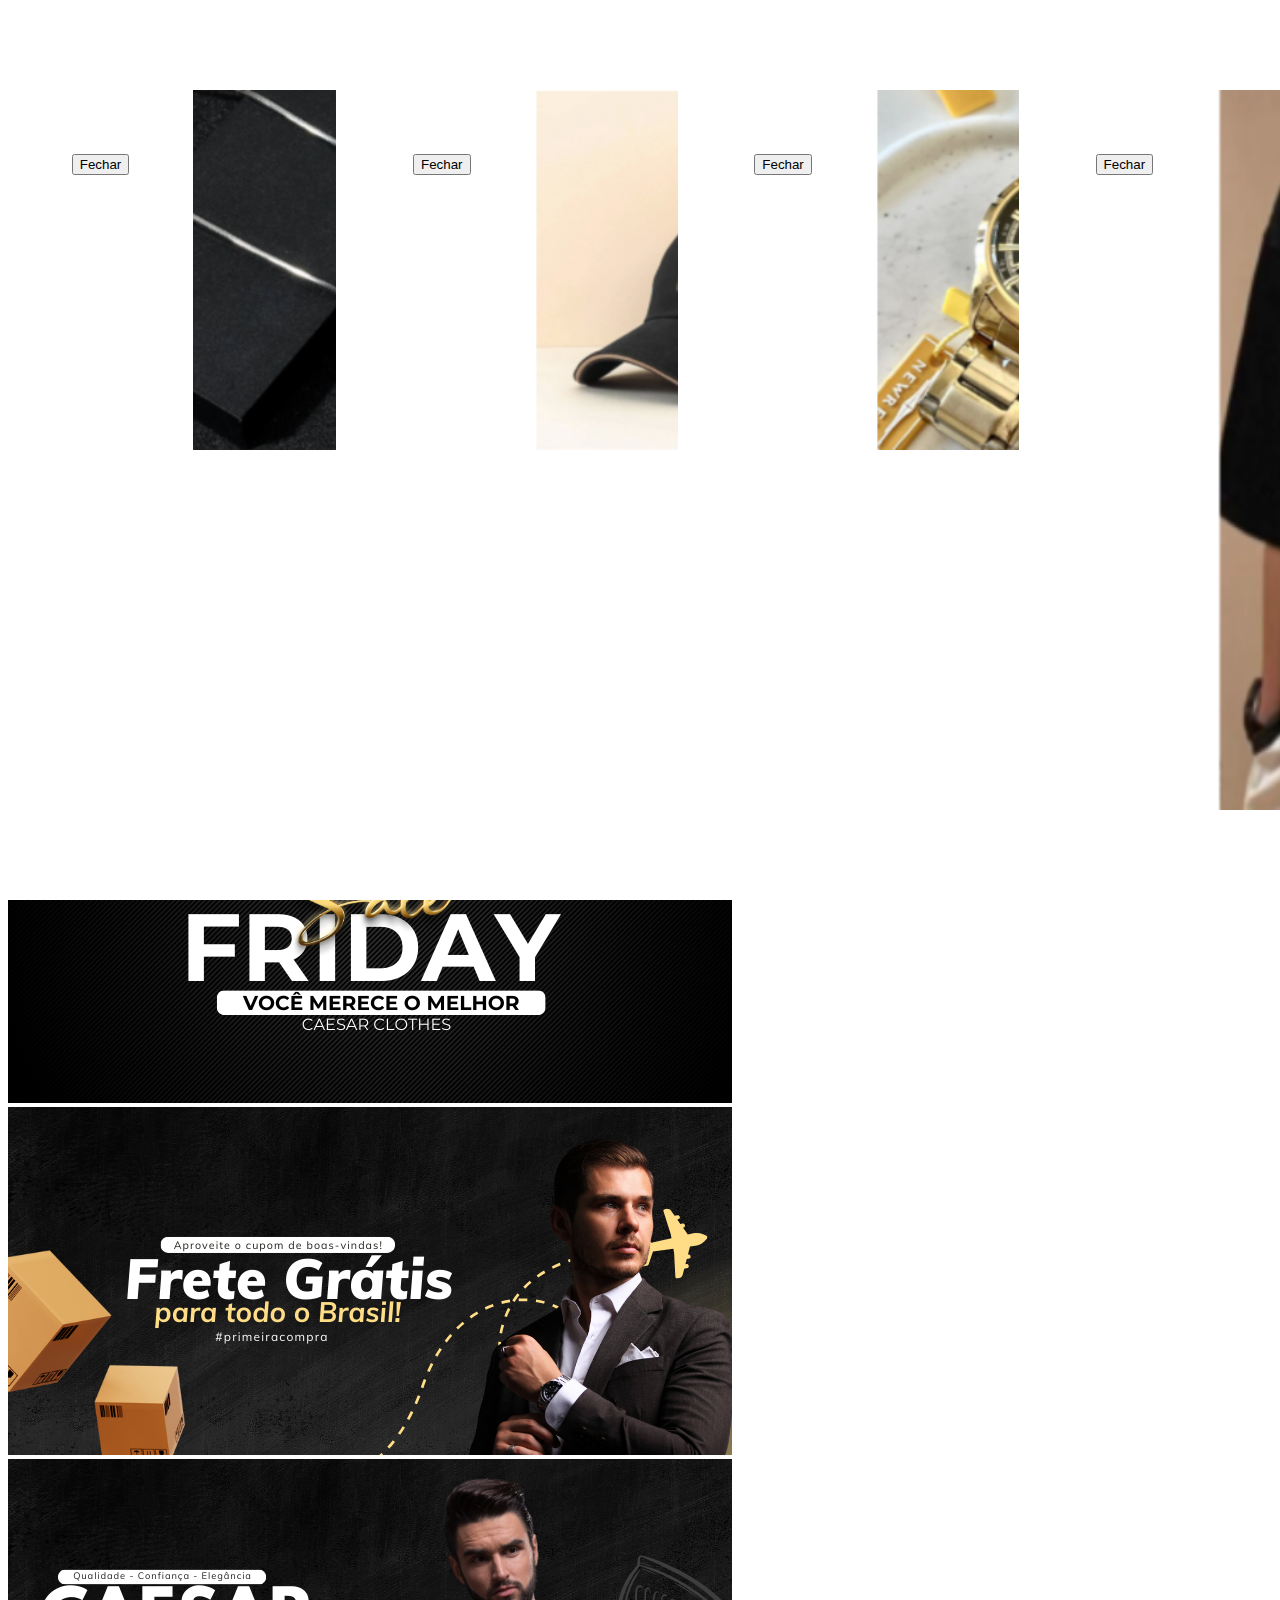
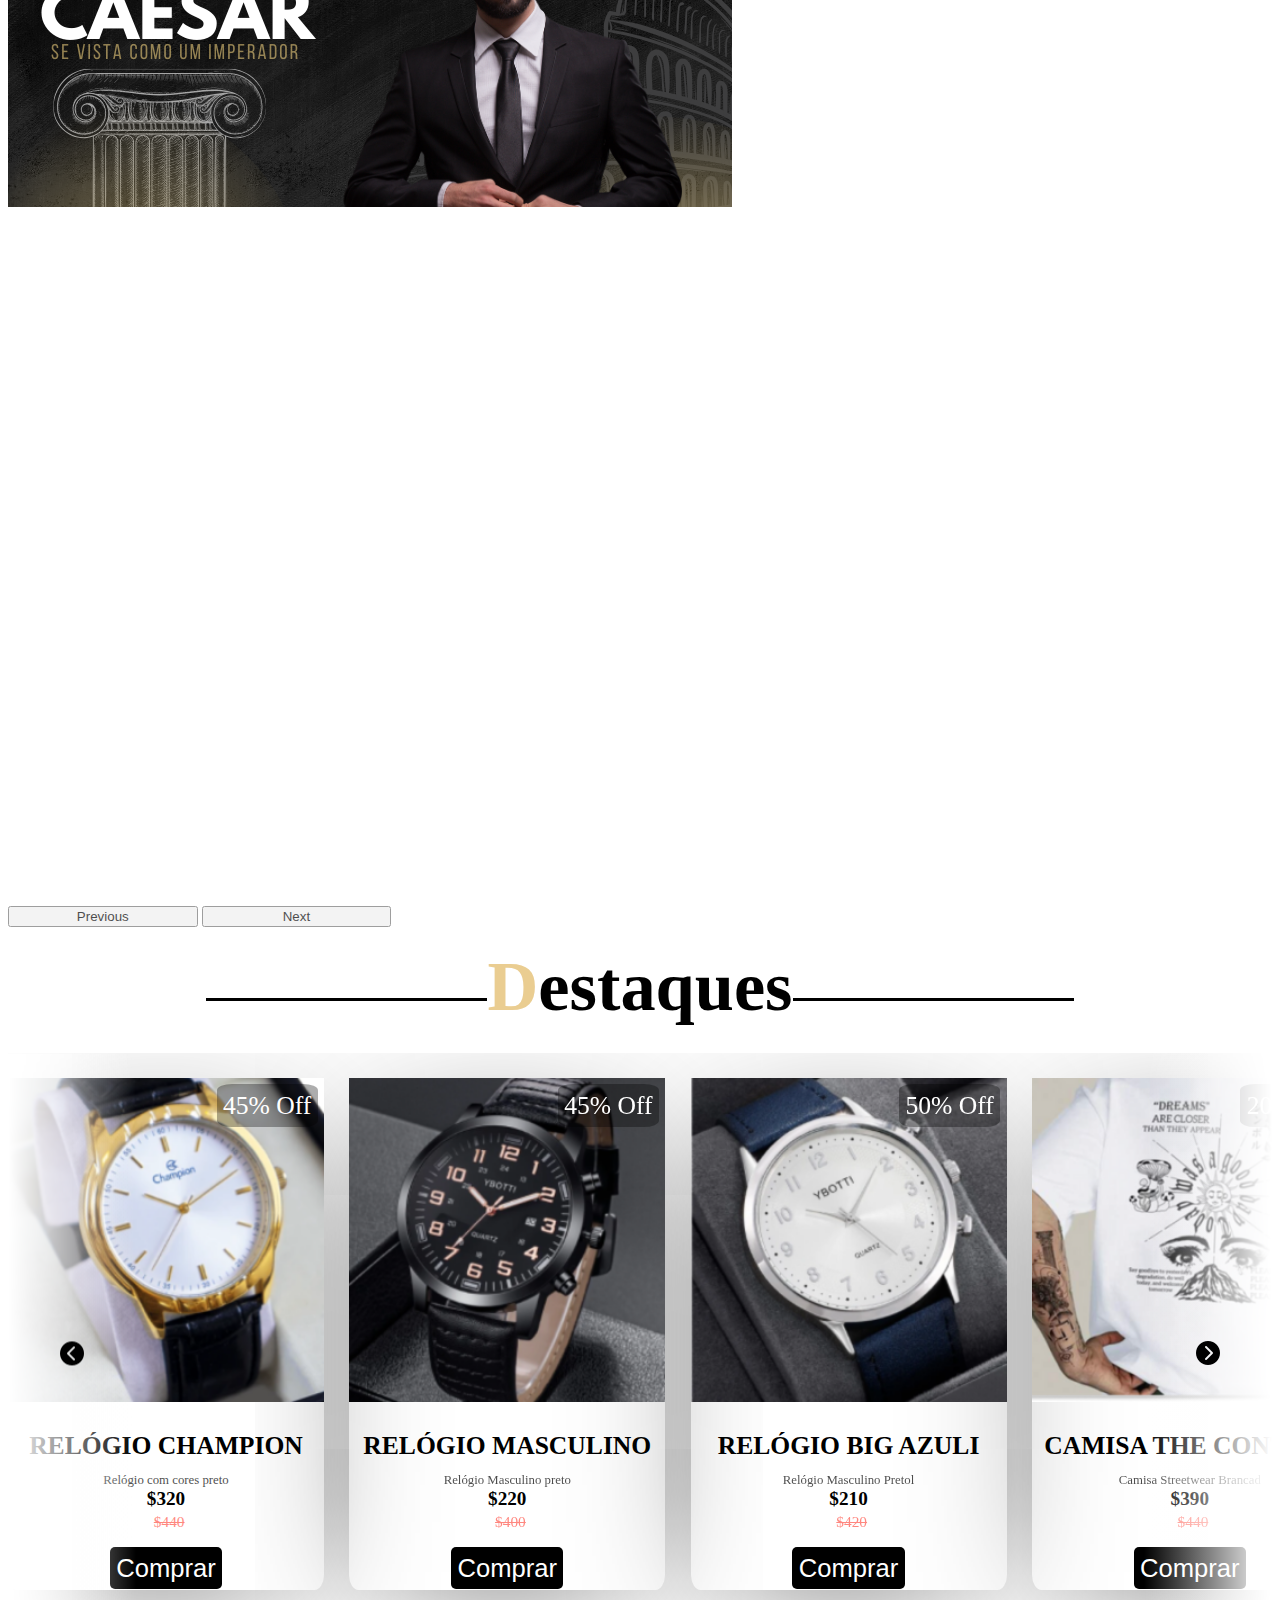
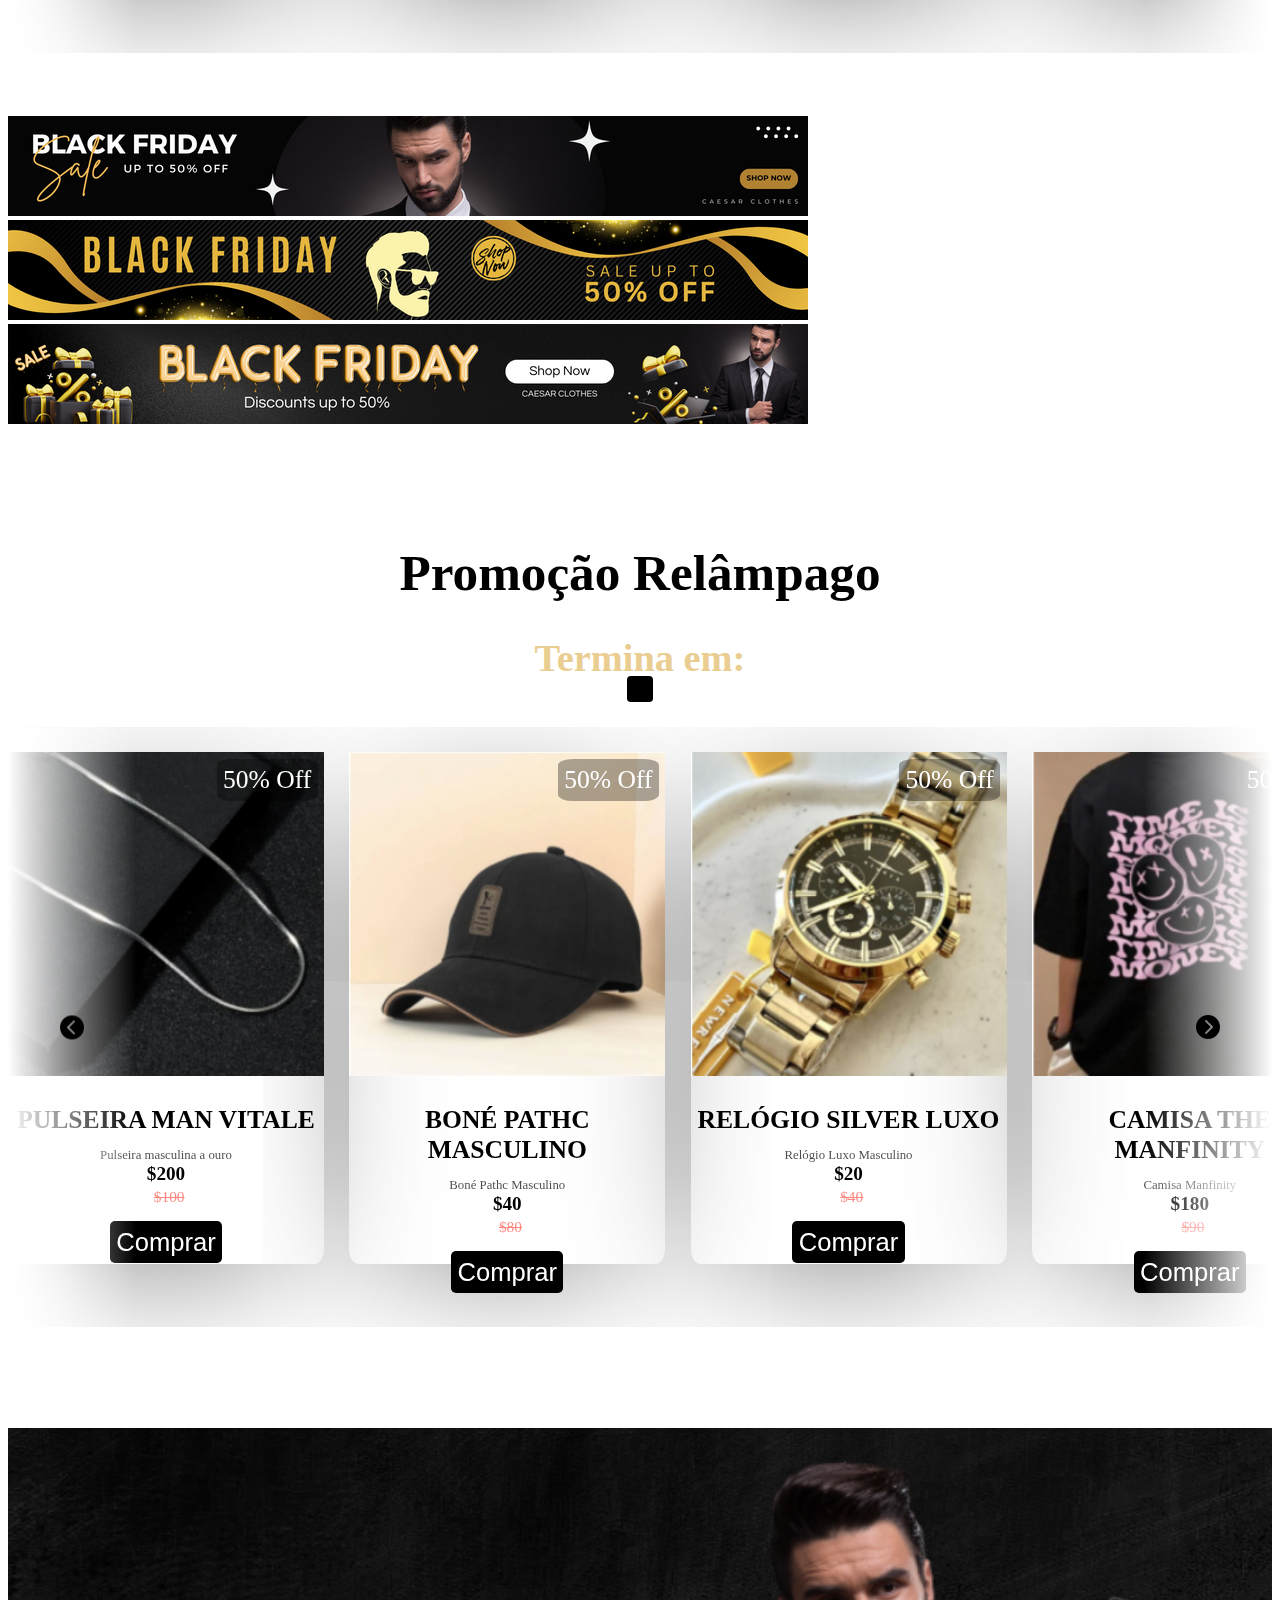
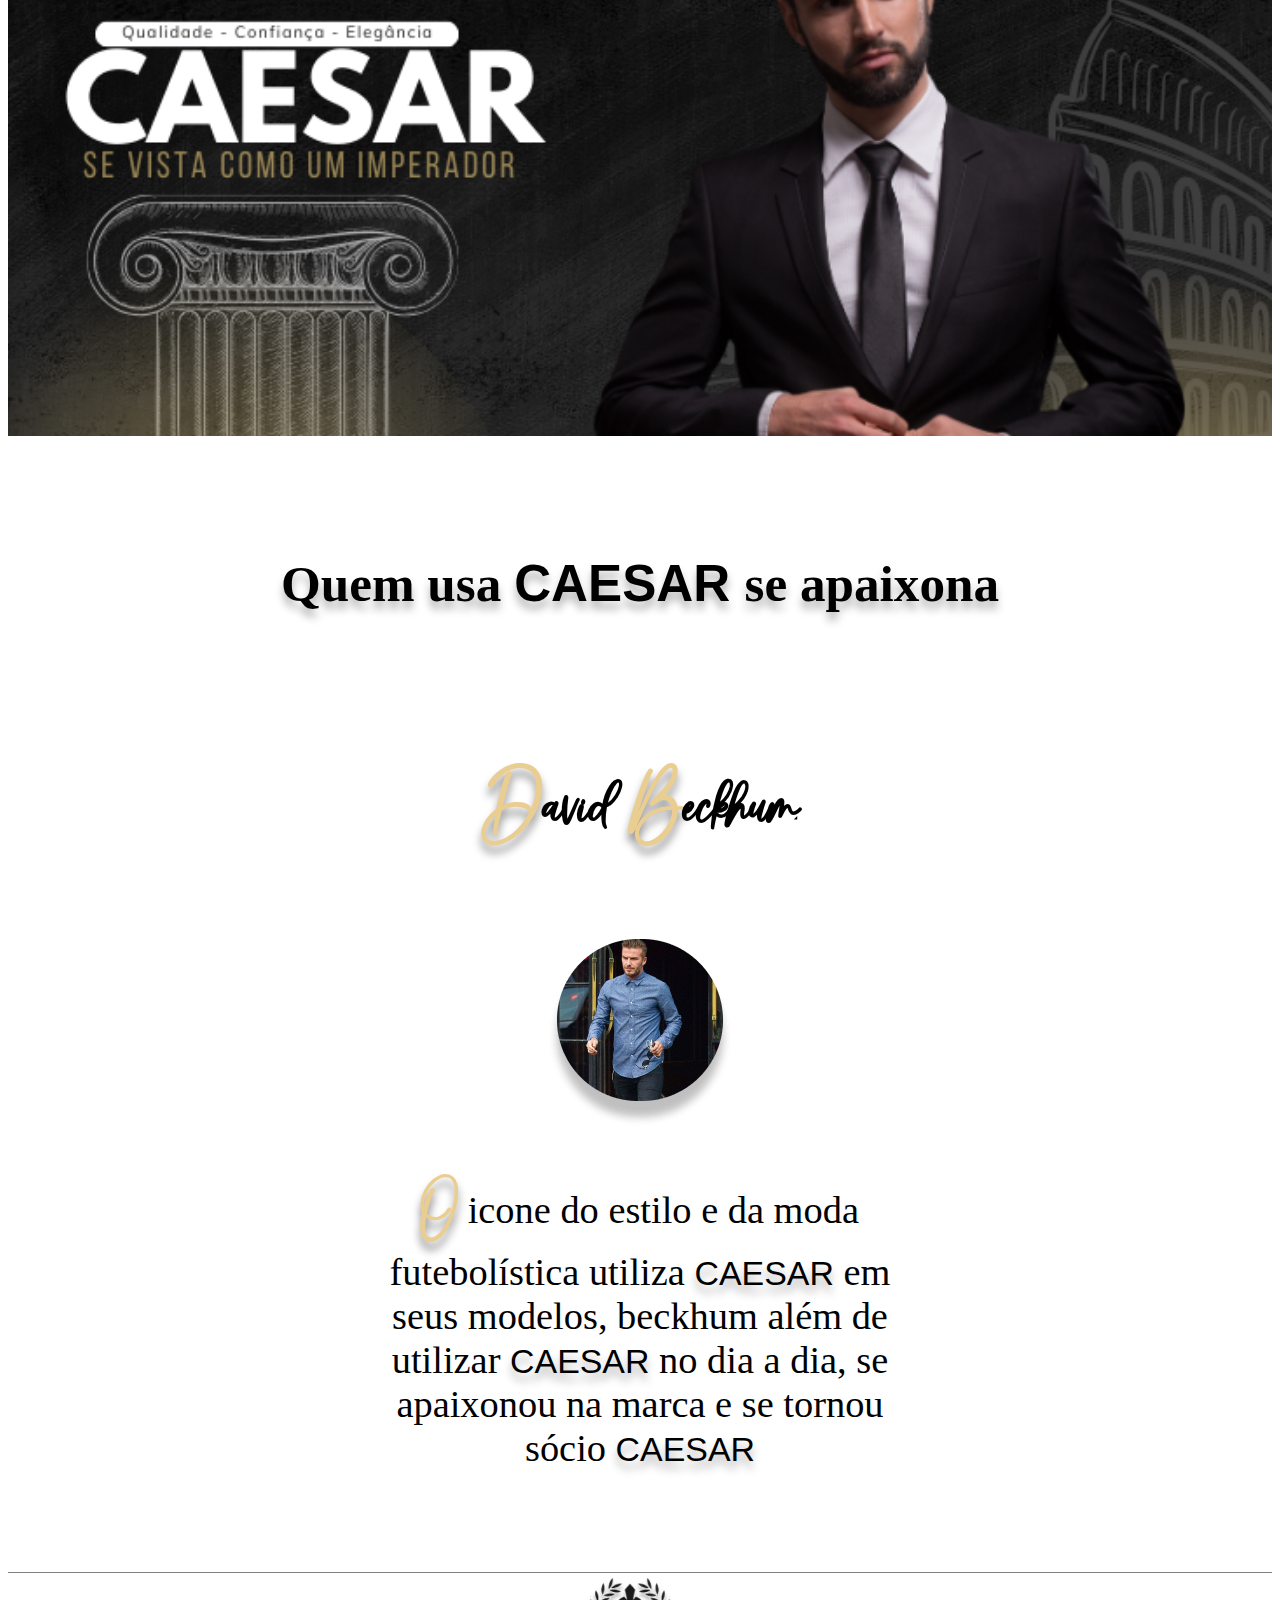
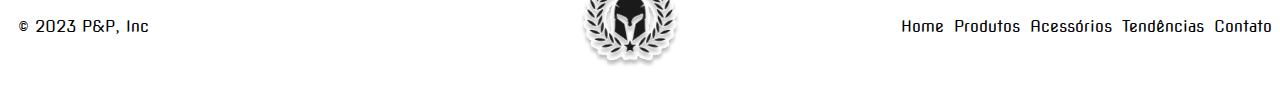
<file: index.html>
<!DOCTYPE html>
<html lang="en">

<head>
  <link rel="stylesheet" href="style.css">
  <meta charset="UTF-8">
  <meta name="viewport" content="width=device-width, initial-scale=1.0">


  <title>Caesar</title>
    <link rel="icon" type="image/x-icon" href="logo.png">
  <link href="https://cdn.jsdelivr.net/npm/bootstrap@5.3.2/dist/css/bootstrap.min.css" rel="stylesheet"
    integrity="sha384-T3c6CoIi6uLrA9TneNEoa7RxnatzjcDSCmG1MXxSR1GAsXEV/Dwwykc2MPK8M2HN" crossorigin="anonymous">
  <link rel="preconnect" href="https://fonts.googleapis.com">
  <link rel="preconnect" href="https://fonts.gstatic.com" crossorigin>
  <link
    href="https://fonts.googleapis.com/css2?family=Poppins:ital,wght@0,100;0,200;0,300;0,400;0,500;0,600;0,700;0,800;0,900;1,100;1,200;1,300;1,400;1,500;1,600;1,700;1,800;1,900&display=swap"
    rel="stylesheet">
  <link rel="stylesheet" href="style.css">
  <link rel="preconnect" href="https://fonts.googleapis.com">
  <link rel="preconnect" href="https://fonts.gstatic.com" crossorigin>
  <link href="https://fonts.googleapis.com/css2?family=Nova+Square&display=swap" rel="stylesheet">

</head>


<body>
  <nav class="navbar navbar-expand-lg bg-body-tertiary">
    <div class="container-fluid">
      <a class="navbar-brand" href="index.html"><img class="Logo " src="logo.png" alt=""></a>
      <button class="navbar-toggler" type="button" data-bs-toggle="collapse" data-bs-target="#navbarScroll"
        aria-controls="navbarScroll" aria-expanded="false" aria-label="Toggle navigation">
        <span class="navbar-toggler-icon"></span>
      </button>
      <div class="collapse navbar-collapse" id="navbarScroll">
        <ul class="navbar-nav me-auto my-2 my-lg-0 navbar-nav-scroll" style="--bs-scroll-height: 100px;">
          <li class="nav-item" id="nav-text1">
            <a class="nav-link active" aria-current="page" href="pesquis.html">Produtos</a>
          </li>
          <li class="nav-item" id="nav-text2">
            <a class="nav-link active" aria-current="page" href="Tendências.html">Tendências</a>
          </li>
          <li class="nav-item" id="nav-text3">
            <a class="nav-link active" aria-current="page" href="acessórios.html">Acessorios</a>
          </li>
          <li class="nav-item" id="nav-text4">
            <a class="nav-link active" aria-current="page" href="missão.html">Nossa missão</a>
          </li>
          <li class="nav-item " id="nav-text5">
            <a class="nav-link active" aria-current="page" href="contato.html">Contate-nos</a>
          </li>
        </ul>

      </div>
    </div>
  </nav>

  <div id="carouselExampleAutoplaying" class="carousel slide" data-bs-ride="carousel">
    <div class="carousel-inner">
      <div class="carousel-item active" data-bs-interval="5000">
        <img src="img/APROVEITE.png" class="d-block w-100" alt="...">
      </div>
      <div class="carousel-item" data-bs-interval="5000">
        <img src="img/4.png" class="d-block w-100" alt="...">
      </div>
      <div class="carousel-item" data-bs-interval="5000">
        <img src="img/5.png" class="d-block w-100" alt="...">
      </div>
    </div>
    </div>
    <button class="carousel-control-prev" type="button" data-bs-target="#carouselExampleAutoplaying"
      data-bs-slide="prev">
      <span class="carousel-control-prev-icon" aria-hidden="true"></span>
      <span class="visually-hidden">Previous</span>
    </button>
    <button class="carousel-control-next" type="button" data-bs-target="#carouselExampleAutoplaying"
      data-bs-slide="next">
      <span class="carousel-control-next-icon" aria-hidden="true"></span>
      <span class="visually-hidden">Next</span>
    </button>
  </div>



   
  </div>
  <div class="tittlediv">
  <h1 class="tittle1"><span class="linha">―――― </span><span class="tt"> Destaques </span><span class="linha"> ――――</span></h1>
</div>
  <section class="product">

    <button class="pre-btn"><img src="img/arrow.png" alt=""></button>
    <button class="nxt-btn"><img src="img/arrow.png" alt=""></button>
    <div class="product-container">

      <div class="product-card">
        <div class="product-image">
          <span class="discount-tag">45% off</span>
          <img src="Api de roupas/Objeto/12.png" class="product-thumb" alt="">

        </div>

        <div class="product-info">

          <h2 class="product-brand">Relógio Champion</h2>
          <p class="product-short-description">Relógio com cores preto </p>
          <span class="price">$320</span><span class="actual-price">$440</span>

        </div>
        <button class="card-btn" onclick="openOffCanvas('offcanvas12')">Comprar</button>
        <div id="offcanvas12" class="offcanvas">
          <div class="offcanvas-content">
            <div class="textos">
            <h2>Detalhes do Produto</h2>
            <p id="productNames">Relógio Champion</p>
            <p id="productDescriptions">O Relógio Champion é perfeito para você</p>
         
            <input type="color" name="" id="">
          </div>
            <img id="productImage1" class="product-image" src="Api de roupas/Objeto/12.png" alt="Product Image">
            <div class="but-card">
            <button onclick="closeOffCanvas('offcanvas12')">Fechar</button>
          </div>
          </div>
        </div>
      </div>
      <div class="product-card">
        <div class="product-image">
          <span class="discount-tag">45% off</span>
          <img src="Api de roupas/Objeto/15.png" class="product-thumb" alt="">

        </div>

        <div class="product-info">

          <h2 class="product-brand">Relógio Masculino</h2>
          <p class="product-short-description">Relógio Masculino preto </p>
          <span class="price">$220</span><span class="actual-price">$400</span>

        </div>
        <button class="card-btn" onclick="openOffCanvas('offcanvas13')">Comprar</button>
        <div id="offcanvas13" class="offcanvas">
          <div class="offcanvas-content">
            <div class="textos">
            <h2>Detalhes do Produto</h2>
            <p id="productNames">Relógio Masculino</p>
            <p id="productDescriptions">Relógio Masculino feito para você</p>
            <input type="color" name="" id="">
          </div>
            <img id="productImage28" class="product-image" src="Api de roupas/Objeto/15.png"alt="Product Image">
            <div class="but-card">
            <button onclick="closeOffCanvas('offcanvas13')">Fechar</button>
          </div>
          </div>
        </div>
      </div>
      <div class="product-card">
        <div class="product-image">
          <span class="discount-tag">50% off</span>
          <img src="Api de roupas/Objeto/17.png" class="product-thumb" alt="">

        </div>

        <div class="product-info">

          <h2 class="product-brand">Relógio Big Azuli</h2>
          <p class="product-short-description">Relógio Masculino Pretol</p>
          <span class="price">$210</span><span class="actual-price">$420</span>

        </div>
        <button class="card-btn" onclick="openOffCanvas('offcanvas14')">Comprar</button>
        <div id="offcanvas14" class="offcanvas">
          <div class="offcanvas-content">
            <div class="textos">
            <h2>Relógio Masculino Perfeito para você</h2>
            <p id="productNames"></p>
            <p id="productDescriptions">Relógio Masculino Preto perfeito para você</p>
            <input type="color" name="" id="">
          </div>
            <img id="productImage87" class="product-image" src="Api de roupas/Objeto/17.png" alt="Product Image">
            
           <div class="but-card">
            <button onclick="closeOffCanvas('offcanvas14')">Fechar</button>
          </div>
          </div>
        </div>
      </div>
      <div class="product-card">
        <div class="product-image">
          <span class="discount-tag">20% off</span>
          <img src="Api de roupas/Objeto/8.png" class="product-thumb" alt="">

        </div>

        <div class="product-info">

          <h2 class="product-brand">Camisa The Contest</h2>
          <p class="product-short-description">Camisa Streetwear Brancad</p>
          <span class="price">$390</span><span class="actual-price">$440</span>

        </div>
        <button class="card-btn" onclick="openOffCanvas('offcanvas15')">Comprar</button>
        <div id="offcanvas15" class="offcanvas">
          <div class="offcanvas-content">
            <div class="textos">
            <h2>Detalhes do Produto</h2>
            <p id="productNames">Camisa The Contest</p>
            <p id="productDescriptions">Camisa StreetWear Branca perfeita para você</p>
            <div class="input-group mb-3">
              <div class="input-group-prepend">
                <label class="input-group-text" for="inputGroupSelect01">Tamanhos</label>
              </div>
              <select class="custom-select" id="inputGroupSelect01">
                <option selected>Escolher...</option>
                <option value="1">M</option>
                <option value="2">G</option>
                <option value="3">GG</option>
              </select>
            </div>
            <input type="color" name="" id="">
            </div>
            <img id="productImage3" class="product-image" src="Api de roupas/Objeto/8.png" alt="Product Image">
            <div class="but-card">
            <button onclick="closeOffCanvas('offcanvas15')">Fechar</button>
          </div>
          </div>
        </div>
      </div>
      <div class="product-card">

        <div class="product-image">
          <span class="discount-tag">10% off</span>
          <img src="Api de roupas/Objeto/Api de roupasObjetoimage 207.png.png" class="product-thumb" alt="">

        </div>

        <div class="product-info">

          <h2 class="product-brand">Terno Fitipaldi</h2>
          <p class="product-short-description">Terno Fitipaldi Preto </p>
          <span class="price">$520</span><span class="actual-price">$530</span>

        </div>
        <button class="card-btn " onclick="openOffCanvas('offcanvas16')">Comprar</button>
        <div id="offcanvas16" class="offcanvas">
          <div class="offcanvas-content">
            <div class="textos">
            <h2>Terno Fitipaldi Preto feito para você</h2>
            <p id="productNames"></p>
            <p id="productDescriptions">Terno Fitipaldi Preto perfeito para você</p>
            <div class="input-group mb-3">
              <div class="input-group-prepend">
                <label class="input-group-text" for="inputGroupSelect01">Tamanhos</label>
              </div>
              <select class="custom-select" id="inputGroupSelect01">
                <option selected>Escolher...</option>
                <option value="1">M</option>
                <option value="2">G</option>
                <option value="3">GG</option>
              </select>
            </div>
            <input type="color" name="" id="">
          </div>
            <img id="productImage4" class="product-image" src="Api de roupas/Objeto/Api de roupasObjetoimage 207.png.png" alt="Product Image">
            <div class="but-card">
            <button onclick="closeOffCanvas('offcanvas16')">Fechar</button>
         </div>
          </div>
        </div>
      </div>
      <div class="product-card">
        <div class="product-image">
          <span class="discount-tag">40% off</span>
          <img src="Api de roupas/Objeto/6.png" class="product-thumb" alt="">

        </div>

        <div class="product-info">

          <h2 class="product-brand">Camisa The Oversizied</h2>
          <p class="product-short-description"> Camisa Oversizied Branca</p>
          <span class="price">$120</span><span class="actual-price">$200</span>


        </div>
        <button class="card-btn" onclick="openOffCanvas('offcanvas17')">Comprar</button>
        <div id="offcanvas17" class="offcanvas">
          <div class="offcanvas-content">
            <div class="textos">
            <h2>Detalhes do Produto</h2>
            <p id="productNames"></p>
            <p id="productDescriptions">Camisa Overzied Branca ê</p>
            <div class="input-group mb-3">
              <div class="input-group-prepend">
                <label class="input-group-text" for="inputGroupSelect01">Tamanhos</label>
              </div>
              <select class="custom-select" id="inputGroupSelect01">
                <option selected>Escolher...</option>
                <option value="1">M</option>
                <option value="2">G</option>
                <option value="3">GG</option>
              </select>
            </div>
            <input type="color" name="" id="">
          </div>
            <img id="productImage5" class="product-image" src="Api de roupas/Objeto/6.png" alt="Product Image">
            <div class="but-card">
            <button onclick="closeOffCanvas('offcanvas17')">Fechar</button>
         </div>
          </div>
        </div>
      </div>
      <div class="product-card">
        <div class="product-image">
          <span class="discount-tag">30% off</span>
          <img src="Api de roupas/Objeto/6.png" class="product-thumb" alt="">

        </div>

        <div class="product-info">

          <h2 class="product-brand">Oversizied premium </h2>
          <p class="product-short-description">Camisa Overzied Branca </p>
          <span class="price">$150</span><span class="actual-price">$180</span>

        </div>
        <button class="card-btn" onclick="openOffCanvas('offcanvas18')">Comprar</button>
        <div id="offcanvas18" class="offcanvas">
          <div class="offcanvas-content">
            <div class="textos">
            <h2>Detalhes do Produto</h2>
            <p id="productNames"></p>
            <p id="productDescriptions">Camisa Overzied Branca perfeita para você</p>
            <div class="input-group mb-3">
              <div class="input-group-prepend">
                <label class="input-group-text" for="inputGroupSelect01">Tamanhos</label>
              </div>
              <select class="custom-select" id="inputGroupSelect01">
                <option selected>Escolher...</option>
                <option value="1">M</option>
                <option value="2">G</option>
                <option value="3">GG</option>
              </select>
            </div>
            <input type="color" name="" id="">
          </div>
            <img id="productImage6" class="product-image" src="Api de roupas/Objeto/6.png" alt="Product Image">
            <div class="but-card">
            <button onclick="closeOffCanvas('offcanvas18')">Fechar</button>
         </div>
          </div>
        </div>
      </div>
      <div class="product-card">
        <div class="product-image">
          <span class="discount-tag">30% off</span>
          <img src="Api de roupas/Objeto/9.png" class="product-thumb" alt="">

        </div>

        <div class="product-info">

          <h2 class="product-brand">Moletom Nike Bunk</h2>
          <p class="product-short-description">Moletom Esportivo Preto</p>
          <span class="price">$140</span><span class="actual-price">$100</span>

        </div>
        <button class="card-btn" onclick="openOffCanvas('offcanvas19')">Comprar</button>
        <div id="offcanvas19" class="offcanvas">
          <div class="offcanvas-content">
            <div class="textos">
            <h2>Detalhes do Produto</h2>
            <p id="productNames"></p>
            <p id="productDescriptions">Moletom Esportivo <br>Preto</p>
            <div class="input-group mb-3">
              <div class="input-group-prepend">
                <label class="input-group-text" for="inputGroupSelect01">Tamanhos</label>
              </div>
              <select class="custom-select" id="inputGroupSelect01">
                <option selected>Escolher...</option>
                <option value="1">M</option>
                <option value="2">G</option>
                <option value="3">GG</option>
              </select>
            </div>
            <input type="color" name="" id="">
          </div>
            <img id="productImage8" class="product-image" src="Api de roupas/Objeto/9.png" alt="Product Image">
            <div class="but-card">
            <button onclick="closeOffCanvas('offcanvas19')">Fechar</button>
            </div>
          </div>
        </div>
      </div>
      <div class="product-card">
        <div class="product-image">
          <span class="discount-tag">50% off</span>
          <img src="Api de roupas/Objeto/5.png" class="product-thumb" alt="">

        </div>

        <div class="product-info">

          <h2 class="product-brand">Tênis golf Prateado</h2>
          <p class="product-short-description">Tenis golf perfect </p>
          <span class="price">$80</span><span class="actual-price">$40</span>

        </div>
        <button class="card-btn" onclick="openOffCanvas('offcanvas20')">Comprar</button>
        <div id="offcanvas20" class="offcanvas">
          <div class="offcanvas-content">
            <div class="textos">
            <h2>Detalhes do Produto</h2>
            <p id="productNames"></p>
            <p id="productDescriptions">Tenis feita para golf perfeita para você</p>
            <input type="color" name="" id="">
          </div>
            <img id="productImage10" class="product-image" src="Api de roupas/Objeto/5.png" alt="Product Image">
            <div class="but-card">
            <button onclick="closeOffCanvas('offcanvas20')">Fechar</button>
         </div>
          </div>
        </div>
      </div>

      <div class="product-card">
        <div class="product-image">
          <span class="discount-tag">50% off</span>
          <img src="Api de roupas/Objeto/Api de roupasObjetoimage 207.png (1).png" class="product-thumb" alt="">

        </div>

        <div class="product-info">

          <h2 class="product-brand">Camisa Longest Pit</h2>
          <p class="product-short-description">Camisa Social azul </p>
          <span class="price">$220</span><span class="actual-price">$110</span>
        
        </div>
        <button class="card-btn" onclick="openOffCanvas('offcanvas21')">Comprar</button>
        <div id="offcanvas21" class="offcanvas">
          <div class="offcanvas-content">
            <div class="textos">
            <h2>Detalhes do Produto</h2>
            <p id="productNames">Camisa Social Longa</p>
            <p id="productDescriptions">Camisa Social azul </p>
            <div class="input-group mb-3">
              <div class="input-group-prepend">
                <label class="input-group-text" for="inputGroupSelect01">Tamanhos</label>
              </div>
              <select class="custom-select" id="inputGroupSelect01">
                <option selected>Escolher...</option>
                <option value="1">M</option>
                <option value="2">G</option>
                <option value="3">GG</option>
              </select>
            </div>
            <input type="color" name="" id="">
          </div>
            <img id="productImage10" class="product-image" src="Api de roupas/Objeto/Api de roupasObjetoimage 207.png (1).png" alt="Product Image">
            <div class="but-card">
            <button onclick="closeOffCanvas('offcanvas21')">Fechar</button>
          </div>
          </div>
        </div>
      </div>
      <div class="product-card">
        <div class="product-image">
          <span class="discount-tag">50% off</span>
          <img src="Api de roupas/Objeto/Api de roupasObjetoimage 207.png (2).png" class="product-thumb" alt="">

        </div>
        <div class="product-info">
          <h2 class="product-brand">Corrente Gold Silver</h2>
          <p class="product-short-description">Corrente dourada brilhante</p>
          <span class="price">$20</span><span class="actual-price">$40</span>

        </div>
        <button class="card-btn" onclick="openOffCanvas('offcanvas22')">Comprar</button>
        <div id="offcanvas22" class="offcanvas">
          <div class="offcanvas-content">
            <div class="textos">
            <h2>Detalhes do Produto</h2>
            <p id="productNames">Corrente Gold Silver</p>
            <p id="productDescriptions">Qualidade no seu pescoço</p>
            <input type="color" name="" id="">
           </div>
            <img id="productImage11" class="product-image" src="Api de roupas/Objeto/Api de roupasObjetoimage 207.png (2).png" alt="Product Image">
            <div class="but-card">
            <button onclick="closeOffCanvas('offcanvas22')">Fechar</button>
          </div>
          </div>
        </div>
      </div>
    </div>
    </div>
  </section>

  <div id="carouselExampleAutoplaying" class="carousel slide" data-bs-ride="carousel">
    <div class="carousel-inner">
      <div class="carousel-item active" data-bs-interval="3000">
        <img src="1.png" class="d-block w-100" alt="...">
      </div>
      <div class="carousel-item" data-bs-interval="3000">
        <img src="2.png" class="d-block w-100" alt="...">
      </div>
      <div class="carousel-item" data-bs-interval="3000">
        <img src="3.png" class="d-block w-100" alt="...">
      </div>
    </div>
    </div>

<div  class="time">
 
  <h3 class="tittle3">Promoção Relâmpago</h3>
  <p class="tittle2">Termina em:</p>
  <div id="timer" class="timer"></div>
</div>
  <section class="product">

    <button class="pre-btn"><img src="img/arrow.png" alt=""></button>
    <button class="nxt-btn"><img src="img/arrow.png" alt=""></button>
    <div class="product-container">

      <div class="product-card">
        <div class="product-image">
          <span class="discount-tag">50% off</span>
          <img src="Api de roupas/Objeto/10.png" class="product-thumb" alt="">

        </div>

        <div class="product-info">

          <h2 class="product-brand">Pulseira Man Vitale</h2>
          <p class="product-short-description">Pulseira masculina a ouro</p>
          <span class="price">$200</span><span class="actual-price">$100</span>

        </div>
        <button class="card-btn" onclick="openOffCanvas('offcanvas1')">Comprar</button>
        <div id="offcanvas1" class="offcanvas">
          <div class="offcanvas-content">
            <div class="textos">
            <h2>Detalhes do Produto</h2>
            <p id="productNames">Man Vitale</p>
            <p id="productDescriptions">Pulseira masculina a ouro perfeita para você</p>
            <input type="color" name="" id="">
          </div>
            <img id="productImage" class="product-image" src="Api de roupas/Objeto/10.png" alt="Product Image">
            
            <div class="but-card"><button onclick="closeOffCanvas('offcanvas1')">Fechar</button>
         </div>
            </div>
        </div>
      </div>
      <div class="product-card">
        <div class="product-image">
          <span class="discount-tag">50% off</span>
          <img src="Api de roupas/Objeto/Api de roupasObjetoimage 207.png (3).png" class="product-thumb" alt="">

        </div>

        <div class="product-info">

          <h2 class="product-brand">Boné Pathc Masculino</h2>
          <p class="product-short-description">Boné Pathc Masculino</p>
          <span class="price">$40</span><span class="actual-price">$80</span>

        </div>
        <button class="card-btn" onclick="openOffCanvas('offcanvas2')">Comprar</button>
        <div id="offcanvas2" class="offcanvas">
          <div class="offcanvas-content">
            <div class="textos">
            <h2>Detalhes do Produto</h2>
            <p id="productNames"></p>
            <p id="productDescriptions">Boné Patch Masculino perfeito para você</p>
            <input type="color" name="" id="">
          </div>
            <img id="productImage" class="product-image" src="Api de roupas/Objeto/Api de roupasObjetoimage 207.png (3).png" alt="Product Image">
            <div class="but-card">
            <button onclick="closeOffCanvas('offcanvas2')">Fechar</button>
         </div>
          </div>
        </div>
      </div>
      <div class="product-card">
        <div class="product-image">
          <span class="discount-tag">50% off</span>
          <img src="Api de roupas/Objeto/Api de roupasObjetoimage 207.png (4).png" class="product-thumb" alt="">

        </div>

        <div class="product-info">

          <h2 class="product-brand">Relógio Silver Luxo</h2>
          <p class="product-short-description">Relógio Luxo Masculino</p>
          <span class="price">$20</span><span class="actual-price">$40</span>

        </div>
        <button class="card-btn" onclick="openOffCanvas('offcanvas3')">Comprar</button>
        <div id="offcanvas3" class="offcanvas">
          <div class="offcanvas-content">
            <div class="textos">
            <h2>Detalhes do Produto</h2>
            <p id="productNames"></p>
            <p id="productDescriptions">Relógio de luxo perfeito para você</p>
            <input type="color" name="" id="">
          </div>
            <img id="productImage" class="product-image" src="Api de roupas/Objeto/Api de roupasObjetoimage 207.png (4).png" alt="Product Image">
            <div class="but-card">
            <button onclick="closeOffCanvas('offcanvas3')">Fechar</button>
          </div>
          </div>
        </div>
      </div>
      <div class="product-card">
        <div class="product-image">
          <span class="discount-tag">50% off</span>
          <img src="Api de roupas/Objeto/Api de roupasObjetoimage 207.png (5).png" class="product-thumb" alt="">

        </div>

        <div class="product-info">

          <h2 class="product-brand">Camisa The Manfinity</h2>
          <p class="product-short-description">Camisa Manfinity </p>
          <span class="price">$180</span><span class="actual-price">$90</span>

        </div>
        <button class="card-btn" onclick="openOffCanvas('offcanvas4')">Comprar</button>
        <div id="offcanvas4" class="offcanvas">
          <div class="offcanvas-content">
            <div class="textos">
            <h2>Detalhes do Produto</h2>
            <p id="productNames"></p>
            <p id="productDescriptions">Camisa Manfinity Preta perfeita para você</p>
            <div class="input-group mb-3">
              <div class="input-group-prepend">
                <label class="input-group-text" for="inputGroupSelect01">Tamanhos</label>
              </div>
              <select class="custom-select" id="inputGroupSelect01">
                <option selected>Escolher...</option>
                <option value="1">M</option>
                <option value="2">G</option>
                <option value="3">GG</option>
              </select>
            </div>
            <input type="color" name="" id="">
          </div>
            <img id="productImage3" class="product-image" src="Api de roupas/Objeto/Api de roupasObjetoimage 207.png (5).png" alt="Product Image">
            <div class="but-card">
            <button onclick="closeOffCanvas('offcanvas4')">Fechar</button>
          </div>
        </div>
        </div>
      </div>
      <div class="product-card">

        <div class="product-image">
          <span class="discount-tag">50% off</span>
          <img src="Api de roupas/Objeto/Api de roupasObjetoimage 207.png (6).png" class="product-thumb" alt="">

        </div>

        <div class="product-info">

          <h2 class="product-brand">Camisa  Streetwear </h2>
          <p class="product-short-description">Camisa Streetwear Age Preta</p>
          <span class="price">$100</span><span class="actual-price">$200</span>

        </div>
        <button class="card-btn " onclick="openOffCanvas('offcanvas5')">Comprar</button>
        <div id="offcanvas5" class="offcanvas">
          <div class="offcanvas-content">
            <div class="textos">
            <h2>Detalhes do Produto</h2>
            <p id="productNames"></p>
            <p id="productDescriptions">Camisa Streetwear Age Preta perfeita para você</p>
            <div class="input-group mb-3">
              <div class="input-group-prepend">
                <label class="input-group-text" for="inputGroupSelect01">Tamanhos</label>
              </div>
              <select class="custom-select" id="inputGroupSelect01">
                <option selected>Escolher...</option>
                <option value="1">M</option>
                <option value="2">G</option>
                <option value="3">GG</option>
              </select>
            </div>
            <input type="color" name="" id="">
          </div>
            <img id="productImage4" class="product-image" src="Api de roupas/Objeto/Api de roupasObjetoimage 207.png (6).png" alt="Product Image">
            <div class="but-card">
            <button onclick="closeOffCanvas('offcanvas5')">Fechar</button>
          </div>
          </div>
        </div>
      </div>
      <div class="product-card">
        <div class="product-image">
          <span class="discount-tag">50% off</span>
          <img src="Api de roupas/Objeto/Api de roupasObjetoimage 207.png (7).png" class="product-thumb" alt="">

        </div>

        <div class="product-info">

          <h2 class="product-brand">Terno Fititore</h2>
          <p class="product-short-description">Terno Masculino Preto</p>
          <span class="price">$200</span><span class="actual-price">$400</span>


        </div>
        <button class="card-btn" onclick="openOffCanvas('offcanvas6')">Comprar</button>
        <div id="offcanvas6" class="offcanvas">
          <div class="offcanvas-content">
            <div class="textos">
            <h2>Detalhes do Produto</h2>
            <p id="productNames"></p>
            <p id="productDescriptions">Terno Masculino Preto perfeito para você</p>
            <div class="input-group mb-3">
              <div class="input-group-prepend">
                <label class="input-group-text" for="inputGroupSelect01">Tamanhos</label>
              </div>
              <select class="custom-select" id="inputGroupSelect01">
                <option selected>Escolher...</option>
                <option value="1">M</option>
                <option value="2">G</option>
                <option value="3">GG</option>
              </select>
            </div>
            <input type="color" name="" id="">
          </div>
            <img id="productImage5" class="product-image" src="Api de roupas/Objeto/Api de roupasObjetoimage 207.png (7).png" alt="Product Image">
            <div class="but-card">
            <button onclick="closeOffCanvas('offcanvas6')">Fechar</button>
            </div>
          </div>
        </div>
      </div>
      <div class="product-card">
        <div class="product-image">
          <span class="discount-tag">50% off</span>
          <img src="Api de roupas/Objeto/Api de roupasObjetoimage 207.png (8).png" class="product-thumb" alt="">

        </div>

        <div class="product-info">

          <h2 class="product-brand">Calça Cargo One</h2>
          <p class="product-short-description">Calça cargo</p>
          <span class="price">$220</span><span class="actual-price">$110</span>

        </div>
        <button class="card-btn" onclick="openOffCanvas('offcanvas7')">Comprar</button>
        <div id="offcanvas7" class="offcanvas">
          <div class="offcanvas-content">
            <div class="textos">
            <h2>Detalhes do Produto</h2>
            <p id="productNames"></p>
            <p id="productDescriptions">Calça cargo Preta perfeita para você</p>
            <div class="input-group mb-3">
              <div class="input-group-prepend">
                <label class="input-group-text" for="inputGroupSelect01">Tamanhos</label>
              </div>
              <select class="custom-select" id="inputGroupSelect01">
                <option selected>Escolher...</option>
                <option value="1">M</option>
                <option value="2">G</option>
                <option value="3">GG</option>
              </select>
            </div>
            <input type="color" name="" id="">
          </div>
            <img id="productImage6" class="product-image" src="Api de roupas/Objeto/Api de roupasObjetoimage 207.png (8).png" alt="Product Image">
            <div class="but-card">
            <button onclick="closeOffCanvas('offcanvas7')">Fechar</button>
          </div>
          </div>
        </div>
      </div>
      <div class="product-card">
        <div class="product-image">
          <span class="discount-tag">50% off</span>
          <img src="Api de roupas/Objeto/Api de roupasObjetoimage 207.png (9).png" alt="">

        </div>

        <div class="product-info">

          <h2 class="product-brand">Moletom Black Tip</h2>
          <p class="product-short-description">Moletom Preto</p>
          <span class="price">$50</span><span class="actual-price">$100</span>

        </div>
        <button class="card-btn" onclick="openOffCanvas('offcanvas8')">Comprar</button>
        <div id="offcanvas8" class="offcanvas">
          <div class="offcanvas-content">
            <div class="textos">
            <h2>Detalhes do Produto</h2>
            <p id="productNames"></p>
            <p id="productDescriptions">Moletom Preto perfeito para você</p>
            <div class="input-group mb-3">
              <div class="input-group-prepend">
                <label class="input-group-text" for="inputGroupSelect01">Tamanhos</label>
              </div>
              <select class="custom-select" id="inputGroupSelect01">
                <option selected>Escolher...</option>
                <option value="1">M</option>
                <option value="2">G</option>
                <option value="3">GG</option>
              </select>
            </div>
            <input type="color" name="" id="">
          </div>
            <img id="productImage8" class="product-image" src="Api de roupas/Objeto/Api de roupasObjetoimage 207.png (9).png" alt="Product Image">
            <div class="but-card">
            <button onclick="closeOffCanvas('offcanvas8')">Fechar</button>
          </div>
          </div>
        </div>
      </div>
      <div class="product-card">
        <div class="product-image">
          <span class="discount-tag">50% off</span>
          <img src="Api de roupas/Objeto/Api de roupasObjetoimage 207.png (10).png" class="product-thumb" alt="">

        </div>

        <div class="product-info">

          <h2 class="product-brand">Camisa The Oversized </h2>
          <p class="product-short-description">Camisa Oversized Larga Preta</p>
          <span class="price">$60</span><span class="actual-price">$120</span>

        </div>
        <button class="card-btn" onclick="openOffCanvas('offcanvas9')">Comprar</button>
        <div id="offcanvas9" class="offcanvas">
          <div class="offcanvas-content">
            <div class="textos">
            <h2>Detalhes do Produto</h2>
            <p id="productNames10">abju</p>
            <p id="productDescriptions10"></p>
            <div class="input-group mb-3">
              <div class="input-group-prepend">
                <label class="input-group-text" for="inputGroupSelect01">Tamanhos</label>
              </div>
              <select class="custom-select" id="inputGroupSelect01">
                <option selected>Escolher...</option>
                <option value="1">M</option>
                <option value="2">G</option>
                <option value="3">GG</option>
              </select>
            </div>
            <input type="color" name="" id="">
          </div>
            <img id="productImage10" class="product-image" src="Api de roupas/Objeto/Api de roupasObjetoimage 207.png (10).png" alt="Product Image">
            <div class="but-card">
            <button onclick="closeOffCanvas('offcanvas9')">Fechar</button>
          </div>
          </div>
        </div>
      </div>
      <div class="product-card">
        <div class="product-image">
          <span class="discount-tag">50% off</span>
          <img src="Api de roupas/Objeto/Api de roupasObjetoimage 207.png (11).png" class="product-thumb" alt="">

        </div>

        <div class="product-info">

          <h2 class="product-brand">Calça Stilo branca</h2>
          <p class="product-short-description">Calça Cargo branca</p>
          <span class="price">$100</span><span class="actual-price">$200</span>

        </div>
        <button class="card-btn" onclick="openOffCanvas('offcanvas10')">Comprar</button>
        <div id="offcanvas10" class="offcanvas">
          <div class="offcanvas-content">
            <div class="textos">
            <h2>Detalhes do Produto</h2>
            <p id="productNames10"></p>
            <p id="productDescriptions10">Calça Cargo branca perfeita para você</p>
            <div class="input-group mb-3">
              <div class="input-group-prepend">
                <label class="input-group-text" for="inputGroupSelect01">Tamanhos</label>
              </div>
              <select class="custom-select" id="inputGroupSelect01">
                <option selected>Escolher...</option>
                <option value="1">M</option>
                <option value="2">G</option>
                <option value="3">GG</option>
              </select>
            </div>
            <input type="color" name="" id="">
          </div>
            <img id="productImage10" class="product-image" src="Api de roupas/Objeto/Api de roupasObjetoimage 207.png (11).png" alt="Product Image">
            <div class="but-card">
            <button onclick="closeOffCanvas('offcanvas10')">Fechar</button>
          </div>
          </div>
        </div>
      </div>
      <div class="product-card">
        <div class="product-image">
          <span class="discount-tag">50% off</span>
          <img src="Api de roupas/Objeto/Api de roupasObjetoimage 207.png (12).png" class="product-thumb" alt="">

        </div>
        <div class="product-info">
          <h2 class="product-brand">Camisa Vans Off</h2>
          <p class="product-short-description">Camisa Vans Branca</p>
          <span class="price">$20</span><span class="actual-price">$40</span>

        </div>
        <button class="card-btn" onclick="openOffCanvas('offcanvas11')">Comprar</button>
        <div id="offcanvas11" class="offcanvas">
          <div class="offcanvas-content">
            <div class="textos">
            <h2>Detalhes do Produto</h2>
            <p id="productNames11"></p>
            <p id="productDescriptions11">Camisa Vans Branca perfeita para você</p>
            <div class="input-group mb-3">
              <div class="input-group-prepend">
                <label class="input-group-text" for="inputGroupSelect01">Tamanhos</label>
              </div>
              <select class="custom-select" id="inputGroupSelect01">
                <option selected>Escolher...</option>
                <option value="1">M</option>
                <option value="2">G</option>
                <option value="3">GG</option>
              </select>
            </div>
            <input type="color" name="" id="">
          </div>
            <img id="productImage11" class="product-image" src="Api de roupas/Objeto/Api de roupasObjetoimage 207.png (12).png" alt="Product Image">
            <div class="but-card">
            <button onclick="closeOffCanvas('offcanvas11')">Fechar</button>
          </div>
          </div>
        </div>
      </div>
    </div>
    </div>
  </section>


<img src="img/5.png" class="banner" alt="">

  <div class="socio">
    <h3 class="sociotext">Q<span class="sociotext2">uem usa </span>CAESAR <span><span class="sociotext2">se
          apaixona<span></span></h3>
    <h4 class="sociotext3"><span class="beckhum">D</span>avid <span class="beckhum">B</span>eckhum</h4>
    <img src="img/Beck.png" alt="" class="socioimg">
    <p class="sociodesc">O icone do estilo e da moda futebolística utiliza <span class="Caesar">CAESAR</span> em seus
      modelos, beckhum além de utilizar <span class="Caesar">CAESAR</span> no dia a dia, se apaixonou na marca e se
      tornou sócio <span class="Caesar">CAESAR</span></p>
  </div>

  <div class="container" style="margin-top: 5%;">
    <footer class="footer">
      <p class="pfooter">&copy; 2023 P&P, Inc</p>
      <div class="logofoot">
      <a href="index.html" ><img src="logo.png" alt="" class="logofoot"></a>
      </div>
      <div class="footermen">
        <div class="footermen-p">
        <a href="index.html" class="afooter">
          <p class="pfooter">Home</p>
        </a>
      </div>
      <div class="footermen-p">
        <a href="pesquis.html" class="afooter">
          <p class="pfooter">Produtos</p>
        </a>
      </div>
      <div class="footermen-p">
        <a href="acessórios.html" class="afooter">
          <p class="pfooter"> Acessórios</p>
        </a>
      </div>
      <div class="footermen-p">
        <a href="Tendências.html" class="afooter">
          <p class="pfooter"> Tendências</p>
        </a>
      </div>
      <div class="footermen-p">
        <a href="contato.html" class="afooter">
          <p class="pfooter"> Contato</p>
        </a>
      </div>
      </div>
    </footer>

    <script>
      function openOffCanvas(id) {
        var offcanvas = document.getElementById(id);
        if (offcanvas) {
          offcanvas.classList.add('show');
          console.log(offcanvas)
        }

      }

      function closeOffCanvas(id) {
        var offcanvas = document.getElementById(id);
        if (offcanvas) {
          offcanvas.classList.remove('show');
        }
      }
      function startTimer(duration, display) {
        var timer = duration, minutes, seconds;
        setInterval(function () {
          minutes = parseInt(timer / 60, 10);
          seconds = parseInt(timer % 60, 10);
          minutes = minutes < 10 ? "0" + minutes : minutes;
          seconds = seconds < 10 ? "0" + seconds : seconds;
          display.textContent = minutes + ":" + seconds;
          if (--timer < 0) {
            timer = duration;
          }
        }, 1000);
      }
      window.onload = function () {
        var duration = 60 * 59; // Converter para segundos
        display = document.querySelector('#timer'); // selecionando o timer
        startTimer(duration, display); // iniciando o timer
      };
    </script>

    <script src="https://cdn.jsdelivr.net/npm/bootstrap@5.3.2/dist/js/bootstrap.bundle.min.js"
      integrity="sha384-C6RzsynM9kWDrMNeT87bh95OGNyZPhcTNXj1NW7RuBCsyN/o0jlpcV8Qyq46cDfL"
      crossorigin="anonymous"></script>
    <script src="https://cdn.jsdelivr.net/npm/swiper@11/swiper-bundle.min.js"></script>

    <script src="swiper.js"></script>
</body>

</html>
</file>
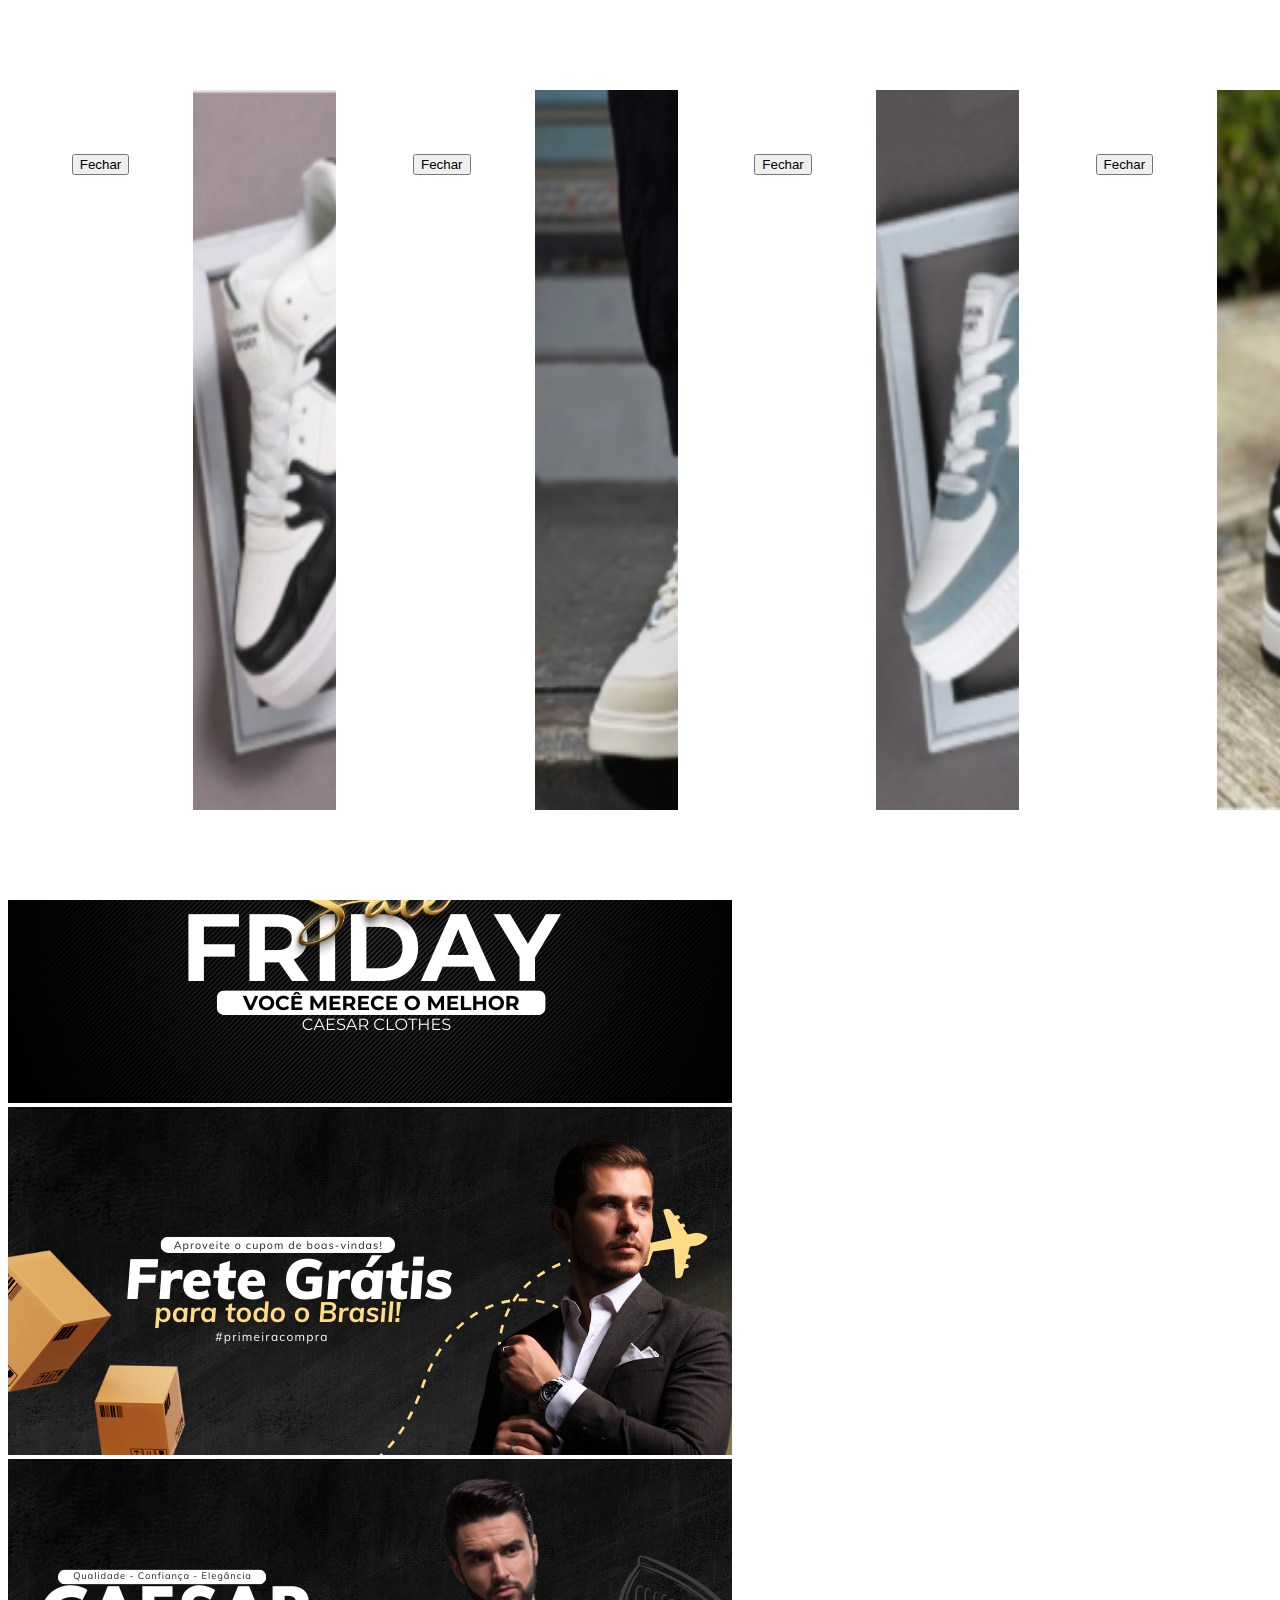
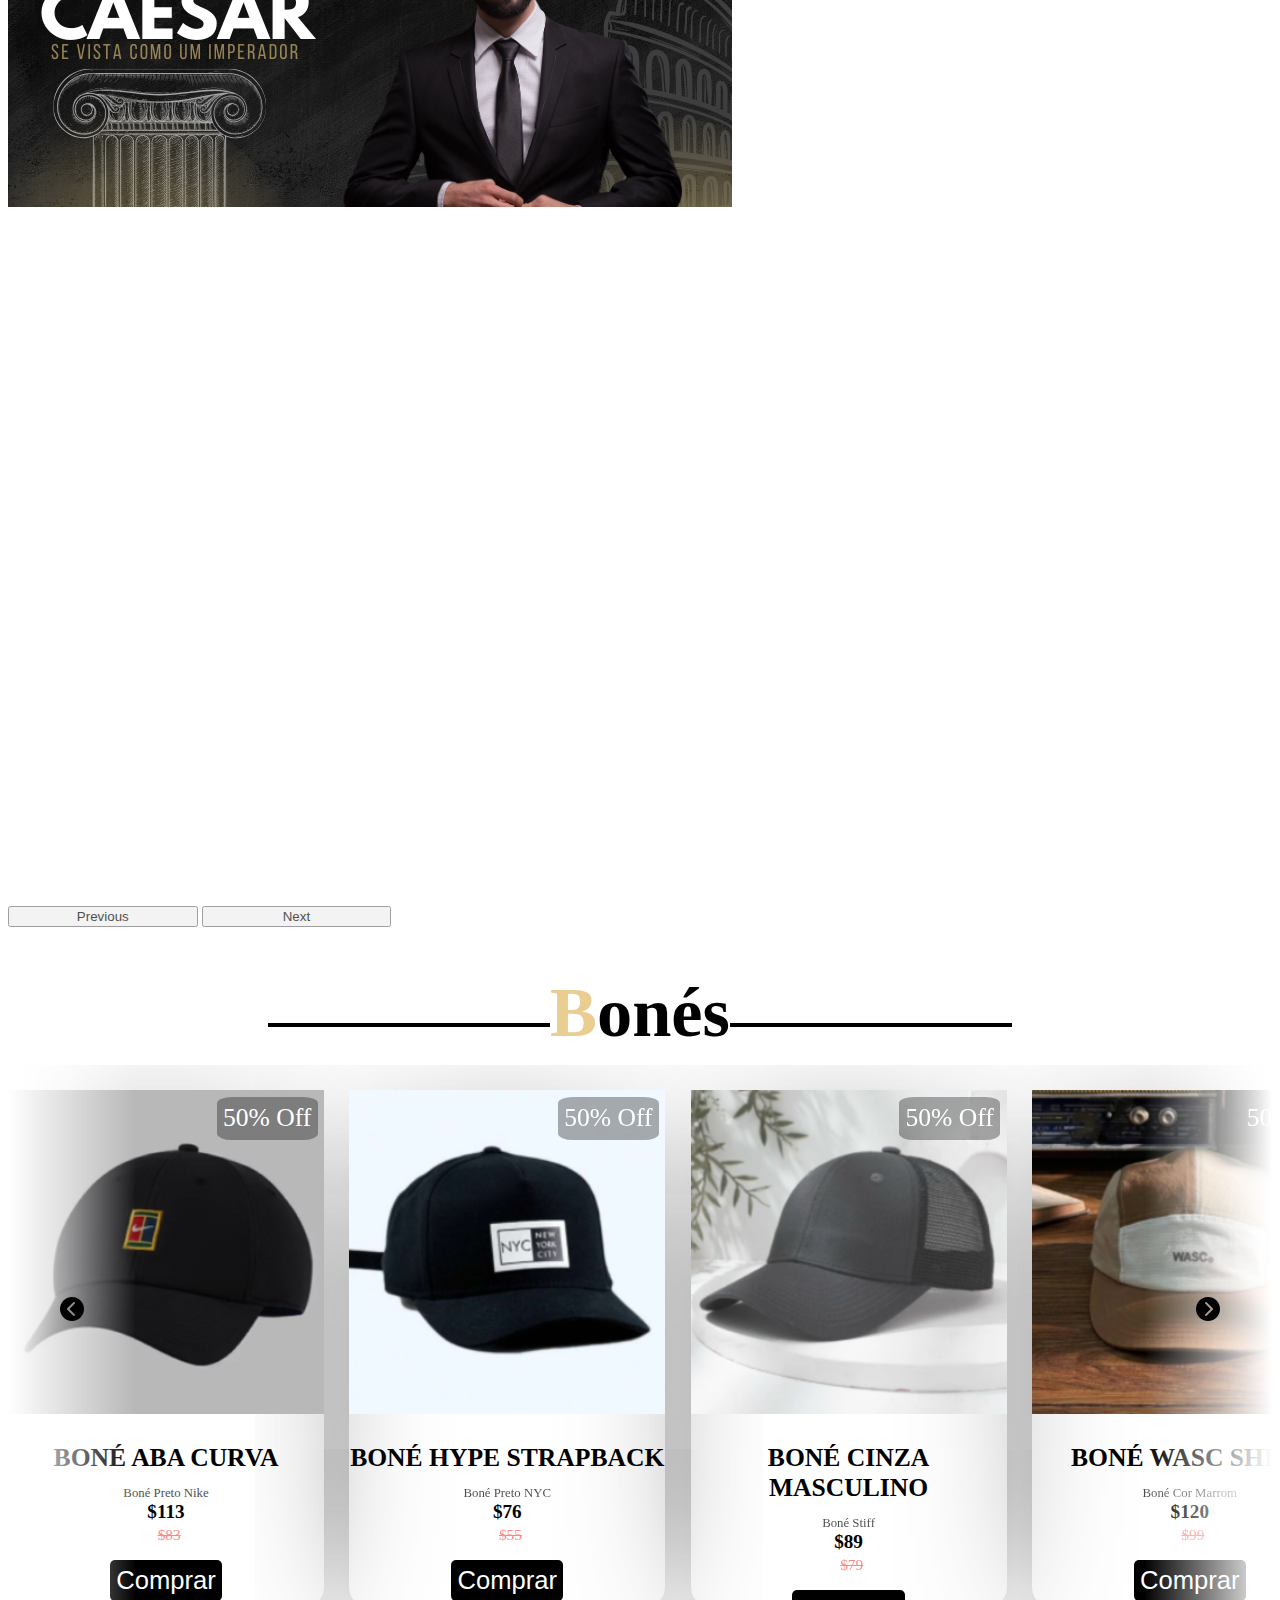
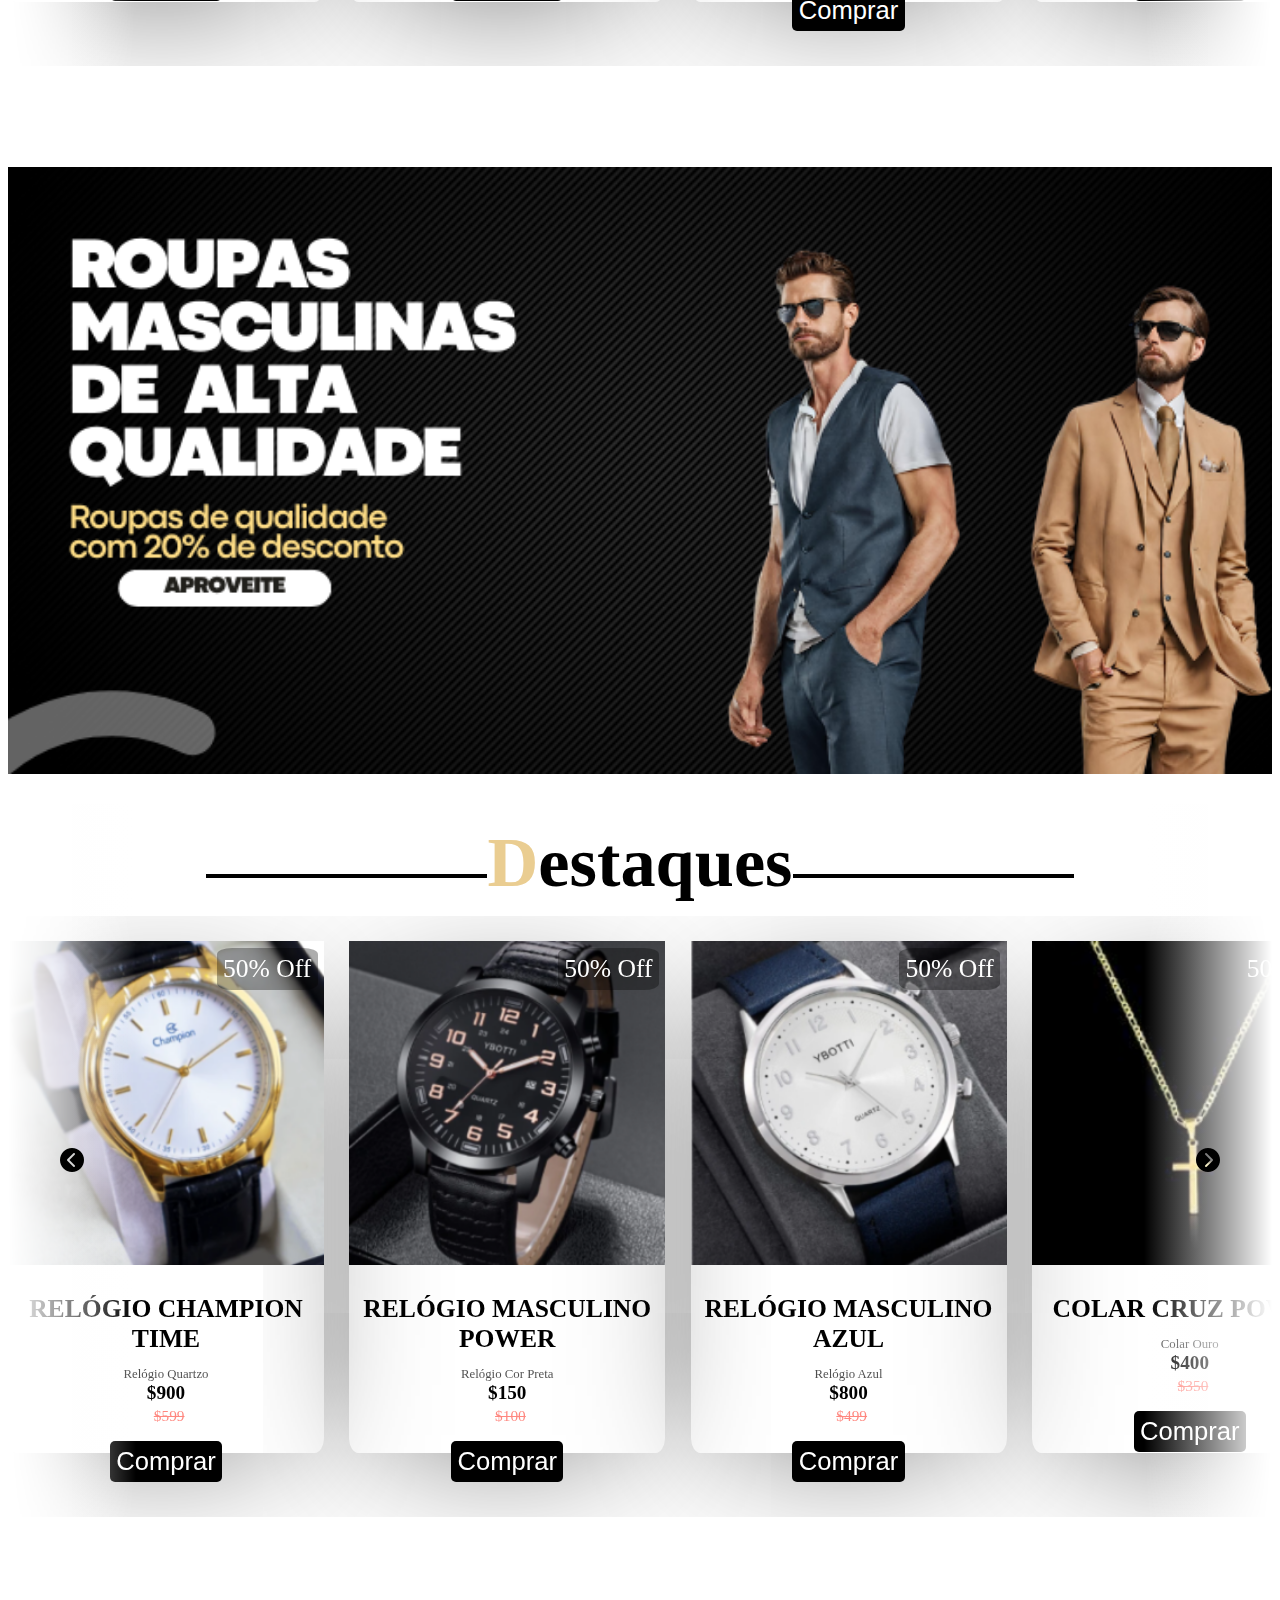
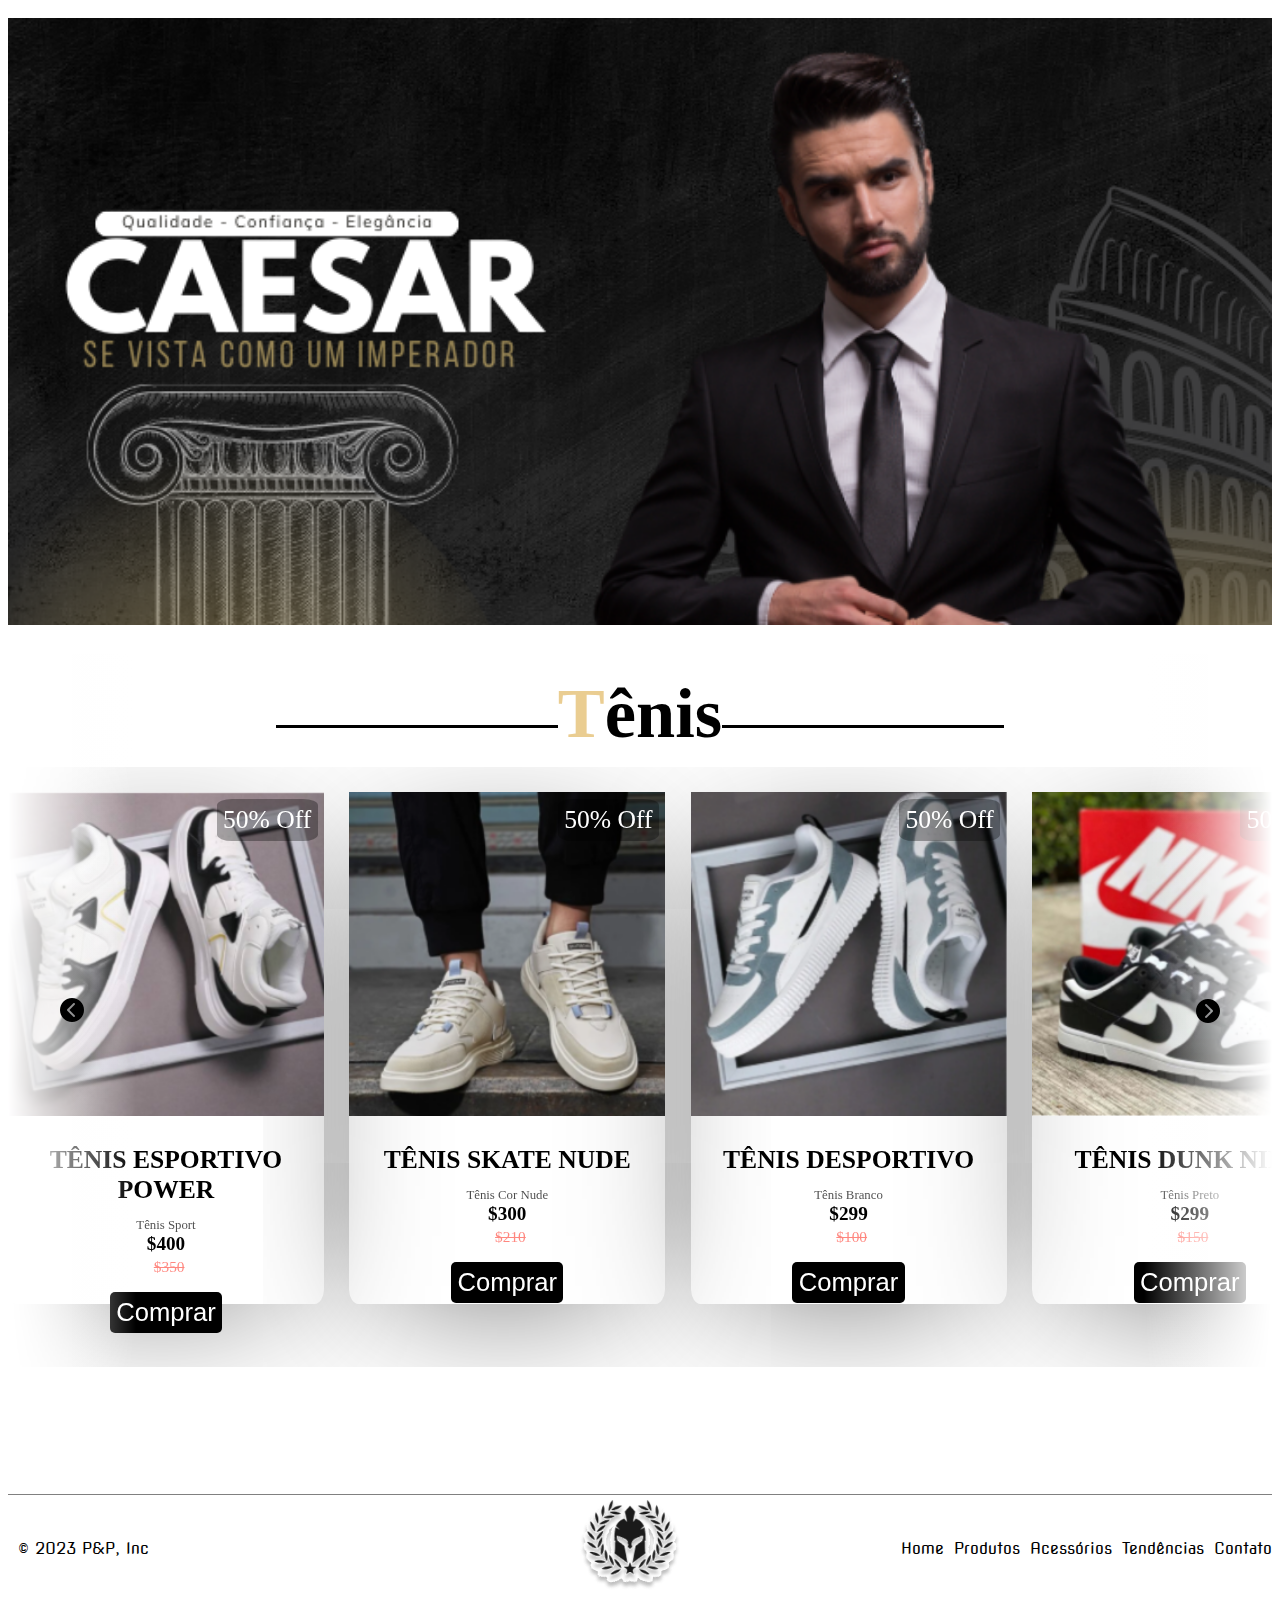
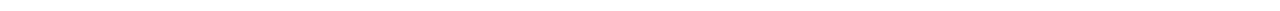
<file: acessórios.html>
<!DOCTYPE html>
<html lang="en">

<head>
  <link rel="stylesheet" href="style.css">
  <meta charset="UTF-8">
  <meta name="viewport" content="width=device-width, initial-scale=1.0">


  <title>Caesar</title>
  <link rel="icon" type="image/x-icon" href="logo.png">
  <link href="https://cdn.jsdelivr.net/npm/bootstrap@5.3.2/dist/css/bootstrap.min.css" rel="stylesheet"
    integrity="sha384-T3c6CoIi6uLrA9TneNEoa7RxnatzjcDSCmG1MXxSR1GAsXEV/Dwwykc2MPK8M2HN" crossorigin="anonymous">
    <link rel="preconnect" href="https://fonts.googleapis.com">
<link rel="preconnect" href="https://fonts.gstatic.com" crossorigin>
<link href="https://fonts.googleapis.com/css2?family=Poppins:ital,wght@0,100;0,200;0,300;0,400;0,500;0,600;0,700;0,800;0,900;1,100;1,200;1,300;1,400;1,500;1,600;1,700;1,800;1,900&display=swap" rel="stylesheet">
<link rel="stylesheet" href="style.css">


</head>


<body>
  <nav class="navbar navbar-expand-lg bg-body-tertiary">
    <div class="container-fluid">
      <a class="navbar-brand" href="#"><img class="Logo " src="logo.png" alt=""></a>
      <button class="navbar-toggler" type="button" data-bs-toggle="collapse" data-bs-target="#navbarScroll"
        aria-controls="navbarScroll" aria-expanded="false" aria-label="Toggle navigation">
        <span class="navbar-toggler-icon"></span>
      </button>
      <div class="collapse navbar-collapse" id="navbarScroll">
        <ul class="navbar-nav me-auto my-2 my-lg-0 navbar-nav-scroll" style="--bs-scroll-height: 100px;">
          <li class="nav-item" id="nav-text1">
            <a class="nav-link active" aria-current="page" href="pesquis.html">Roupas</a>
          </li>
          <li class="nav-item" id="nav-text2">
            <a class="nav-link active" aria-current="page" href="Tendências.html">Tendências</a>
          </li>
          <li class="nav-item" id="nav-text3">
            <a class="nav-link active" aria-current="page" href="acessórios.html">Acessórios</a>
          </li>
          <li class="nav-item" id="nav-text4">
            <a class="nav-link active" aria-current="page" href="missão.html">Nossa missão</a>
          </li>
          <li class="nav-item " id="nav-text5">
            <a class="nav-link active" aria-current="page" href="contato.html">Contate-nos</a>
          </li>
        </ul>
       
      </div>
    </div>
  </nav>


  <div id="carouselExampleAutoplaying" class="carousel slide" data-bs-ride="carousel">
    <div class="carousel-inner">
      <div class="carousel-item active" data-bs-interval="5000">
        <img src="img/APROVEITE.png" class="d-block w-100" alt="...">
      </div>
      <div class="carousel-item" data-bs-interval="5000">
        <img src="img/4.png" class="d-block w-100" alt="...">
      </div>
      <div class="carousel-item" data-bs-interval="5000">
        <img src="img/5.png" class="d-block w-100" alt="...">
      </div>
    </div>
    </div>
    <button class="carousel-control-prev" type="button" data-bs-target="#carouselExampleAutoplaying"
      data-bs-slide="prev">
      <span class="carousel-control-prev-icon" aria-hidden="true"></span>
      <span class="visually-hidden">Previous</span>
    </button>
    <button class="carousel-control-next" type="button" data-bs-target="#carouselExampleAutoplaying"
      data-bs-slide="next">
      <span class="carousel-control-next-icon" aria-hidden="true"></span>
      <span class="visually-hidden">Next</span>
    </button>
  </div>

  
  <section class="product">
    <div class="tittlediv">
      <h1 class="tittle1"><span class="linha">―――― </span><span class="tt"> Bonés </span><span class="linha"> ――――</span></h1>
    </div>
    <button class="pre-btn"><img src="img/arrow.png" alt=""></button>
    <button class="nxt-btn"><img src="img/arrow.png" alt=""></button>
    <div class="product-container">

      <div class="product-card">
        <div class="product-image">
          <span class="discount-tag">50% off</span>
          <img src="acessórios/38.png" class="product-thumb" alt="">

        </div>

        <div class="product-info">

          <h2 class="product-brand">Boné Aba Curva</h2>
          <p class="product-short-description">Boné Preto Nike</p>
          <span class="price">$113</span><span class="actual-price">$83</span>

        </div>
        <button class="card-btn" onclick="openOffCanvas('offcanvas1')">Comprar</button>
        <div id="offcanvas1" class="offcanvas">
          <div class="offcanvas-content">
            <div class="textos">
            <h2>Detalhes do Produto</h2>
            <p id="productNames">Boné Aba Curva</p>
            <p id="productDescriptions">Boné Nike perfeito para você!</p>
            </div>
            <img id="productImage" class="product-image" src="acessórios/38.png" alt="Product Image">
            
            <div class="but-card"><button onclick="closeOffCanvas('offcanvas1')">Fechar</button>
         </div>
            </div>
        </div>
      </div>
      <div class="product-card">
        <div class="product-image">
          <span class="discount-tag">50% off</span>
          <img src="acessórios/29.png" class="product-thumb" alt="">

        </div>

        <div class="product-info">

          <h2 class="product-brand">Boné Hype Strapback</h2>
          <p class="product-short-description">Boné Preto NYC</p>
          <span class="price">$76</span><span class="actual-price">$55</span>

        </div>
        <button class="card-btn" onclick="openOffCanvas('offcanvas2')">Comprar</button>
        <div id="offcanvas2" class="offcanvas">
          <div class="offcanvas-content">
            <div class="textos">
            <h2>Detalhes do Produto</h2>
            <p id="productNames2">Boné Hype Strapback</p>
            <p id="productDescriptions2">Boné NY o ideal para você!</p>



            </div>

            <img id="productImage2" class="product-image" src="acessórios/29.png" alt="Product Image">

            <img id="productImage1" class="product-image" src="acessórios/29.png" alt="Product Image">

            <div class="but-card">
            <button onclick="closeOffCanvas('offcanvas2')">Fechar</button>
         </div>
          </div>
        </div>
      </div>
      <div class="product-card">
        <div class="product-image">
          <span class="discount-tag">50% off</span>
          <img src="acessórios/28.png" class="product-thumb" alt="">

        </div>

        <div class="product-info">

          <h2 class="product-brand">Boné Cinza Masculino</h2>
          <p class="product-short-description">Boné Stiff</p>
          <span class="price">$89</span><span class="actual-price">$79</span>

        </div>
        <button class="card-btn" onclick="openOffCanvas('offcanvas3')">Comprar</button>
        <div id="offcanvas3" class="offcanvas">
          <div class="offcanvas-content">
            <div class="textos">
            <h2>Detalhes do Produto</h2>
            <p id="productNames3">Boné Cinza Masculino</p>
            <p id="productDescriptions3">Boné Stiff espera por você!</p>
            </div>
            <img id="productImage3" class="product-image" src="acessórios/28.png" alt="Product Image">
            <div class="but-card">
            <button onclick="closeOffCanvas('offcanvas3')">Fechar</button>
          </div>
          </div>
        </div>
      </div>
      <div class="product-card">
        <div class="product-image">
          <span class="discount-tag">50% off</span>
          <img src="acessórios/27.png" class="product-thumb" alt="">

        </div>

        <div class="product-info">

          <h2 class="product-brand">Boné Wasc Shirt</h2>
          <p class="product-short-description">Boné Cor Marrom</p>
          <span class="price">$120</span><span class="actual-price">$99</span>

        </div>
        <button class="card-btn" onclick="openOffCanvas('offcanvas4')">Comprar</button>
        <div id="offcanvas4" class="offcanvas">
          <div class="offcanvas-content">
            <div class="textos">
            <h2>Detalhes do Produto</h2>
            <p id="productNames4">Boné Wasc</p>
            <p id="productDescriptions4">Boné Wasc garante seu visual!</p>
            </div>
            <img id="productImage4" class="product-image" src="acessórios/27.png" alt="Product Image">
            <div class="but-card">
            <button onclick="closeOffCanvas('offcanvas4')">Fechar</button>
          </div>
        </div>
        </div>
      </div>
      <div class="product-card">

        <div class="product-image">
          <span class="discount-tag">50% off</span>
          <img src="acessórios/26.png" class="product-thumb" alt="">

        </div>

        <div class="product-info">

          <h2 class="product-brand">Boné Rachel Manzano </h2>
          <p class="product-short-description">Boné Preto Simple</p>
          <span class="price">$76</span><span class="actual-price">$55</span>

        </div>
        <button class="card-btn " onclick="openOffCanvas('offcanvas5')">Comprar</button>
        <div id="offcanvas5" class="offcanvas">
          <div class="offcanvas-content">
            <div class="textos">
            <h2>Detalhes do Produto</h2>
            <p id="productNames5">Boné Rachel Manzano</p>
            <p id="productDescriptions5">Boné Rachel combinação perfeita!</p>
            </div>
            <img id="productImage5" class="product-image" src="acessórios/26.png" alt="Product Image">
            <div class="but-card">
            <button onclick="closeOffCanvas('offcanvas5')">Fechar</button>
          </div>
          </div>
        </div>
      </div>
      <div class="product-card">
        <div class="product-image">
          <span class="discount-tag">50% off</span>
          <img src="acessórios/25.png" class="product-thumb" alt="">

        </div>

        <div class="product-info">

          <h2 class="product-brand">Boné NYC Masculino</h2>
          <p class="product-short-description">Boné Azul Escuro</p>
          <span class="price">$55</span><span class="actual-price">$35</span>


        </div>
        <button class="card-btn" onclick="openOffCanvas('offcanvas6')">Comprar</button>
        <div id="offcanvas6" class="offcanvas">
          <div class="offcanvas-content">
            <div class="textos">
            <h2>Detalhes do Produto</h2>
            <p id="productNames6">Boné NYC Masculino</p>
            <p id="productDescriptions6">Boné NYC muito conforto o estilo!</p>
            </div>
            <img id="productImage6" class="product-image" src="acessórios/25.png" alt="Product Image">
            <div class="but-card">
            <button onclick="closeOffCanvas('offcanvas6')">Fechar</button>
            </div>
          </div>
        </div>
      </div>
      <div class="product-card">
        <div class="product-image">
          <span class="discount-tag">50% off</span>
          <img src="acessórios/18.png" class="product-thumb" alt="">

        </div>

        <div class="product-info">

          <h2 class="product-brand">Boné Nike Branco</h2>
          <p class="product-short-description">Boné Nike</p>
          <span class="price">$199</span><span class="actual-price">$99</span>

        </div>
        <button class="card-btn" onclick="openOffCanvas('offcanvas7')">Comprar</button>
        <div id="offcanvas7" class="offcanvas">
          <div class="offcanvas-content">
            <div class="textos">
            <h2>Detalhes do Produto</h2>
            <p id="productNames7">Boné Nike Branco</p>
            <p id="productDescriptions7">Boné Nike completa seu visual!</p>
            </div>
            <img id="productImage7" class="product-image" src="acessórios/18.png" alt="Product Image">
            <div class="but-card">
            <button onclick="closeOffCanvas('offcanvas7')">Fechar</button>
          </div>
          </div>
        </div>
      </div>
    
      
      
      
      
      
    </div>
    </div>
  </section>

  


   

    <img class="banner" src="img/2.png" alt="">
  

  
    

    <section class="product">
      <div class="tittlediv">
        <h1 class="tittle1"><span class="linha">―――― </span><span class="tt"> Destaques </span><span class="linha"> ――――</span></h1>
      </div>
      <button class="pre-btn"><img src="img/arrow.png" alt=""></button>
      <button class="nxt-btn"><img src="img/arrow.png" alt=""></button>
      <div class="product-container">
  
        <div class="product-card">
          <div class="product-image">
            <span class="discount-tag">50% off</span>
            <img src="acessórios/12.png" class="product-thumb" alt="">
  
          </div>
  
          <div class="product-info">
  
            <h2 class="product-brand">Relógio Champion Time</h2>
            <p class="product-short-description">Relógio Quartzo</p>
            <span class="price">$900</span><span class="actual-price">$599</span>
  
          </div>
          <button class="card-btn" onclick="openOffCanvas('offcanvas8')">Comprar</button>
          <div id="offcanvas8" class="offcanvas">
            <div class="offcanvas-content">
              <div class="textos">
              <h2>Detalhes do Produto</h2>
              <p id="productNames8">Relógio Champion</p>
              <p id="productDescriptions8">O Relógio que combina com você!</p>
              </div>
              <img id="productImage8" class="product-image" src="acessórios/12.png" alt="Product Image">
              
              <div class="but-card"><button onclick="closeOffCanvas('offcanvas8')">Fechar</button>
           </div>
              </div>
          </div>
        </div>
        <div class="product-card">
          <div class="product-image">
            <span class="discount-tag">50% off</span>
            <img src="acessórios/15.png" class="product-thumb" alt="">
  
          </div>
  
          <div class="product-info">
  
            <h2 class="product-brand">Relógio Masculino Power</h2>
            <p class="product-short-description">Relógio Cor Preta</p>
            <span class="price">$150</span><span class="actual-price">$100</span>
  
          </div>
          <button class="card-btn" onclick="openOffCanvas('offcanvas9')">Comprar</button>
          <div id="offcanvas9" class="offcanvas">
            <div class="offcanvas-content">
              <div class="textos">
              <h2>Detalhes do Produto</h2>
              <p id="productNames9">Relógio Masculino</p>
              <p id="productDescriptions9">O relógio perfeito para você!</p>
              </div>
              <img id="productImage9" class="product-image" src="acessórios/15.png" alt="Product Image">
              <div class="but-card">
              <button onclick="closeOffCanvas('offcanvas9')">Fechar</button>
           </div>
            </div>
          </div>
        </div>
        <div class="product-card">
          <div class="product-image">
            <span class="discount-tag">50% off</span>
            <img src="acessórios/17.png" class="product-thumb" alt="">
  
          </div>
  
          <div class="product-info">
  
            <h2 class="product-brand">Relógio Masculino Azul</h2>
            <p class="product-short-description">Relógio Azul</p>
            <span class="price">$800</span><span class="actual-price">$499</span>
  
          </div>
          <button class="card-btn" onclick="openOffCanvas('offcanvas10')">Comprar</button>
          <div id="offcanvas10" class="offcanvas">
            <div class="offcanvas-content">
              <div class="textos">
              <h2>Detalhes do Produto</h2>
              <p id="productNames10">Relógio Azul Luxo</p>
              <p id="productDescriptions10">O Relógio ideal para você!</p>
              </div>
              <img id="productImage10" class="product-image" src="acessórios/17.png" alt="Product Image">
              <div class="but-card">
              <button onclick="closeOffCanvas('offcanvas10')">Fechar</button>
            </div>
            </div>
          </div>
        </div>
        <div class="product-card">
          <div class="product-image">
            <span class="discount-tag">50% off</span>
            <img src="acessórios/3.png" class="product-thumb" alt="">
  
          </div>
  
          <div class="product-info">
  
            <h2 class="product-brand">Colar Cruz Power</h2>
            <p class="product-short-description">Colar Ouro</p>
            <span class="price">$400</span><span class="actual-price">$350</span>
  
          </div>
          <button class="card-btn" onclick="openOffCanvas('offcanvas11')">Comprar</button>
          <div id="offcanvas11" class="offcanvas">
            <div class="offcanvas-content">
              <div class="textos">
              <h2>Detalhes do Produto</h2>
              <p id="productNames11">Colar Cruz</p>
              <p id="productDescriptions11">O colar é a combinação perfeita!</p>
              </div>
              <img id="productImage11" class="product-image" src="acessórios/3.png" alt="Product Image">
              <div class="but-card">
              <button onclick="closeOffCanvas('offcanvas11')">Fechar</button>
            </div>
          </div>
          </div>
        </div>
        <div class="product-card">
  
          <div class="product-image">
            <span class="discount-tag">50% off</span>
            <img src="acessórios/24.png" class="product-thumb" alt="">
  
          </div>
  
          <div class="product-info">
  
            <h2 class="product-brand">Colar Prata Loure </h2>
            <p class="product-short-description">Colar Prata</p>
            <span class="price">$300</span><span class="actual-price">$100</span>
  
          </div>
          <button class="card-btn " onclick="openOffCanvas('offcanvas12')">Comprar</button>
          <div id="offcanvas12" class="offcanvas">
            <div class="offcanvas-content">
              <div class="textos">
              <h2>Detalhes do Produto</h2>
              <p id="productNames12">Colar Prata Loure</p>
              <p id="productDescriptions12">O colar ideal para você!</p>
              </div>
              <img id="productImage12" class="product-image" src="acessórios/24.png" alt="Product Image">
              <div class="but-card">
              <button onclick="closeOffCanvas('offcanvas12')">Fechar</button>
            </div>
            </div>
          </div>
        </div>
        <div class="product-card">
          <div class="product-image">
            <span class="discount-tag">50% off</span>
            <img src="acessórios/31.png" class="product-thumb" alt="">
  
          </div>
  
          <div class="product-info">
  
            <h2 class="product-brand">Pulseira Vitale Luxo</h2>
            <p class="product-short-description">Pulseira Ouro</p>
            <span class="price">$125</span><span class="actual-price">$105</span>
  
  
          </div>
          <button class="card-btn" onclick="openOffCanvas('offcanvas13')">Comprar</button>
          <div id="offcanvas13" class="offcanvas">
            <div class="offcanvas-content">
              <div class="textos">
              <h2>Detalhes do Produto</h2>
              <p id="productName13">Pulseira Vitale</p>
              <p id="productDescriptions13">A pulseira feita para você!</p>
              </div>
              <img id="productImage13" class="product-image" src="acessórios/31.png" alt="Product Image">
              <div class="but-card">
              <button onclick="closeOffCanvas('offcanvas13')">Fechar</button>
              </div>
            </div>
          </div>
        </div>
      </div>
      </div>
    </section>
  
  



    <img class="banner" src="img/5.png" alt="">

    <section class="product">
      <div class="tittlediv">
        <h1 class="tittle1"><span class="linha">―――― </span><span class="tt"> Tênis </span><span class="linha"> ――――</span></h1>
      </div>
      <button class="pre-btn"><img src="img/arrow.png" alt=""></button>
      <button class="nxt-btn"><img src="img/arrow.png" alt=""></button>
      <div class="product-container">
  
        <div class="product-card">
          <div class="product-image">
            <span class="discount-tag">50% off</span>
            <img src="acessórios/5.png" class="product-thumb" alt="">
  
          </div>
  
          <div class="product-info">
  
            <h2 class="product-brand">Tênis Esportivo Power</h2>
            <p class="product-short-description">Tênis Sport</p>
            <span class="price">$400</span><span class="actual-price">$350</span>
  
          </div>
          <button class="card-btn" onclick="openOffCanvas('offcanvas14')">Comprar</button>
          <div id="offcanvas14" class="offcanvas">
            <div class="offcanvas-content">
              <div class="textos">
              <h2>Detalhes do Produto</h2>
              <p id="productNames14">Tênis Esportivo</p>
              <p id="productDescriptions14">O tênis que combina com você!</p>
              </div>
              <img id="productImage14" class="product-image" src="acessórios/5.png" alt="Product Image">
              
              <div class="but-card"><button onclick="closeOffCanvas('offcanvas14')">Fechar</button>
           </div>
              </div>
          </div>
        </div>
        <div class="product-card">
          <div class="product-image">
            <span class="discount-tag">50% off</span>
            <img src="acessórios/10.png" class="product-thumb" alt="">
  
          </div>
  
          <div class="product-info">
  
            <h2 class="product-brand">Tênis Skate Nude</h2>
            <p class="product-short-description">Tênis Cor Nude</p>
            <span class="price">$300</span><span class="actual-price">$210</span>
  
          </div>
          <button class="card-btn" onclick="openOffCanvas('offcanvas15')">Comprar</button>
          <div id="offcanvas15" class="offcanvas">
            <div class="offcanvas-content">
              <div class="textos">
              <h2>Detalhes do Produto</h2>
              <p id="productNames15">Tênis Skate Nude</p>
              <p id="productDescriptions15">O tênis que espera você!</p>
              </div>
              <img id="productImage15" class="product-image" src="acessórios/10.png" alt="Product Image">
              <div class="but-card">
              <button onclick="closeOffCanvas('offcanvas15')">Fechar</button>
           </div>
            </div>
          </div>
        </div>
        <div class="product-card">
          <div class="product-image">
            <span class="discount-tag">50% off</span>
            <img src="acessórios/30.png" class="product-thumb" alt="">
  
          </div>
  
          <div class="product-info">
  
            <h2 class="product-brand">Tênis Desportivo </h2>
            <p class="product-short-description">Tênis Branco</p>
            <span class="price">$299</span><span class="actual-price">$100</span>
  
          </div>
          <button class="card-btn" onclick="openOffCanvas('offcanvas16')">Comprar</button>
          <div id="offcanvas16" class="offcanvas">
            <div class="offcanvas-content">
              <div class="textos">
              <h2>Detalhes do Produto</h2>
              <p id="productNames16">Tênis Desportivo </p>
              <p id="productDescriptions16">O tênis que completa seu visual!</p>
              </div>
              <img id="productImage16" class="product-image" src="acessórios/30.png" alt="Product Image">
              <div class="but-card">
              <button onclick="closeOffCanvas('offcanvas16')">Fechar</button>
            </div>
            </div>
          </div>
        </div>
        <div class="product-card">
          <div class="product-image">
            <span class="discount-tag">50% off</span>
            <img src="acessórios/39.png" class="product-thumb" alt="">
  
          </div>
  
          <div class="product-info">
  
            <h2 class="product-brand">Tênis Dunk Nike</h2>
            <p class="product-short-description">Tênis Preto</p>
            <span class="price">$299</span><span class="actual-price">$150</span>
  
          </div>
          <button class="card-btn" onclick="openOffCanvas('offcanvas17')">Comprar</button>
          <div id="offcanvas17" class="offcanvas">
            <div class="offcanvas-content">
              <div class="textos">
              <h2>Detalhes do Produto</h2>
              <p id="productNames17">Tênis Dunk Nike</p>
              <p id="productDescriptions17">O tênis perfeito para você!</p>
              </div>
              <img id="productImage17" class="product-image" src="acessórios/39.png" alt="Product Image">
              <div class="but-card">
              <button onclick="closeOffCanvas('offcanvas17')">Fechar</button>
            </div>
          </div>
          </div>
        </div>
        <div class="product-card">
  
          <div class="product-image">
            <span class="discount-tag">50% off</span>
            <img src="acessórios/40.png" class="product-thumb" alt="">
  
          </div>
  
          <div class="product-info">
  
            <h2 class="product-brand">Tênis Adidas branco</h2>
            <p class="product-short-description">Tênis Preto</p>
            <span class="price">$255</span><span class="actual-price">$155</span>
  
          </div>
          <button class="card-btn " onclick="openOffCanvas('offcanvas18')">Comprar</button>
          <div id="offcanvas18" class="offcanvas">
            <div class="offcanvas-content">
              <div class="textos">
              <h2>Detalhes do Produto</h2>
              <p id="productNames18">Tênis Adidas</p>
              <p id="productDescriptions18">O tênis com conforto e estilo!</p>
              </div>
              <img id="productImage18" class="product-image" src="acessórios/40.png" alt="Product Image">
              <div class="but-card">
              <button onclick="closeOffCanvas('offcanvas18')">Fechar</button>
            </div>
            </div>
          </div>
        </div>
        <div class="product-card">
          <div class="product-image">
            <span class="discount-tag">50% off</span>
            <img src="acessórios/41.png" class="product-thumb" alt="">
  
          </div>
  
          <div class="product-info">
  
            <h2 class="product-brand">Tênis Star Adidas</h2>
            <p class="product-short-description">Tênis Branco</p>
            <span class="price">$200</span><span class="actual-price">$150</span>
  
  
          </div>
          <button class="card-btn" onclick="openOffCanvas('offcanvas19')">Comprar</button>
          <div id="offcanvas19" class="offcanvas">
            <div class="offcanvas-content">
              <div class="textos">
              <h2>Detalhes do Produto</h2>
              <p id="productNames19">Tênis Star Adidas</p>
              <p id="productDescriptions19">Tênis Adidas o ideal para você!</p>
              </div>
              <img id="productImage19" class="product-image" src="acessórios/41.png" alt="Product Image">
              <div class="but-card">
              <button onclick="closeOffCanvas('offcanvas19')">Fechar</button>
              </div>
            </div>
          </div>
        </div>
        <div class="product-card">
          <div class="product-image">
            <span class="discount-tag">50% off</span>
            <img src="acessórios/42.png" class="product-thumb" alt="">
  
          </div>
  
          <div class="product-info">
  
            <h2 class="product-brand">Tênis Polo wear</h2>
            <p class="product-short-description">Tênis Preto</p>
            <span class="price">$320</span><span class="actual-price">$210</span>
  
          </div>
          <button class="card-btn" onclick="openOffCanvas('offcanvas20')">Comprar</button>
          <div id="offcanvas20" class="offcanvas">
            <div class="offcanvas-content">
              <div class="textos">
              <h2>Detalhes do Produto</h2>
              <p id="productNames20">Tênis Polo</p>
              <p id="productDescriptions20">O tênis feito para você!</p>
              </div>
              <img id="productImage20" class="product-image" src="acessórios/42.png" alt="Product Image">
              <div class="but-card">
              <button onclick="closeOffCanvas('offcanvas20')">Fechar</button>
            </div>
            </div>
          </div>
        </div>
        <div class="product-card">
          <div class="product-image">
            <span class="discount-tag">50% off</span>
            <img src="acessórios/43.png" alt="">
  
          </div>
  
          <div class="product-info">
  
            <h2 class="product-brand">Tênis Air Force</h2>
            <p class="product-short-description">Tênis Branco</p>
            <span class="price">$250</span><span class="actual-price">$110</span>
  
          </div>
          <button class="card-btn" onclick="openOffCanvas('offcanvas21')">Comprar</button>
          <div id="offcanvas21" class="offcanvas">
            <div class="offcanvas-content">
              <div class="textos">
              <h2>Detalhes do Produto</h2>
              <p id="productNames21">Tênis Air force</p>
              <p id="productDescriptions21">O tênis que garante seu visual!</p>
             </div>
              <img id="productImage21" class="product-image" src="acessórios/43.png" alt="Product Image">
              <div class="but-card">
              <button onclick="closeOffCanvas('offcanvas21')">Fechar</button>
            </div>
            </div>
          </div>
        </div>
      </div>
      </div>
    </section>
  
  
    <div class="container" style="margin-top: 10%;">
      <footer class="footer">
        <p class="pfooter">&copy; 2023 P&P, Inc</p>
        <div class="logofoot">
        <a href="index.html" ><img src="logo.png" alt="" class="logofoot"></a>
        </div>
        <div class="footermen">
          <div class="footermen-p">
          <a href="index.html" class="afooter">
            <p class="pfooter">Home</p>
          </a>
        </div>
        <div class="footermen-p">
          <a href="pesquis.html" class="afooter">
            <p class="pfooter">Produtos</p>
          </a>
        </div>
        <div class="footermen-p">
          <a href="acessórios.html" class="afooter">
            <p class="pfooter"> Acessórios</p>
          </a>
        </div>
        <div class="footermen-p">
          <a href="Tendências.html" class="afooter">
            <p class="pfooter"> Tendências</p>
          </a>
        </div>
        <div class="footermen-p">
          <a href="contato.html" class="afooter">
            <p class="pfooter"> Contato</p>
          </a>
        </div>
        </div>
      </footer>


  <script>
    function openOffCanvas(id) {
      var offcanvas = document.getElementById(id);
      if (offcanvas) {
        offcanvas.classList.add('show');
        console.log(offcanvas)
      }
      
    }

    function closeOffCanvas(id) {
      var offcanvas = document.getElementById(id);
      if (offcanvas) {
        offcanvas.classList.remove('show');
      }
    }
    function startTimer(duration, display) {
    var timer = duration, minutes, seconds;
    setInterval(function () {
        minutes = parseInt(timer / 60, 10);
        seconds = parseInt(timer % 60, 10);
        minutes = minutes < 10 ? "0" + minutes : minutes;
        seconds = seconds < 10 ? "0" + seconds : seconds;
        display.textContent = minutes + ":" + seconds;
        if (--timer < 0) {
            timer = duration;
        }
    }, 1000);
}
window.onload = function () {
    var duration = 60 * 59; // Converter para segundos
        display = document.querySelector('#timer'); // selecionando o timer
    startTimer(duration, display); // iniciando o timer
};
  </script>

  <script src="https://cdn.jsdelivr.net/npm/bootstrap@5.3.2/dist/js/bootstrap.bundle.min.js"
    integrity="sha384-C6RzsynM9kWDrMNeT87bh95OGNyZPhcTNXj1NW7RuBCsyN/o0jlpcV8Qyq46cDfL"
    crossorigin="anonymous"></script>
    <script src="https://cdn.jsdelivr.net/npm/swiper@11/swiper-bundle.min.js"></script>
  
    <script src="swiper.js"></script>
</body>
</html>
</file>
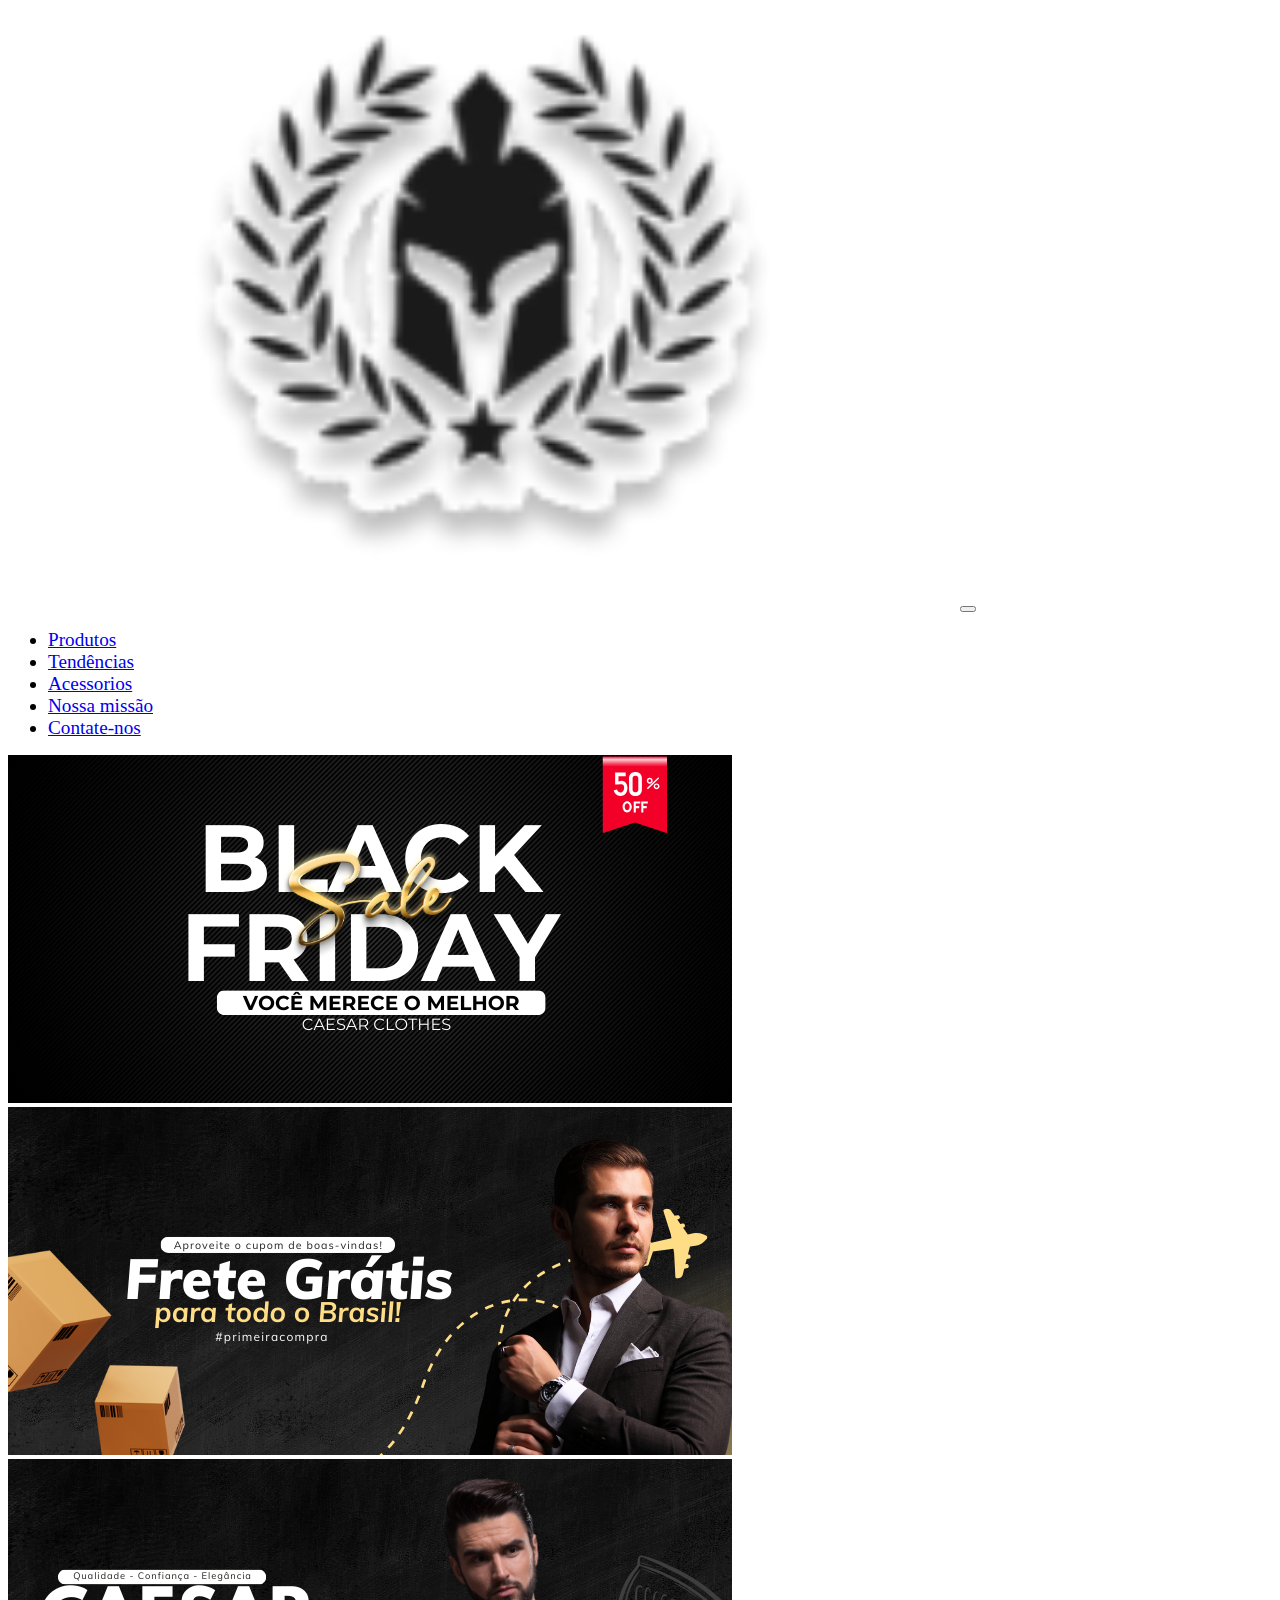
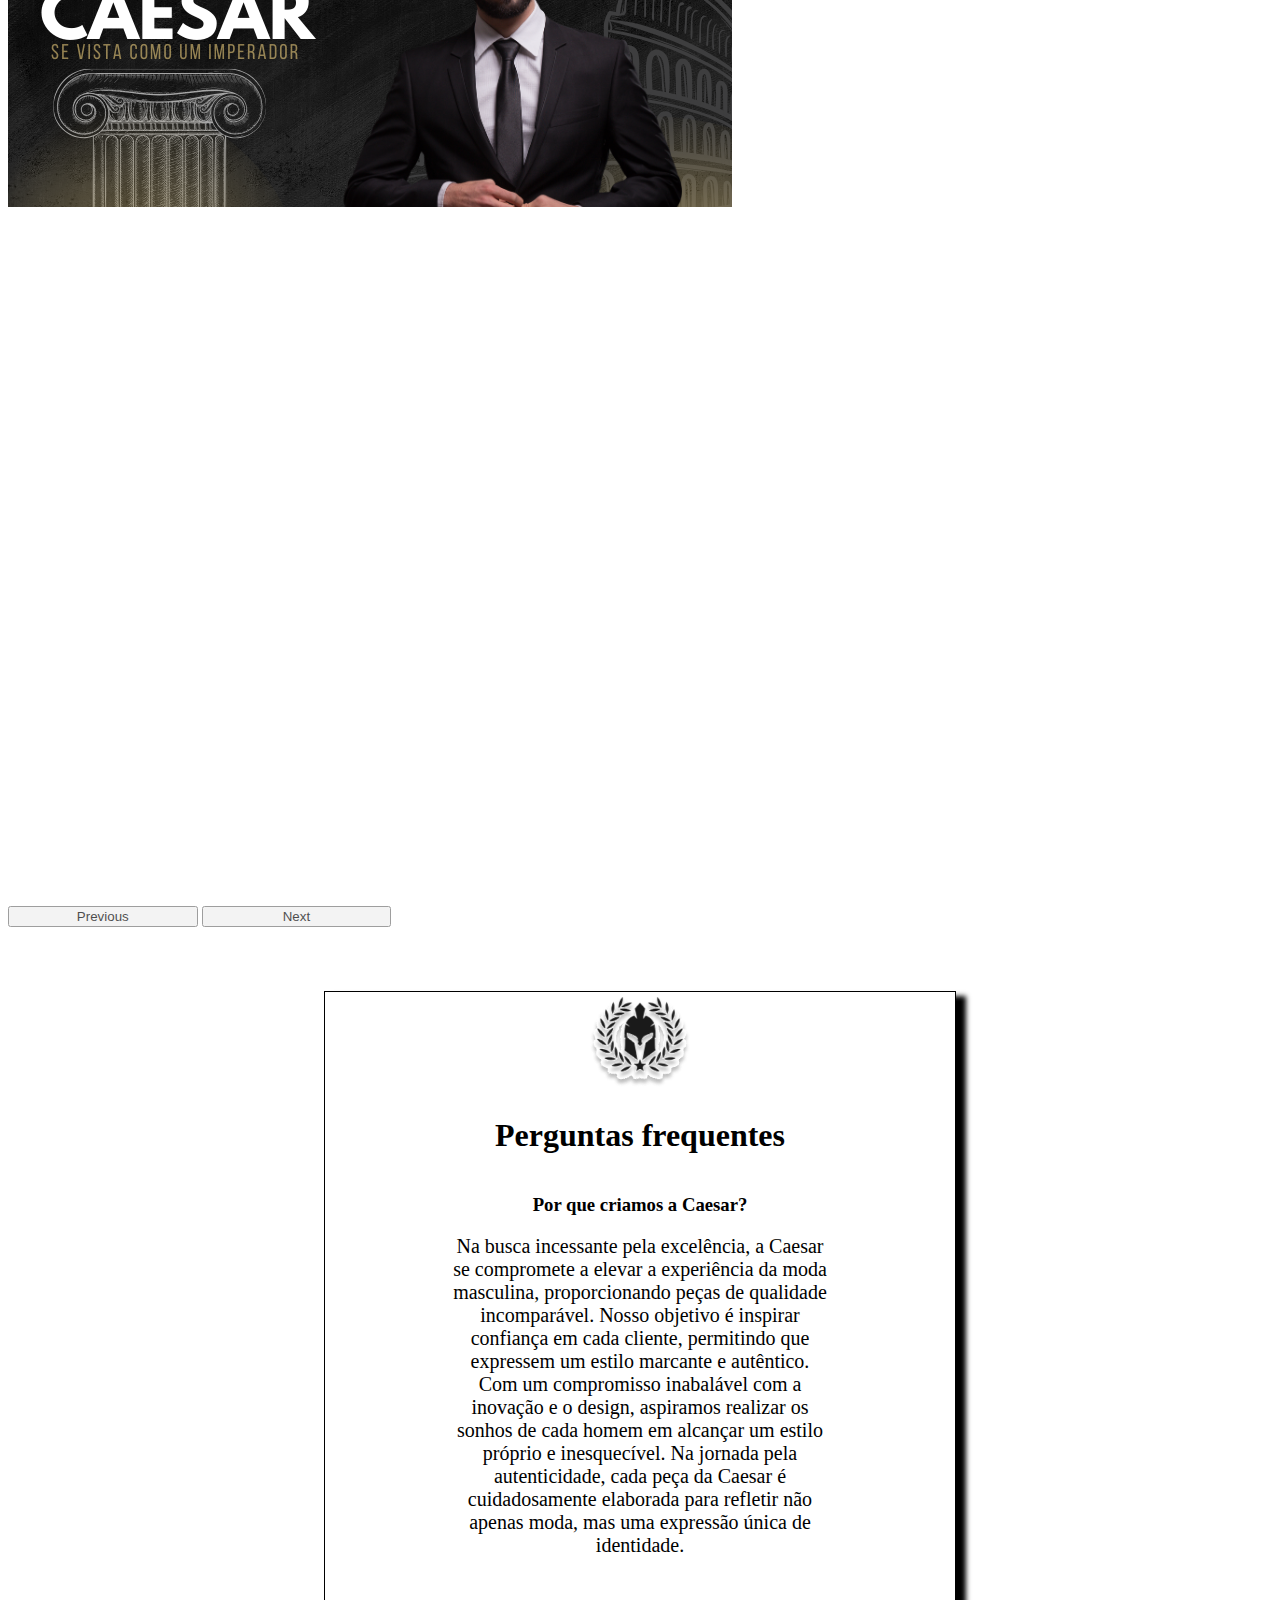
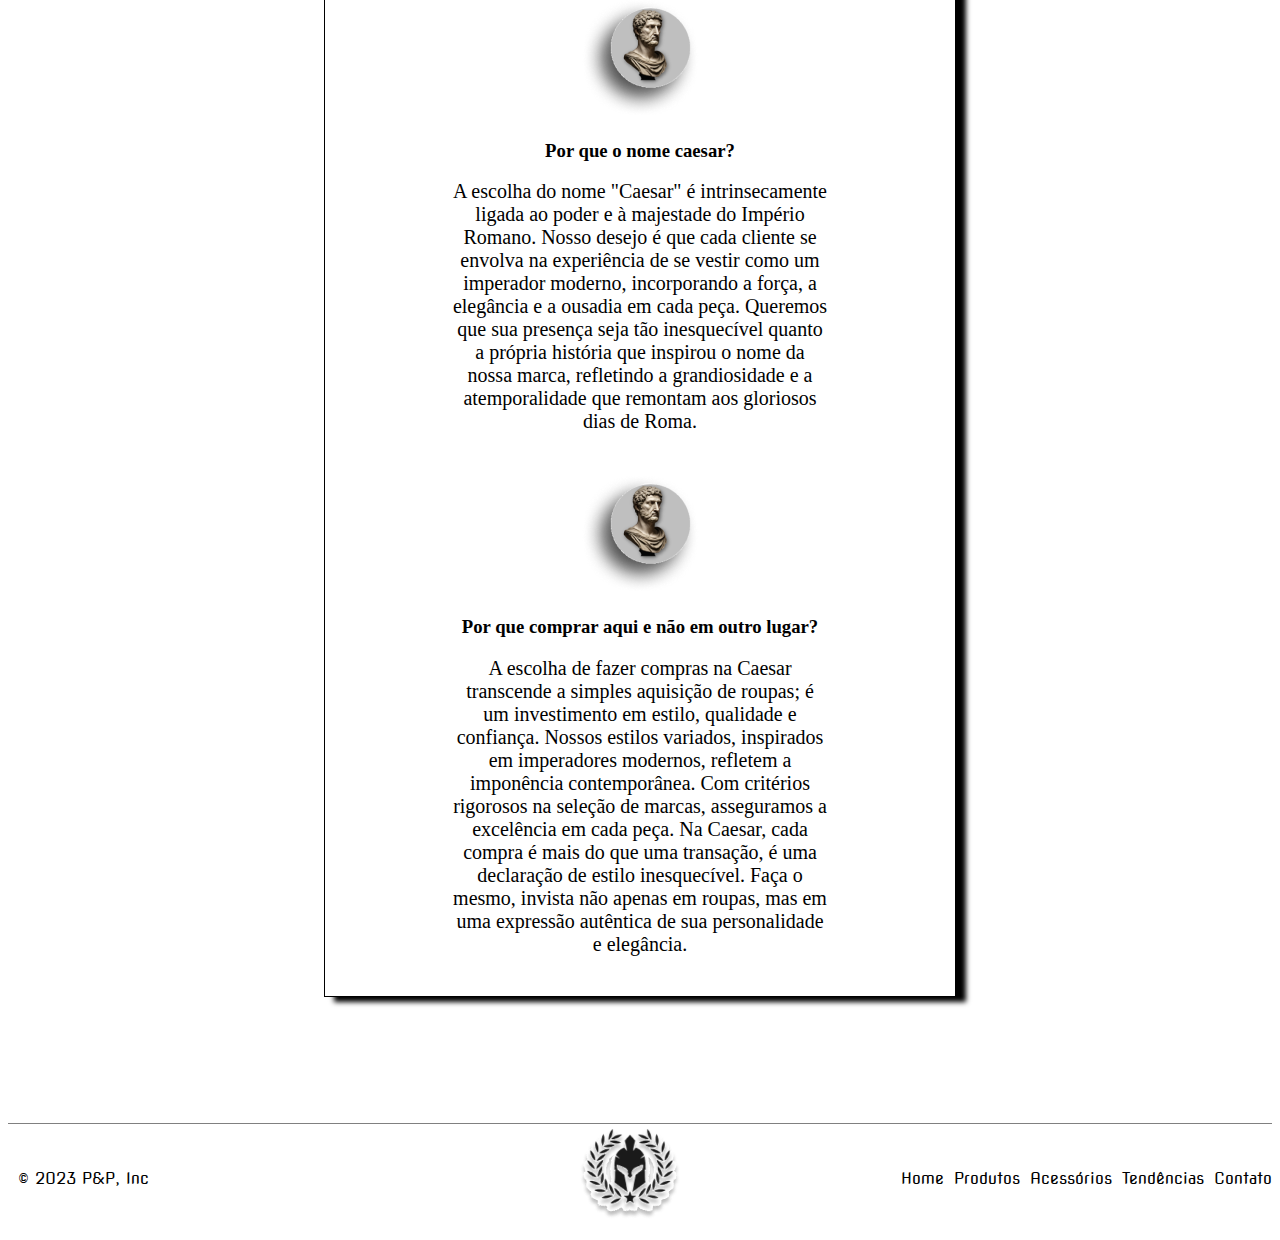
<file: missão.html>
<!DOCTYPE html>
<html lang="en">

<head>
  <link rel="stylesheet" href="style.css">
  <meta charset="UTF-8">
  <meta name="viewport" content="width=device-width, initial-scale=1.0">


  <title>Caesar</title>
    <link rel="icon" type="image/x-icon" href="logo.png">
  <link href="https://cdn.jsdelivr.net/npm/bootstrap@5.3.2/dist/css/bootstrap.min.css" rel="stylesheet"
    integrity="sha384-T3c6CoIi6uLrA9TneNEoa7RxnatzjcDSCmG1MXxSR1GAsXEV/Dwwykc2MPK8M2HN" crossorigin="anonymous">

</head>


<body>
  <nav class="navbar navbar-expand-lg bg-body-tertiary">
    <div class="container-fluid">
      <a class="navbar-brand" href="index.html"><img class="Logo " src="logo.png" alt=""></a>
      <button class="navbar-toggler" type="button" data-bs-toggle="collapse" data-bs-target="#navbarScroll"
        aria-controls="navbarScroll" aria-expanded="false" aria-label="Toggle navigation">
        <span class="navbar-toggler-icon"></span>
      </button>
      <div class="collapse navbar-collapse" id="navbarScroll">
        <ul class="navbar-nav me-auto my-2 my-lg-0 navbar-nav-scroll" style="--bs-scroll-height: 100px;">
          <li class="nav-item" id="nav-text1">
            <a class="nav-link active" aria-current="page" href="pesquis.html">Produtos</a>
          </li>
          <li class="nav-item" id="nav-text2">
            <a class="nav-link active" aria-current="page" href="Tendências.html">Tendências</a>
          </li>
          <li class="nav-item" id="nav-text3">
            <a class="nav-link active" aria-current="page" href="acessórios.html">Acessorios</a>
          </li>
          <li class="nav-item" id="nav-text4">
            <a class="nav-link active" aria-current="page" href="missão.html">Nossa missão</a>
          </li>
          <li class="nav-item " id="nav-text5">
            <a class="nav-link active" aria-current="page" href="contato.html">Contate-nos</a>
          </li>
        </ul>

      </div>
    </div>
  </nav>


  <div id="carouselExampleAutoplaying" class="carousel slide" data-bs-ride="carousel">
    <div class="carousel-inner">
      <div class="carousel-item active" data-bs-interval="5000">
        <img src="img/APROVEITE.png" class="d-block w-100" alt="...">
      </div>
      <div class="carousel-item" data-bs-interval="5000">
        <img src="img/4.png" class="d-block w-100" alt="...">
      </div>
      <div class="carousel-item" data-bs-interval="5000">
        <img src="img/5.png" class="d-block w-100" alt="...">
      </div>
    </div>
  </div>
  <button class="carousel-control-prev" type="button" data-bs-target="#carouselExampleAutoplaying" data-bs-slide="prev">
    <span class="carousel-control-prev-icon" aria-hidden="true"></span>
    <span class="visually-hidden">Previous</span>
  </button>
  <button class="carousel-control-next" type="button" data-bs-target="#carouselExampleAutoplaying" data-bs-slide="next">
    <span class="carousel-control-next-icon" aria-hidden="true"></span>
    <span class="visually-hidden">Next</span>
  </button>
  </div>
  <section class="contentmissao">

    <img src="logo.png" alt="" class="logom">
    
    <h1>Perguntas frequentes</h4>
      <h3>Por que criamos a Caesar?</h2>
        <p class="textmissao">Na busca incessante pela excelência, a Caesar se compromete a elevar a experiência da moda masculina,
          proporcionando peças de qualidade incomparável. Nosso objetivo é inspirar confiança em cada cliente,
          permitindo que expressem um estilo marcante e autêntico. Com um compromisso inabalável com a inovação e o
          design, aspiramos realizar os sonhos de cada homem em alcançar um estilo próprio e inesquecível. Na jornada
          pela autenticidade, cada peça da Caesar é cuidadosamente elaborada para refletir não apenas moda, mas uma
          expressão única de identidade.</p>
        <img src="img/roma.png" alt="">
        <h3> Por que o nome caesar?</h3>
        <p class="textmissao">
          A escolha do nome "Caesar" é intrinsecamente ligada ao poder e à majestade do Império Romano. Nosso desejo é
          que cada cliente se envolva na experiência de se vestir como um imperador moderno, incorporando a força, a
          elegância e a ousadia em cada peça. Queremos que sua presença seja tão inesquecível quanto a própria história
          que inspirou o nome da nossa marca, refletindo a grandiosidade e a atemporalidade que remontam aos gloriosos
          dias de Roma.</p>
        <img src="img/roma.png" alt="">
        <h3>Por que comprar aqui e não em outro lugar?</h3>
        <p class="textmissao">A escolha de fazer compras na Caesar transcende a simples aquisição de roupas; é um investimento em estilo,
          qualidade e confiança. Nossos estilos variados, inspirados em imperadores modernos, refletem a imponência
          contemporânea. Com critérios rigorosos na seleção de marcas, asseguramos a excelência em cada peça. Na Caesar,
          cada compra é mais do que uma transação, é uma declaração de estilo inesquecível. Faça o mesmo, invista não
          apenas em roupas, mas em uma expressão autêntica de sua personalidade e elegância.</p>
  </section>
  <div class="container" style="margin-top: 10%;">
    <footer class="footer">
      <p class="pfooter">&copy; 2023 P&P, Inc</p>
      <div class="logofoot">
        <a href="index.html"><img src="logo.png" alt="" class="logofoot"></a>
      </div>
      <div class="footermen">
        <div class="footermen-p">
          <a href="index.html" class="afooter">
            <p class="pfooter">Home</p>
          </a>
        </div>
        <div class="footermen-p">
          <a href="Roupas.html" class="afooter">
            <p class="pfooter">Produtos</p>
          </a>
        </div>
        <div class="footermen-p">
          <a href="acessórios.html" class="afooter">
            <p class="pfooter"> Acessórios</p>
          </a>
        </div>
        <div class="footermen-p">
          <a href="Tendências.html" class="afooter">
            <p class="pfooter"> Tendências</p>
          </a>
        </div>
        <div class="footermen-p">
          <a href="contato.html" class="afooter">
            <p class="pfooter"> Contato</p>
          </a>
        </div>
      </div>
    </footer>
    <script src="https://cdn.jsdelivr.net/npm/bootstrap@5.3.2/dist/js/bootstrap.bundle.min.js"
      integrity="sha384-C6RzsynM9kWDrMNeT87bh95OGNyZPhcTNXj1NW7RuBCsyN/o0jlpcV8Qyq46cDfL"
      crossorigin="anonymous"></script>
    <script src="swiper.js"></script>
</body>

</html>
</file>
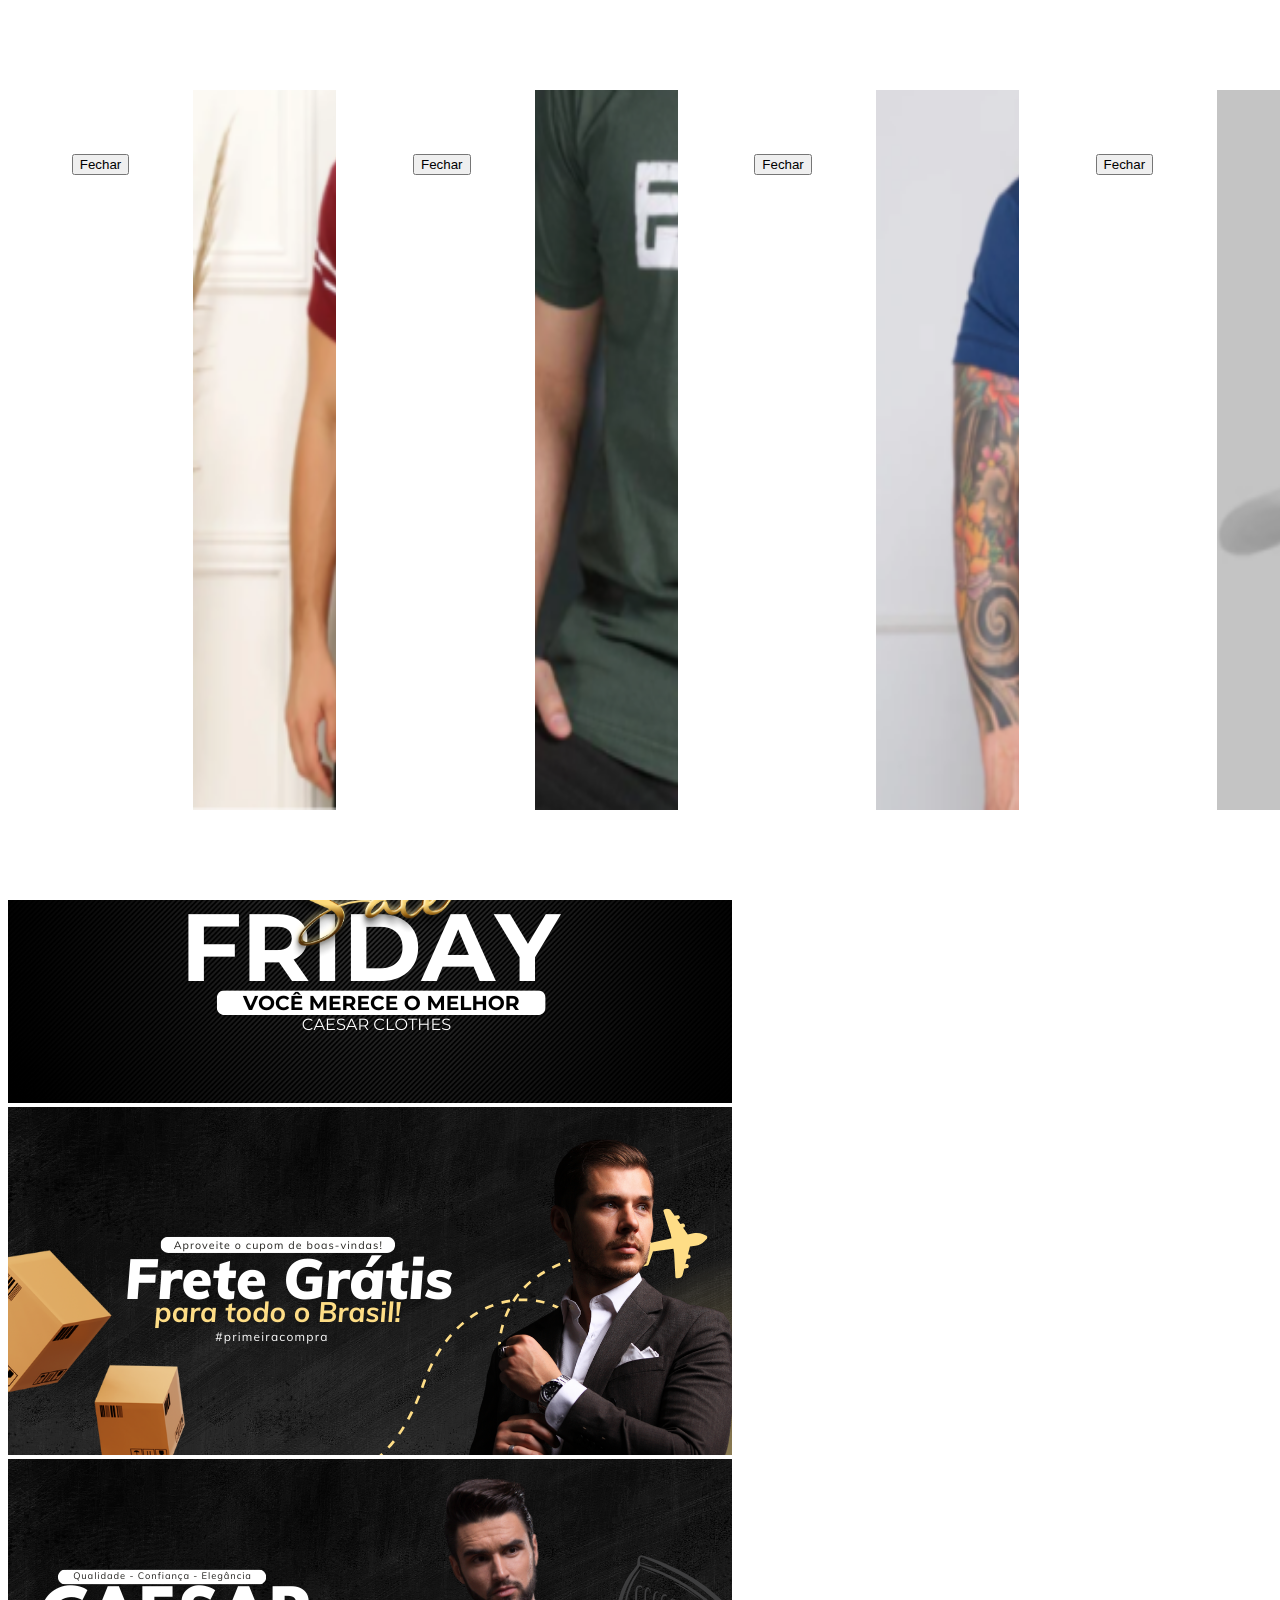
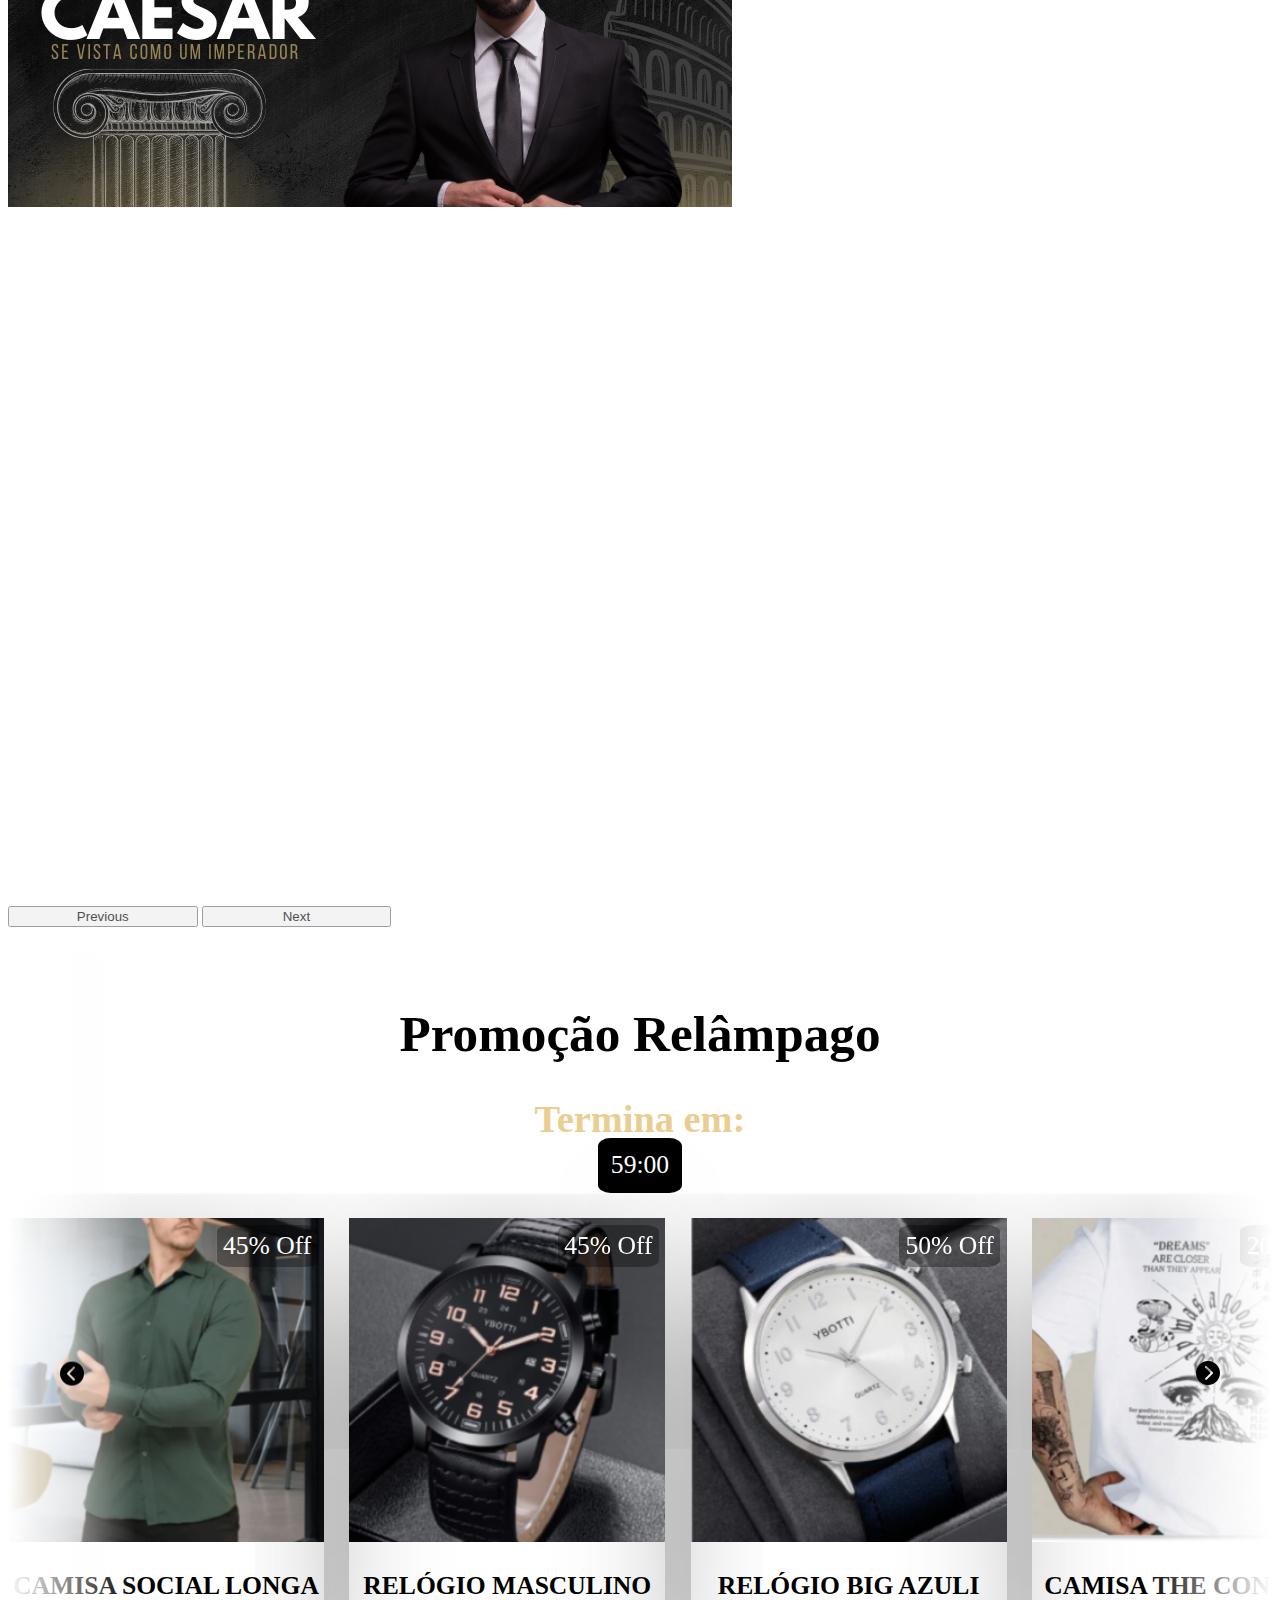
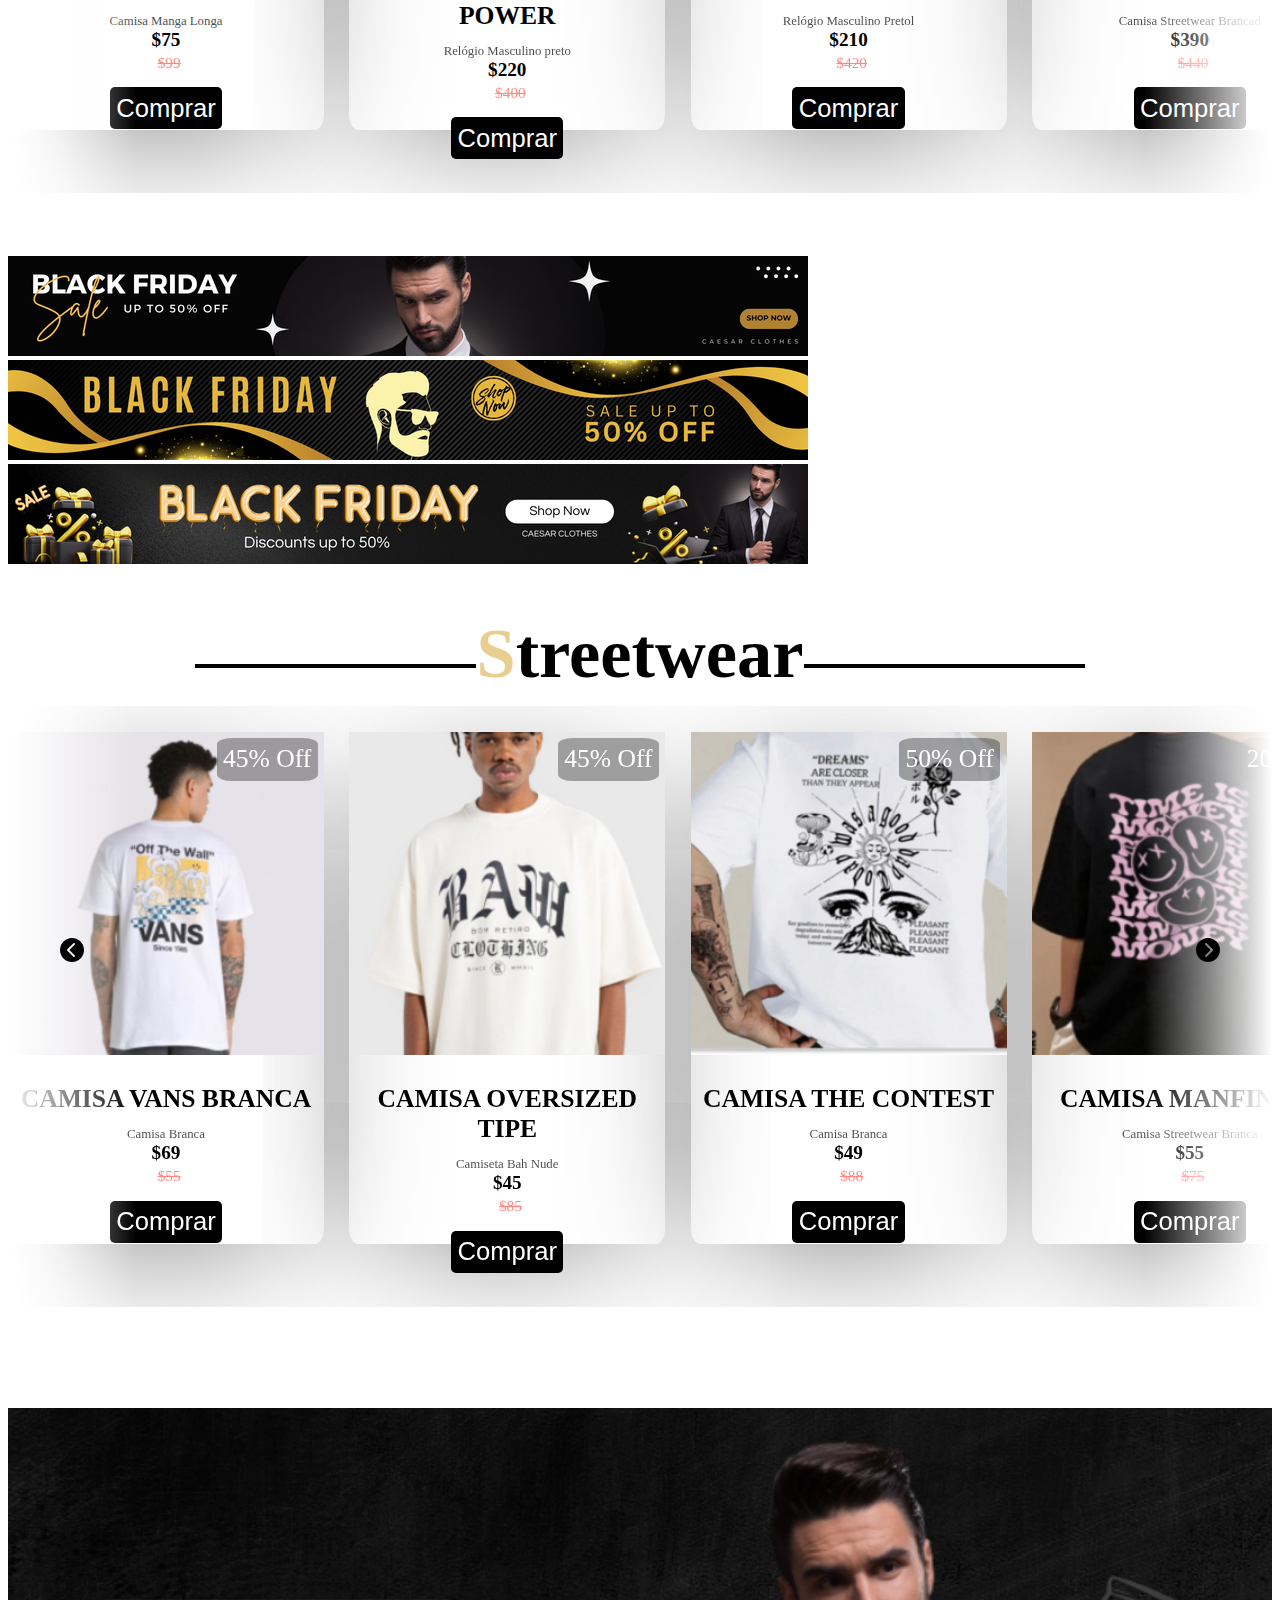
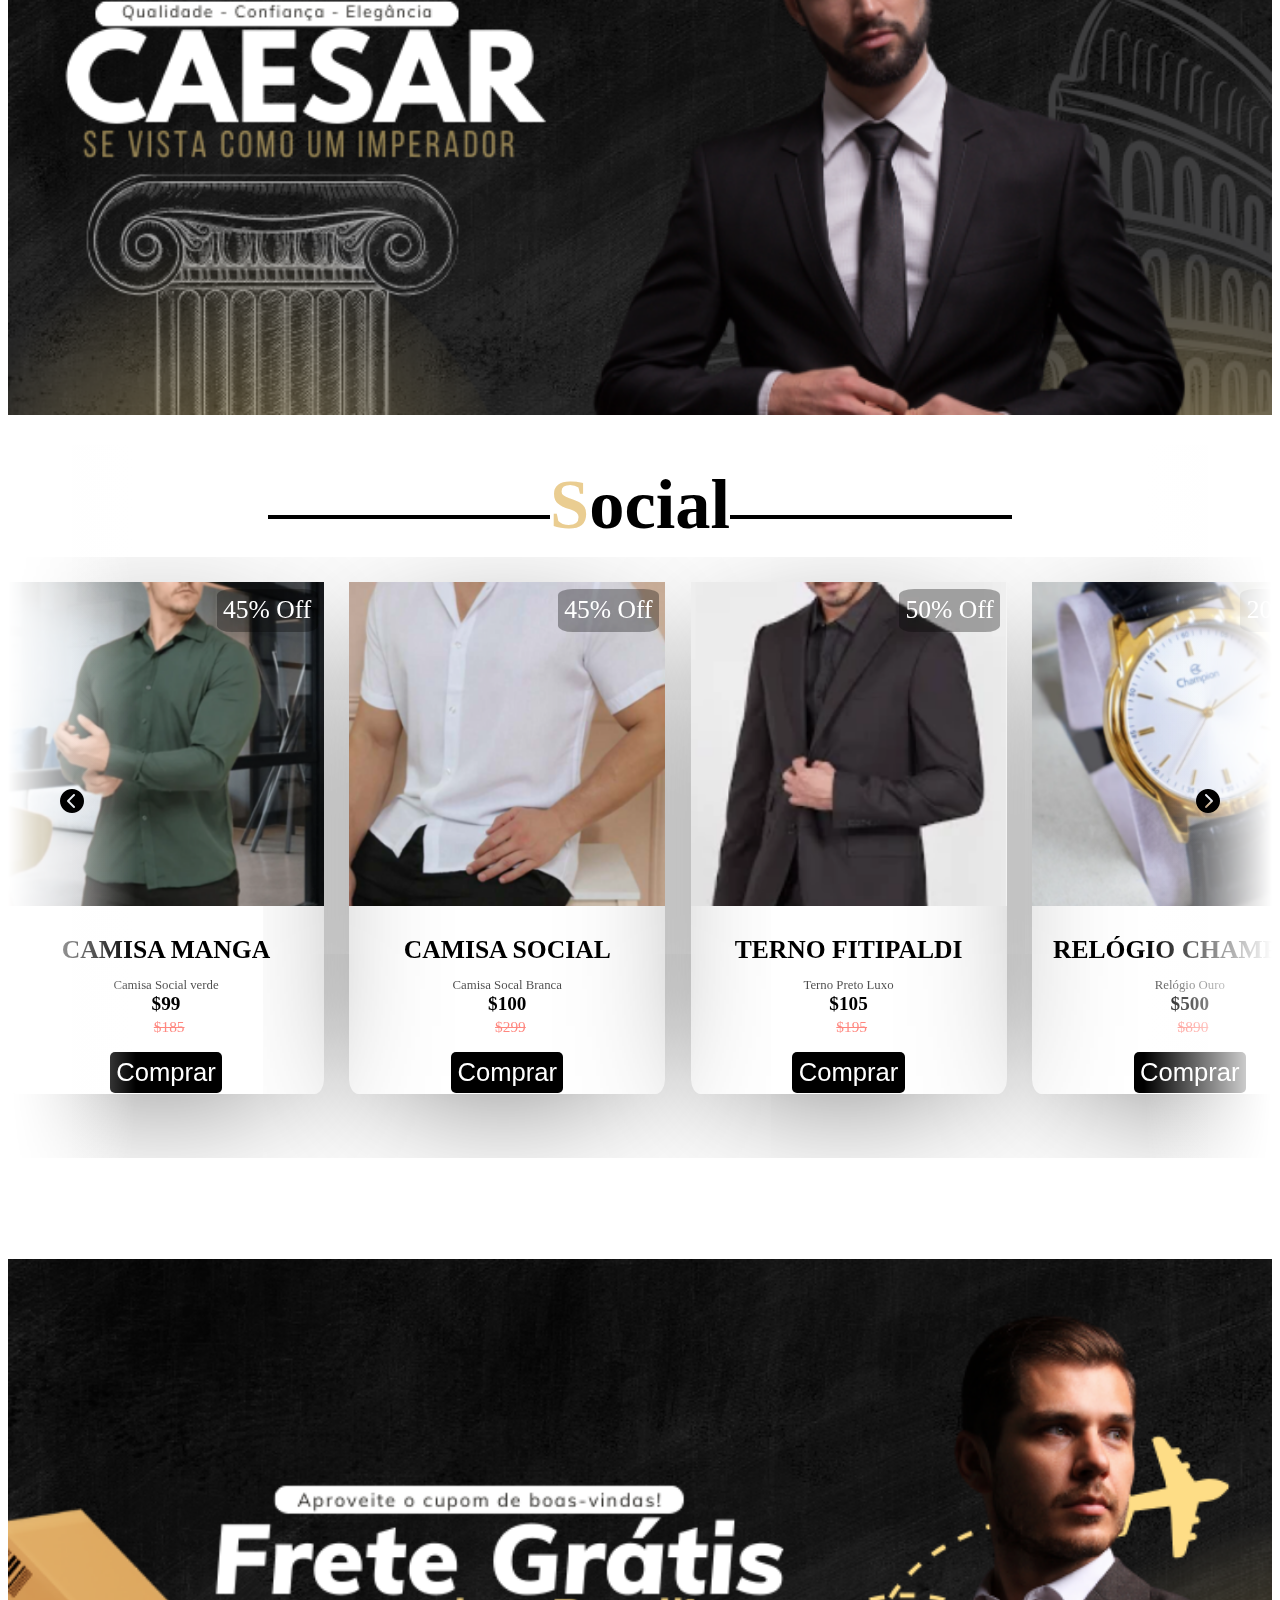
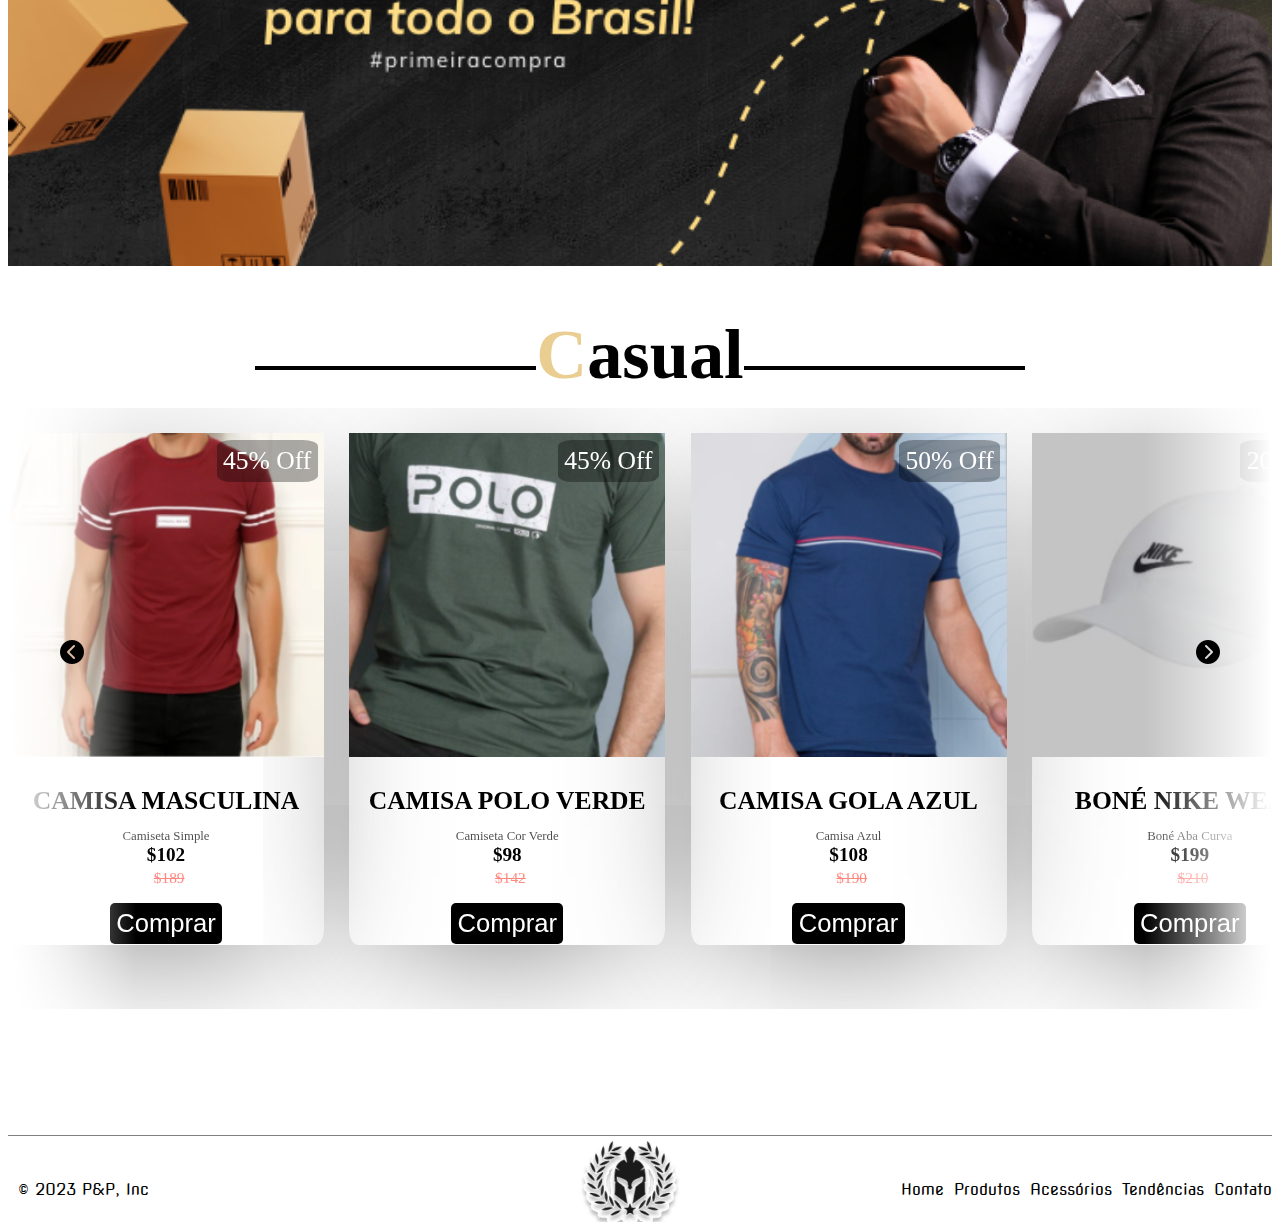
<file: Tendências.html>
<!DOCTYPE html>
<html lang="en">

<head>
  <link rel="stylesheet" href="style.css">
  <meta charset="UTF-8">
  <meta name="viewport" content="width=device-width, initial-scale=1.0">


  <title>Caesar</title>
  <link rel="icon" type="image/x-icon" href="logo.png">
  <link href="https://cdn.jsdelivr.net/npm/bootstrap@5.3.2/dist/css/bootstrap.min.css" rel="stylesheet"
    integrity="sha384-T3c6CoIi6uLrA9TneNEoa7RxnatzjcDSCmG1MXxSR1GAsXEV/Dwwykc2MPK8M2HN" crossorigin="anonymous">
  <link rel="stylesheet" href="https://cdn.jsdelivr.net/npm/swiper@11/swiper-bundle.min.css">
  <link rel="stylesheet" href="style.css">
</head>


<body>
  <nav class="navbar navbar-expand-lg bg-body-tertiary">
    <div class="container-fluid">
      <a class="navbar-brand" href="#"><img class="Logo " src="logo.png" alt=""></a>
      <button class="navbar-toggler" type="button" data-bs-toggle="collapse" data-bs-target="#navbarScroll"
        aria-controls="navbarScroll" aria-expanded="false" aria-label="Toggle navigation">
        <span class="navbar-toggler-icon"></span>
      </button>
      <div class="collapse navbar-collapse" id="navbarScroll">
        <ul class="navbar-nav me-auto my-2 my-lg-0 navbar-nav-scroll" style="--bs-scroll-height: 100px;">
          <li class="nav-item" id="nav-text1">
            <a class="nav-link active" aria-current="page" href="pesquis.html">Produtos</a>
          </li>
          <li class="nav-item" id="nav-text2">
            <a class="nav-link active" aria-current="page" href="Tendências.html">Tendências</a>
          </li>
          <li class="nav-item" id="nav-text3">
            <a class="nav-link active" aria-current="page" href="acessórios.html">Acessórios</a>
          </li>
          <li class="nav-item" id="nav-text4">
            <a class="nav-link active" aria-current="page" href="missão.html">Nossa missão</a>
          </li>
          <li class="nav-item " id="nav-text5">
            <a class="nav-link active" aria-current="page" href="contato.html">Contate-nos</a>
          </li>
        </ul>
       
      </div>
    </div>
  </nav>



  </div>
  
  <div id="carouselExampleAutoplaying" class="carousel slide" data-bs-ride="carousel">
    <div class="carousel-inner">
      <div class="carousel-item active" data-bs-interval="5000">
        <img src="img/APROVEITE.png" class="d-block w-100" alt="...">
      </div>
      <div class="carousel-item" data-bs-interval="5000">
        <img src="img/4.png" class="d-block w-100" alt="...">
      </div>
      <div class="carousel-item" data-bs-interval="5000">
        <img src="img/5.png" class="d-block w-100" alt="...">
      </div>
    </div>
    </div>
    <button class="carousel-control-prev" type="button" data-bs-target="#carouselExampleAutoplaying"
      data-bs-slide="prev">
      <span class="carousel-control-prev-icon" aria-hidden="true"></span>
      <span class="visually-hidden">Previous</span>
    </button>
    <button class="carousel-control-next" type="button" data-bs-target="#carouselExampleAutoplaying"
      data-bs-slide="next">
      <span class="carousel-control-next-icon" aria-hidden="true"></span>
      <span class="visually-hidden">Next</span>
    </button>
  </div>
  


    <section class="product">
      <div style="margin-top: 0vw;" class="time">
 
        <h3 class="tittle3">Promoção Relâmpago</h3>
        <p class="tittle2">Termina em:</p>
        <div id="timer" class="timer"></div>
      </div>
    <button class="pre-btn"><img src="img/arrow.png" alt=""></button>
    <button class="nxt-btn"><img src="img/arrow.png" alt=""></button>
    <div class="product-container">

      <div class="product-card">
        <div class="product-image">
          <span class="discount-tag">45% off</span>
          <img src="acessórios/2.png" class="product-thumb" alt="">

        </div>

        <div class="product-info">

          <h2 class="product-brand">Camisa Social longa </h2>
          <p class="product-short-description">Camisa Manga Longa</p>
          <span class="price">$75</span><span class="actual-price">$99</span>

        </div>
        <button class="card-btn" onclick="openOffCanvas('offcanvas1')">Comprar</button>
        <div id="offcanvas1" class="offcanvas">
          <div class="offcanvas-content">
            <div class="textos">
            <h2>Detalhes do Produto</h2>
            <p id="productNames">Camisa Social</p>
            <p id="productDescriptions">A camisa social perfeita para você!</p>

            <input type="color" name="" id="">
          </div>
            <img id="productImage1" class="product-image" src="acessórios/2.png" alt="Product Image">
            <div class="but-card">
            <button onclick="closeOffCanvas('offcanvas1')">Fechar</button>
          </div>
          </div>
        </div>
      </div>
      <div class="product-card">
        <div class="product-image">
          <span class="discount-tag">45% off</span>
          <img src="Api de roupas/Objeto/15.png" class="product-thumb" alt="">

        </div>

        <div class="product-info">

          <h2 class="product-brand">Relógio Masculino Power</h2>
          <p class="product-short-description">Relógio Masculino preto </p>
          <span class="price">$220</span><span class="actual-price">$400</span>

        </div>
        <button class="card-btn" onclick="openOffCanvas('offcanvas2')">Comprar</button>
        <div id="offcanvas2" class="offcanvas">
          <div class="offcanvas-content">
            <div class="textos">
            <h2>Detalhes do Produto</h2>
            <p id="productNames">Relógio Masculino</p>
            <p id="productDescriptions">Relógio Masculino feito para você!</p>
            <input type="color" name="" id="">
          </div>
            <img id="productImage28" class="product-image" src="Api de roupas/Objeto/15.png"alt="Product Image">
            <div class="but-card">
            <button onclick="closeOffCanvas('offcanvas2')">Fechar</button>
          </div>
          </div>
        </div>
      </div>
      <div class="product-card">
        <div class="product-image">
          <span class="discount-tag">50% off</span>
          <img src="Api de roupas/Objeto/17.png" class="product-thumb" alt="">

        </div>

        <div class="product-info">

          <h2 class="product-brand">Relógio Big Azuli</h2>
          <p class="product-short-description">Relógio Masculino Pretol</p>
          <span class="price">$210</span><span class="actual-price">$420</span>

        </div>
        <button class="card-btn" onclick="openOffCanvas('offcanvas3')">Comprar</button>
        <div id="offcanvas3" class="offcanvas">
          <div class="offcanvas-content">
            <div class="textos">
            <h2>Detalhes do produto</h2>
            <p id="productNames"></p>
            <p id="productDescriptions">Relógio Masculino feito para você!</p>
            <input type="color" name="" id="">
          </div>
            <img id="productImage87" class="product-image" src="Api de roupas/Objeto/17.png" alt="Product Image">

           <div class="but-card">
            <button onclick="closeOffCanvas('offcanvas3')">Fechar</button>
          </div>
          </div>
        </div>
      </div>
      <div class="product-card">
        <div class="product-image">
          <span class="discount-tag">20% off</span>
          <img src="Api de roupas/Objeto/8.png" class="product-thumb" alt="">

        </div>

        <div class="product-info">

          <h2 class="product-brand">Camisa The Contest</h2>
          <p class="product-short-description">Camisa Streetwear Brancad</p>
          <span class="price">$390</span><span class="actual-price">$440</span>

        </div>
        <button class="card-btn" onclick="openOffCanvas('offcanvas4')">Comprar</button>
        <div id="offcanvas4" class="offcanvas">
          <div class="offcanvas-content">
            <div class="textos">
            <h2>Detalhes do Produto</h2>
            <p id="productNames">Camisa The Contest</p>
            <p id="productDescriptions">Camisa StreetWear que combina com você!</p>
            <div class="input-group mb-3">
              <div class="input-group-prepend">
                <label class="input-group-text" for="inputGroupSelect01">Tamanhos</label>
              </div>
              <select class="custom-select" id="inputGroupSelect01">
                <option selected>Escolher...</option>
                <option value="1">M</option>
                <option value="2">G</option>
                <option value="3">GG</option>
              </select>
            </div>
            <input type="color" name="" id="">
            </div>
            <img id="productImage3" class="product-image" src="Api de roupas/Objeto/8.png" alt="Product Image">
            <div class="but-card">
            <button onclick="closeOffCanvas('offcanvas4')">Fechar</button>
          </div>
          </div>
        </div>
      </div>
      <div class="product-card">

        <div class="product-image">
          <span class="discount-tag">10% off</span>
          <img src="Api de roupas/Objeto/Api de roupasObjetoimage 207.png.png" class="product-thumb" alt="">

        </div>

        <div class="product-info">

          <h2 class="product-brand">Terno Fitipaldi Tipe</h2>
          <p class="product-short-description">Terno Fitipaldi Preto </p>
          <span class="price">$520</span><span class="actual-price">$530</span>

        </div>
        <button class="card-btn " onclick="openOffCanvas('offcanvas5')">Comprar</button>
        <div id="offcanvas5" class="offcanvas">
          <div class="offcanvas-content">
            <div class="textos">
            <h2>Detalhes do produto</h2>
            <p id="productNames"></p>
            <p id="productDescriptions">Terno Fitipaldi Preto que completa seu visual!</p>
            <div class="input-group mb-3">
              <div class="input-group-prepend">
                <label class="input-group-text" for="inputGroupSelect01">Tamanhos</label>
              </div>
              <select class="custom-select" id="inputGroupSelect01">
                <option selected>Escolher...</option>
                <option value="1">M</option>
                <option value="2">G</option>
                <option value="3">GG</option>
              </select>
            </div>
            <input type="color" name="" id="">
          </div>
            <img id="productImage4" class="product-image" src="Api de roupas/Objeto/Api de roupasObjetoimage 207.png.png" alt="Product Image">
            <div class="but-card">
            <button onclick="closeOffCanvas('offcanvas5')">Fechar</button>
         </div>
          </div>
        </div>
      </div>
      <div class="product-card">
        <div class="product-image">
          <span class="discount-tag">40% off</span>
          <img src="Api de roupas/Objeto/6.png" class="product-thumb" alt="">

        </div>

        <div class="product-info">

          <h2 class="product-brand">Camisa The Oversizied</h2>
          <p class="product-short-description"> Camisa Oversizied Branca</p>
          <span class="price">$120</span><span class="actual-price">$200</span>


        </div>
        <button class="card-btn" onclick="openOffCanvas('offcanvas6')">Comprar</button>
        <div id="offcanvas6" class="offcanvas">
          <div class="offcanvas-content">
            <div class="textos">
            <h2>Detalhes do Produto</h2>
            <p id="productNames"></p>
            <p id="productDescriptions">Camisa Overzied Branca feita para você!</p>
            <div class="input-group mb-3">
              <div class="input-group-prepend">
                <label class="input-group-text" for="inputGroupSelect01">Tamanhos</label>
              </div>
              <select class="custom-select" id="inputGroupSelect01">
                <option selected>Escolher...</option>
                <option value="1">M</option>
                <option value="2">G</option>
                <option value="3">GG</option>
              </select>
            </div>
            <input type="color" name="" id="">
          </div>
            <img id="productImage5" class="product-image" src="Api de roupas/Objeto/6.png" alt="Product Image">
            <div class="but-card">
            <button onclick="closeOffCanvas('offcanvas6')">Fechar</button>
         </div>
          </div>
        </div>
      </div>
      <div class="product-card">
        <div class="product-image">
          <span class="discount-tag">30% off</span>
          <img src="acessórios/13.png" class="product-thumb" alt="">

        </div>

        <div class="product-info">

          <h2 class="product-brand">Camisa Manfinity</h2>
          <p class="product-short-description">Camisa Preta </p>
          <span class="price">$55</span><span class="actual-price">$85</span>

        </div>
        <button class="card-btn" onclick="openOffCanvas('offcanvas7')">Comprar</button>
        <div id="offcanvas7" class="offcanvas">
          <div class="offcanvas-content">
            <div class="textos">
            <h2>Detalhes do Produto</h2>
            <p id="productNames">Camisa Manfinity Preta</p>
            <p id="productDescriptions">A camisa que garante seu visual!</p>
            <div class="input-group mb-3">
              <div class="input-group-prepend">
                <label class="input-group-text" for="inputGroupSelect01">Tamanhos</label>
              </div>
              <select class="custom-select" id="inputGroupSelect01">
                <option selected>Escolher...</option>
                <option value="1">M</option>
                <option value="2">G</option>
                <option value="3">GG</option>
              </select>
            </div>]
            <input type="color" name="" id="">
          </div>
            <img id="productImage6" class="product-image" src="acessórios/13.png" alt="Product Image">
            <div class="but-card">
            <button onclick="closeOffCanvas('offcanvas7')">Fechar</button>
         </div>
          </div>
        </div>
      </div>
      <div class="product-card">
        <div class="product-image">
          <span class="discount-tag">30% off</span>
          <img src="Api de roupas/Objeto/9.png" class="product-thumb" alt="">

        </div>

        <div class="product-info">

          <h2 class="product-brand">Moletom Nike Bunk</h2>
          <p class="product-short-description">Moletom Esportivo Preto</p>
          <span class="price">$100</span><span class="actual-price">$140</span>

        </div>
        <button class="card-btn" onclick="openOffCanvas('offcanvas8')">Comprar</button>
        <div id="offcanvas8" class="offcanvas">
          <div class="offcanvas-content">
            <div class="textos">
            <h2>Detalhes do Produto</h2>
            <p id="productNames">Moletom Nike Bunk</p>
            <p id="productDescriptions">Moletom Esportivo perfeito para você!</p>
            <div class="input-group mb-3">
              <div class="input-group-prepend">
                <label class="input-group-text" for="inputGroupSelect01">Tamanhos</label>
              </div>
              <select class="custom-select" id="inputGroupSelect01">
                <option selected>Escolher...</option>
                <option value="1">M</option>
                <option value="2">G</option>
                <option value="3">GG</option>
              </select>
            </div>
            <input type="color" name="" id="">
          </div>
            <img id="productImage8" class="product-image" src="Api de roupas/Objeto/9.png" alt="Product Image">
            <div class="but-card">
            <button onclick="closeOffCanvas('offcanvas8')">Fechar</button>
            </div>
          </div>
        </div>
      </div>
      <div class="product-card">
        <div class="product-image">
          <span class="discount-tag">50% off</span>
          <img src="Api de roupas/Objeto/5.png" class="product-thumb" alt="">

        </div>

        <div class="product-info">

          <h2 class="product-brand">Tênis golf Prateado</h2>
          <p class="product-short-description">Tenis golf perfect </p>
          <span class="price">$40</span><span class="actual-price">$80</span>

        </div>
        <button class="card-btn" onclick="openOffCanvas('offcanvas10')">Comprar</button>
        <div id="offcanvas10" class="offcanvas">
          <div class="offcanvas-content">
            <div class="textos">
            <h2>Detalhes do Produto</h2>
            <p id="productNames">Tênis golf Prateado</p>
            <p id="productDescriptions">Tenis feita para golf feito para você!</p>
            <input type="color" name="" id="">
          </div>
            <img id="productImage10" class="product-image" src="Api de roupas/Objeto/5.png" alt="Product Image">
            <div class="but-card">
            <button onclick="closeOffCanvas('offcanvas10')">Fechar</button>
         </div>
          </div>
        </div>
      </div>

      <div class="product-card">
        <div class="product-image">
          <span class="discount-tag">50% off</span>
          <img src="Api de roupas/Objeto/Api de roupasObjetoimage 207.png (1).png" class="product-thumb" alt="">

        </div>

        <div class="product-info">

          <h2 class="product-brand">Camisa Longest Pit</h2>
          <p class="product-short-description">Camisa Social azul </p>
          <span class="price">$110</span><span class="actual-price">$210</span>

        </div>
        <button class="card-btn" onclick="openOffCanvas('offcanvas11')">Comprar</button>
        <div id="offcanvas11" class="offcanvas">
          <div class="offcanvas-content">
            <div class="textos">
            <h2>Detalhes do Produto</h2>
            <p id="productNames">Camisa Social Longa</p>
            <p id="productDescriptions">Camisa Social azul espera por você! </p>
            <div class="input-group mb-3">
              <div class="input-group-prepend">
                <label class="input-group-text" for="inputGroupSelect01">Tamanhos</label>
              </div>
              <select class="custom-select" id="inputGroupSelect01">
                <option selected>Escolher...</option>
                <option value="1">M</option>
                <option value="2">G</option>
                <option value="3">GG</option>
              </select>
            </div>
            <input type="color" name="" id="">
          </div>
            <img id="productImage10" class="product-image" src="Api de roupas/Objeto/Api de roupasObjetoimage 207.png (1).png" alt="Product Image">
            <div class="but-card">
            <button onclick="closeOffCanvas('offcanvas11')">Fechar</button>
          </div>
          </div>
        </div>
      </div>
      <div class="product-card">
        <div class="product-image">
          <span class="discount-tag">50% off</span>
          <img src="Api de roupas/Objeto/Api de roupasObjetoimage 207.png (2).png" class="product-thumb" alt="">

        </div>
        <div class="product-info">
          <h2 class="product-brand">Corrente Gold Silver</h2>
          <p class="product-short-description">Corrente dourada brilhante</p>
          <span class="price">$199</span><span class="actual-price">$335</span>

        </div>
        <button class="card-btn" onclick="openOffCanvas('offcanvas12')">Comprar</button>
        <div id="offcanvas12" class="offcanvas">
          <div class="offcanvas-content">
            <div class="textos">
            <h2>Detalhes do Produto</h2>
            <p id="productNames">Corrente Gold Silver</p>
            <p id="productDescriptions">Qualidade no seu pescoço!</p>
            <input type="color" name="" id="">
           </div>
            <img id="productImage11" class="product-image" src="Api de roupas/Objeto/Api de roupasObjetoimage 207.png (2).png" alt="Product Image">
            <div class="but-card">
            <button onclick="closeOffCanvas('offcanvas12')">Fechar</button>
          </div>
          </div>
        </div>
      </div>
    </div>
    </div>
  </section>

  <div id="carouselExampleAutoplaying" class="carousel slide" data-bs-ride="carousel">
    <div class="carousel-inner">
      <div class="carousel-item active" data-bs-interval="3000">
        <img src="1.png" class="d-block w-100" alt="...">
      </div>
      <div class="carousel-item" data-bs-interval="3000">
        <img src="2.png" class="d-block w-100" alt="...">
      </div>
      <div class="carousel-item" data-bs-interval="3000">
        <img src="3.png" class="d-block w-100" alt="...">
      </div>
    </div>
    </div>


  
  <section class="product">
    <div class="tittlediv">
      <h1 class="tittle1"><span class="linha">―――― </span><span class="tt"> Streetwear </span><span class="linha"> ――――</span></h1>
    </div>
    <button class="pre-btn"><img src="img/arrow.png" alt=""></button>
    <button class="nxt-btn"><img src="img/arrow.png" alt=""></button>
    <div class="product-container">

      <div class="product-card">
        <div class="product-image">
          <span class="discount-tag">45% off</span>
          <img src="acessórios/1.png" class="product-thumb" alt="">

        </div>

        <div class="product-info">

          <h2 class="product-brand">Camisa Vans Branca</h2>
          <p class="product-short-description">Camisa Branca</p>
          <span class="price">$69</span><span class="actual-price">$55</span>

        </div>
        <button class="card-btn" onclick="openOffCanvas('offcanvas13')">Comprar</button>
        <div id="offcanvas13" class="offcanvas">
          <div class="offcanvas-content">
            <div class="textos">
            <h2>Detalhes do Produto</h2>
            <p id="productNames">Camisa Vans</p>
            <p id="productDescriptions">A camisa perfeita para você!</p>

            <input type="color" name="" id="">
          </div>
            <img id="productImage1" class="product-image" src="acessórios/1.png" alt="Product Image">
            <div class="but-card">
            <button onclick="closeOffCanvas('offcanvas13')">Fechar</button>
          </div>
          </div>
        </div>
      </div>
      <div class="product-card">
        <div class="product-image">
          <span class="discount-tag">45% off</span>
          <img src="acessórios/6.png" class="product-thumb" alt="">

        </div>

        <div class="product-info">

          <h2 class="product-brand">Camisa Oversized tipe</h2>
          <p class="product-short-description">Camiseta Bah Nude</p>
          <span class="price">$45</span><span class="actual-price">$85</span>

        </div>
        <button class="card-btn" onclick="openOffCanvas('offcanvas14')">Comprar</button>
        <div id="offcanvas14" class="offcanvas">
          <div class="offcanvas-content">
            <div class="textos">
            <h2>Detalhes do Produto</h2>
            <p id="productNames">Camisa Oversized</p>
            <p id="productDescriptions">A Camiseta ideal para você!</p>
            <input type="color" name="" id="">
          </div>
            <img id="productImage28" class="product-image" src="acessórios/6.png"alt="Product Image">
            <div class="but-card">
            <button onclick="closeOffCanvas('offcanvas14')">Fechar</button>
          </div>
          </div>
        </div>
      </div>
      <div class="product-card">
        <div class="product-image">
          <span class="discount-tag">50% off</span>
          <img src="acessórios/8.png" class="product-thumb" alt="">

        </div>

        <div class="product-info">

          <h2 class="product-brand">Camisa The contest</h2>
          <p class="product-short-description">Camisa Branca</p>
          <span class="price">$49</span><span class="actual-price">$88</span>

        </div>
        <button class="card-btn" onclick="openOffCanvas('offcanvas15')">Comprar</button>
        <div id="offcanvas15" class="offcanvas">
          <div class="offcanvas-content">
            <div class="textos">
            <h2>Detalhes do produto</h2>
            <p id="productNames">Camisa The contest</p>
            <p id="productDescriptions">A camisa com conforto e estilo!</p>
            <input type="color" name="" id="">
          </div>
            <img id="productImage87" class="product-image" src="acessórios/8.png" alt="Product Image">

           <div class="but-card">
            <button onclick="closeOffCanvas('offcanvas15')">Fechar</button>
          </div>
          </div>
        </div>
      </div>
      <div class="product-card">
        <div class="product-image">
          <span class="discount-tag">20% off</span>
          <img src="acessórios/13.png" class="product-thumb" alt="">

        </div>

        <div class="product-info">

          <h2 class="product-brand">Camisa Manfinity </h2>
          <p class="product-short-description">Camisa Streetwear Branca</p>
          <span class="price">$55</span><span class="actual-price">$75</span>

        </div>
        <button class="card-btn" onclick="openOffCanvas('offcanvas16')">Comprar</button>
        <div id="offcanvas16" class="offcanvas">
          <div class="offcanvas-content">
            <div class="textos">
            <h2>Detalhes do Produto</h2>
            <p id="productNames">Camisa Manfinity Preta</p>
            <p id="productDescriptions">Camisa Manfinity completa seu visual!</p>
            <div class="input-group mb-3">
              <div class="input-group-prepend">
                <label class="input-group-text" for="inputGroupSelect01">Tamanhos</label>
              </div>
              <select class="custom-select" id="inputGroupSelect01">
                <option selected>Escolher...</option>
                <option value="1">M</option>
                <option value="2">G</option>
                <option value="3">GG</option>
              </select>
            </div>
            <input type="color" name="" id="">
            </div>
            <img id="productImage3" class="product-image" src="acessórios/13.png" alt="Product Image">
            <div class="but-card">
            <button onclick="closeOffCanvas('offcanvas16')">Fechar</button>
          </div>
          </div>
        </div>
      </div>
      <div class="product-card">

        <div class="product-image">
          <span class="discount-tag">10% off</span>
          <img src="acessórios/16.png" class="product-thumb" alt="">

        </div>

        <div class="product-info">

          <h2 class="product-brand">Camisa streetwear lisa</h2>
          <p class="product-short-description">Camisa Simple </p>
          <span class="price">$75</span><span class="actual-price">$90</span>

        </div>
        <button class="card-btn " onclick="openOffCanvas('offcanvas17')">Comprar</button>
        <div id="offcanvas17" class="offcanvas">
          <div class="offcanvas-content">
            <div class="textos">
            <h2>Detalhes do Produto</h2>
            <p id="productNames">Camisa streetwear lisa</p>
            <p id="productDescriptions">Camisa Streetwear espera você!</p>
            <div class="input-group mb-3">
              <div class="input-group-prepend">
                <label class="input-group-text" for="inputGroupSelect01">Tamanhos</label>
              </div>
              <select class="custom-select" id="inputGroupSelect01">
                <option selected>Escolher...</option>
                <option value="1">M</option>
                <option value="2">G</option>
                <option value="3">GG</option>
              </select>
            </div>
            <input type="color" name="" id="">
          </div>
            <img id="productImage4" class="product-image" src="acessórios/16.png" alt="Product Image">
            <div class="but-card">
            <button onclick="closeOffCanvas('offcanvas17')">Fechar</button>
         </div>
          </div>
        </div>
      </div>
      <div class="product-card">
        <div class="product-image">
          <span class="discount-tag">40% off</span>
          <img src="acessórios/19.png" class="product-thumb" alt="">

        </div>

        <div class="product-info">

          <h2 class="product-brand">Camisa Oversized </h2>
          <p class="product-short-description"> Camisa Preta</p>
          <span class="price">$80</span><span class="actual-price">$105</span>


        </div>
        <button class="card-btn" onclick="openOffCanvas('offcanvas18')">Comprar</button>
        <div id="offcanvas18" class="offcanvas">
          <div class="offcanvas-content">
            <div class="textos">
            <h2>Detalhes do Produto</h2>
            <p id="productNames">Camisa Oversized larga</p>
            <p id="productDescriptions">Camisa Oversized garante seu visual!</p>
            <div class="input-group mb-3">
              <div class="input-group-prepend">
                <label class="input-group-text" for="inputGroupSelect01">Tamanhos</label>
              </div>
              <select class="custom-select" id="inputGroupSelect01">
                <option selected>Escolher...</option>
                <option value="1">M</option>
                <option value="2">G</option>
                <option value="3">GG</option>
              </select>
            </div>
            <input type="color" name="" id="">
          </div>
            <img id="productImage5" class="product-image" src="acessórios/19.png" alt="Product Image">
            <div class="but-card">
            <button onclick="closeOffCanvas('offcanvas18')">Fechar</button>
         </div>
          </div>
        </div>
      </div>
      <div class="product-card">
        <div class="product-image">
          <span class="discount-tag">30% off</span>
          <img src="acessórios/20.png" class="product-thumb" alt="">

        </div>

        <div class="product-info">

          <h2 class="product-brand">Camisa Streetwear</h2>
          <p class="product-short-description">Camisa Overzied Branca </p>
          <span class="price">$85</span><span class="actual-price">$175</span>

        </div>
        <button class="card-btn" onclick="openOffCanvas('offcanvas19')">Comprar</button>
        <div id="offcanvas19" class="offcanvas">
          <div class="offcanvas-content">
            <div class="textos">
            <h2>Detalhes do Produto</h2>
            <p id="productNames">Camisa Streetwear No Age</p>
            <p id="productDescriptions">Camisa Streetwear combina com você!</p>
            <div class="input-group mb-3">
              <div class="input-group-prepend">
                <label class="input-group-text" for="inputGroupSelect01">Tamanhos</label>
              </div>
              <select class="custom-select" id="inputGroupSelect01">
                <option selected>Escolher...</option>
                <option value="1">M</option>
                <option value="2">G</option>
                <option value="3">GG</option>
              </select>
            </div>]
            <input type="color" name="" id="">
          </div>
            <img id="productImage6" class="product-image" src="acessórios/20.png" alt="Product Image">
            <div class="but-card">
            <button onclick="closeOffCanvas('offcanvas19')">Fechar</button>
         </div>
          </div>
        </div>
      </div>
      <div class="product-card">
        <div class="product-image">
          <span class="discount-tag">30% off</span>
          <img src="acessórios/21.png" class="product-thumb" alt="">

        </div>

        <div class="product-info">

          <h2 class="product-brand">Moletom Streetwear </h2>
          <p class="product-short-description">Moletom Esportivo</p>
          <span class="price">$55</span><span class="actual-price">$105</span>

        </div>
        <button class="card-btn" onclick="openOffCanvas('offcanvas20')">Comprar</button>
        <div id="offcanvas20" class="offcanvas">
          <div class="offcanvas-content">
            <div class="textos">
            <h2>Detalhes do Produto</h2>
            <p id="productNames">Moletom Streetwear Americano</p>
            <p id="productDescriptions">O moletom perfeito para você! </p>
            <div class="input-group mb-3">
              <div class="input-group-prepend">
                <label class="input-group-text" for="inputGroupSelect01">Tamanhos</label>
              </div>
              <select class="custom-select" id="inputGroupSelect01">
                <option selected>Escolher...</option>
                <option value="1">M</option>
                <option value="2">G</option>
                <option value="3">GG</option>
              </select>
            </div>
            <input type="color" name="" id="">
          </div>
            <img id="productImage8" class="product-image" src="acessórios/21.png" alt="Product Image">
            <div class="but-card">
            <button onclick="closeOffCanvas('offcanvas20')">Fechar</button>
            </div>
          </div>
        </div>
      </div>
      <div class="product-card">
        <div class="product-image">
          <span class="discount-tag">50% off</span>
          <img src="acessórios/32.png" class="product-thumb" alt="">

        </div>

        <div class="product-info">

          <h2 class="product-brand">Camisa streetwear </h2>
          <p class="product-short-description">Camiseta Roxa </p>
          <span class="price">$75</span><span class="actual-price">$95</span>

        </div>
        <button class="card-btn" onclick="openOffCanvas('offcanvas21')">Comprar</button>
        <div id="offcanvas21" class="offcanvas">
          <div class="offcanvas-content">
            <div class="textos">
            <h2>Detalhes do Produto</h2>
            <p id="productNames">Camisa streetwear lisa</p>
            <p id="productDescriptions">Camisa roxa garante seu visual!</p>
            <input type="color" name="" id="">
          </div>
            <img id="productImage10" class="product-image" src="acessórios/32.png" alt="Product Image">
            <div class="but-card">
            <button onclick="closeOffCanvas('offcanvas21')">Fechar</button>
         </div>
          </div>
        </div>
      </div>

      <div class="product-card">
        <div class="product-image">
          <span class="discount-tag">50% off</span>
          <img src="acessórios/33.png" class="product-thumb" alt="">

        </div>

        <div class="product-info">

          <h2 class="product-brand">Calça cargo preta</h2>
          <p class="product-short-description">Calça Preta </p>
          <span class="price">$95</span><span class="actual-price">$135</span>

        </div>
        <button class="card-btn" onclick="openOffCanvas('offcanvas22')">Comprar</button>
        <div id="offcanvas22" class="offcanvas">
          <div class="offcanvas-content">
            <div class="textos">
            <h2>Detalhes do Produto</h2>
            <p id="productNames">Calça cargo</p>
            <p id="productDescriptions">A calça ideal para você!</p>
            <div class="input-group mb-3">
              <div class="input-group-prepend">
                <label class="input-group-text" for="inputGroupSelect01">Tamanhos</label>
              </div>
              <select class="custom-select" id="inputGroupSelect01">
                <option selected>Escolher...</option>
                <option value="1">M</option>
                <option value="2">G</option>
                <option value="3">GG</option>
              </select>
            </div>
            <input type="color" name="" id="">
          </div>
            <img id="productImage10" class="product-image" src="acessórios/33.png" alt="Product Image">
            <div class="but-card">
            <button onclick="closeOffCanvas('offcanvas22')">Fechar</button>
          </div>
          </div>
        </div>
      </div>
      <div class="product-card">
        <div class="product-image">
          <span class="discount-tag">50% off</span>
          <img src="acessórios/34.png" class="product-thumb" alt="">

        </div>
        <div class="product-info">
          <h2 class="product-brand">Camisa Oversized</h2>
          <p class="product-short-description">Camisa Chamdow</p>
          <span class="price">$75</span><span class="actual-price">$145</span>

        </div>
        <button class="card-btn" onclick="openOffCanvas('offcanvas23')">Comprar</button>
        <div id="offcanvas23" class="offcanvas">
          <div class="offcanvas-content">
            <div class="textos">
            <h2>Detalhes do Produto</h2>
            <p id="productNames">Camisa Oversized</p>
            <p id="productDescriptions">A camisa Chamdow completa seu visual!</p>
            <input type="color" name="" id="">
           </div>
            <img id="productImage11" class="product-image" src="acessórios/34.png" alt="Product Image">
            <div class="but-card">
            <button onclick="closeOffCanvas('offcanvas23')">Fechar</button>
          </div>
          </div>
        </div>
      </div>
    </div>
    </div>
  </section>


  <img class="banner" src="img/5.png" alt="">

    <section class="product">
      <div class="tittlediv">
        <h1 class="tittle1"><span class="linha">―――― </span><span class="tt"> Social </span><span class="linha"> ――――</span></h1>
      </div>
    <button class="pre-btn"><img src="img/arrow.png" alt=""></button>
    <button class="nxt-btn"><img src="img/arrow.png" alt=""></button>
    <div class="product-container">

      <div class="product-card">
        <div class="product-image">
          <span class="discount-tag">45% off</span>
          <img src="acessórios/2.png" class="product-thumb" alt="">

        </div>

        <div class="product-info">

          <h2 class="product-brand">Camisa Manga </h2>
          <p class="product-short-description">Camisa Social verde </p>
          <span class="price">$99</span><span class="actual-price">$185</span>

        </div>
        <button class="card-btn" onclick="openOffCanvas('offcanvas24')">Comprar</button>
        <div id="offcanvas24" class="offcanvas">
          <div class="offcanvas-content">
            <div class="textos">
            <h2>Detalhes do Produto</h2>
            <p id="productNames">Camisa Social Manga Comprida</p>
            <p id="productDescriptions">A camisa perfeita para você!</p>

            <input type="color" name="" id="">
          </div>
            <img id="productImage1" class="product-image" src="acessórios/2.png" alt="Product Image">
            <div class="but-card">
            <button onclick="closeOffCanvas('offcanvas24')">Fechar</button>
          </div>
          </div>
        </div>
      </div>
      <div class="product-card">
        <div class="product-image">
          <span class="discount-tag">45% off</span>
          <img src="acessórios/4.png" class="product-thumb" alt="">

        </div>

        <div class="product-info">

          <h2 class="product-brand">Camisa Social </h2>
          <p class="product-short-description">Camisa Socal Branca</p>
          <span class="price">$100</span><span class="actual-price">$299</span>

        </div>
        <button class="card-btn" onclick="openOffCanvas('offcanvas25')">Comprar</button>
        <div id="offcanvas25" class="offcanvas">
          <div class="offcanvas-content">
            <div class="textos">
            <h2>Detalhes do Produto</h2>
            <p id="productNames">Camisa Social Manga Curta</p>
            <p id="productDescriptions">Camisa social combina com você!</p>
            <input type="color" name="" id="">
          </div>
            <img id="productImage28" class="product-image" src="acessórios/4.png"alt="Product Image">
            <div class="but-card">
            <button onclick="closeOffCanvas('offcanvas25')">Fechar</button>
          </div>
          </div>
        </div>
      </div>
      <div class="product-card">
        <div class="product-image">
          <span class="discount-tag">50% off</span>
          <img src="acessórios/7.png" class="product-thumb" alt="">

        </div>

        <div class="product-info">

          <h2 class="product-brand">Terno Fitipaldi</h2>
          <p class="product-short-description">Terno Preto Luxo</p>
          <span class="price">$105</span><span class="actual-price">$195</span>

        </div>
        <button class="card-btn" onclick="openOffCanvas('offcanvas26')">Comprar</button>
        <div id="offcanvas26" class="offcanvas">
          <div class="offcanvas-content">
            <div class="textos">
            <h2>Relógio Masculino Perfeito para você</h2>
            <p id="productNames">Terno Fitipaldi</p>
            <p id="productDescriptions">O terno de luxo ideal para você!</p>
            <input type="color" name="" id="">
          </div>
            <img id="productImage87" class="product-image" src="acessórios/7.png" alt="Product Image">

           <div class="but-card">
            <button onclick="closeOffCanvas('offcanvas26')">Fechar</button>
          </div>
          </div>
        </div>
      </div>
      <div class="product-card">
        <div class="product-image">
          <span class="discount-tag">20% off</span>
          <img src="acessórios/12.png" class="product-thumb" alt="">

        </div>

        <div class="product-info">

          <h2 class="product-brand">Relógio Champion</h2>
          <p class="product-short-description">Relógio Ouro</p>
          <span class="price">$500</span><span class="actual-price">$890</span>

        </div>
        <button class="card-btn" onclick="openOffCanvas('offcanvas27')">Comprar</button>
        <div id="offcanvas27" class="offcanvas">
          <div class="offcanvas-content">
            <div class="textos">
            <h2>Detalhes do Produto</h2>
            <p id="productNames">Relógio Champion</p>
            <p id="productDescriptions">O relógio de luxo perfeito!</p>
            <div class="input-group mb-3">
              <div class="input-group-prepend">
                <label class="input-group-text" for="inputGroupSelect01">Tamanhos</label>
              </div>
              <select class="custom-select" id="inputGroupSelect01">
                <option selected>Escolher...</option>
                <option value="1">M</option>
                <option value="2">G</option>
                <option value="3">GG</option>
              </select>
            </div>
            <input type="color" name="" id="">
            </div>
            <img id="productImage3" class="product-image" src="acessórios/12.png" alt="Product Image">
            <div class="but-card">
            <button onclick="closeOffCanvas('offcanvas27')">Fechar</button>
          </div>
          </div>
        </div>
      </div>
      <div class="product-card">

        <div class="product-image">
          <span class="discount-tag">10% off</span>
          <img src="acessórios/15.png" class="product-thumb" alt="">

        </div>

        <div class="product-info">

          <h2 class="product-brand">Relógio Masculino</h2>
          <p class="product-short-description">Relógio Preto</p>
          <span class="price">$155</span><span class="actual-price">$185</span>

        </div>
        <button class="card-btn " onclick="openOffCanvas('offcanvas28')">Comprar</button>
        <div id="offcanvas28" class="offcanvas">
          <div class="offcanvas-content">
            <div class="textos">
            <h2>Terno Fitipaldi Preto feito para você</h2>
            <p id="productNames">Relógio Masculino</p>
            <p id="productDescriptions">O relógio que espera por você!</p>
            <div class="input-group mb-3">
              <div class="input-group-prepend">
                <label class="input-group-text" for="inputGroupSelect01">Tamanhos</label>
              </div>
              <select class="custom-select" id="inputGroupSelect01">
                <option selected>Escolher...</option>
                <option value="1">M</option>
                <option value="2">G</option>
                <option value="3">GG</option>
              </select>
            </div>
            <input type="color" name="" id="">
          </div>
            <img id="productImage4" class="product-image" src="acessórios/15.png" alt="Product Image">
            <div class="but-card">
            <button onclick="closeOffCanvas('offcanvas28')">Fechar</button>
         </div>
          </div>
        </div>
      </div>
      <div class="product-card">
        <div class="product-image">
          <span class="discount-tag">40% off</span>
          <img src="acessórios/17.png" class="product-thumb" alt="">

        </div>

        <div class="product-info">

          <h2 class="product-brand">Relógio Masculino </h2>
          <p class="product-short-description">Relógio Azul</p>
          <span class="price">$600</span><span class="actual-price">$899</span>


        </div>
        <button class="card-btn" onclick="openOffCanvas('offcanvas29')">Comprar</button>
        <div id="offcanvas29" class="offcanvas">
          <div class="offcanvas-content">
            <div class="textos">
            <h2>Detalhes do Produto</h2>
            <p id="productNames">Relógio Masculino Luxo</p>
            <p id="productDescriptions">O relógio que combina com você!</p>
            <div class="input-group mb-3">
              <div class="input-group-prepend">
                <label class="input-group-text" for="inputGroupSelect01">Tamanhos</label>
              </div>
              <select class="custom-select" id="inputGroupSelect01">
                <option selected>Escolher...</option>
                <option value="1">M</option>
                <option value="2">G</option>
                <option value="3">GG</option>
              </select>
            </div>
            <input type="color" name="" id="">
          </div>
            <img id="productImage5" class="product-image" src="acessórios/17.png" alt="Product Image">
            <div class="but-card">
            <button onclick="closeOffCanvas('offcanvas29')">Fechar</button>
         </div>
          </div>
        </div>
      </div>
      <div class="product-card">
        <div class="product-image">
          <span class="discount-tag">30% off</span>
          <img src="acessórios/24.png" class="product-thumb" alt="">

        </div>

        <div class="product-info">

          <h2 class="product-brand">Colar Prata Loure</h2>
          <p class="product-short-description">Colar Prata</p>
          <span class="price">$100</span><span class="actual-price">$300</span>

        </div>
        <button class="card-btn" onclick="openOffCanvas('offcanvas30')">Comprar</button>
        <div id="offcanvas30" class="offcanvas">
          <div class="offcanvas-content">
            <div class="textos">
            <h2>Detalhes do Produto</h2>
            <p id="productNames">Colar Prata Loure</p>
            <p id="productDescriptions">O colar que vai mudar seu estilo!</p>
            <div class="input-group mb-3">
              <div class="input-group-prepend">
                <label class="input-group-text" for="inputGroupSelect01">Tamanhos</label>
              </div>
              <select class="custom-select" id="inputGroupSelect01">
                <option selected>Escolher...</option>
                <option value="1">M</option>
                <option value="2">G</option>
                <option value="3">GG</option>
              </select>
            </div>]
            <input type="color" name="" id="">
          </div>
            <img id="productImage6" class="product-image" src="acessórios/24.png" alt="Product Image">
            <div class="but-card">
            <button onclick="closeOffCanvas('offcanvas30')">Fechar</button>
         </div>
          </div>
        </div>
      </div>
      <div class="product-card">
        <div class="product-image">
          <span class="discount-tag">30% off</span>
          <img src="acessórios/31.png" class="product-thumb" alt="">

        </div>

        <div class="product-info">

          <h2 class="product-brand">Pulseira Masculina </h2>
          <p class="product-short-description">Pulseira Ouro</p>
          <span class="price">$125</span><span class="actual-price">$200</span>

        </div>
        <button class="card-btn" onclick="openOffCanvas('offcanvas31')">Comprar</button>
        <div id="offcanvas31" class="offcanvas">
          <div class="offcanvas-content">
            <div class="textos">
            <h2>Detalhes do Produto</h2>
            <p id="productNames">Pulseira Masculina Vitale</p>
            <p id="productDescriptions">A pulseira ideal para você!</p>
            <div class="input-group mb-3">
              <div class="input-group-prepend">
                <label class="input-group-text" for="inputGroupSelect01">Tamanhos</label>
              </div>
              <select class="custom-select" id="inputGroupSelect01">
                <option selected>Escolher...</option>
                <option value="1">M</option>
                <option value="2">G</option>
                <option value="3">GG</option>
              </select>
            </div>
            <input type="color" name="" id="">
          </div>
            <img id="productImage8" class="product-image" src="acessórios/31.png" alt="Product Image">
            <div class="but-card">
            <button onclick="closeOffCanvas('offcanvas31')">Fechar</button>
            </div>
          </div>
        </div>
      </div>
      <div class="product-card">
        <div class="product-image">
          <span class="discount-tag">50% off</span>
          <img src="acessórios/14.png" class="product-thumb" alt="">

        </div>

        <div class="product-info">

          <h2 class="product-brand">Corrente Cordão </h2>
          <p class="product-short-description">Corrente Ouro</p>
          <span class="price">$119</span><span class="actual-price">$219</span>

        </div>
        <button class="card-btn" onclick="openOffCanvas('offcanvas32')">Comprar</button>
        <div id="offcanvas32" class="offcanvas">
          <div class="offcanvas-content">
            <div class="textos">
            <h2>Detalhes do Produto</h2>
            <p id="productNames">Corrente Cordão Cruz</p>
            <p id="productDescriptions">A corrente perfeita para você!</p>
            <input type="color" name="" id="">
          </div>
            <img id="productImage10" class="product-image" src="acessórios/14.png" alt="Product Image">
            <div class="but-card">
            <button onclick="closeOffCanvas('offcanvas32')">Fechar</button>
         </div>
          </div>
        </div>
      </div>

      <div class="product-card">
        <div class="product-image">
          <span class="discount-tag">50% off</span>
          <img src="Api de roupas/Objeto/Api de roupasObjetoimage 207.png (1).png" class="product-thumb" alt="">

        </div>

        <div class="product-info">

          <h2 class="product-brand">Camisa Longest </h2>
          <p class="product-short-description">Camisa Social azul </p>
          <span class="price">$220</span><span class="actual-price">$330</span>

        </div>
        <button class="card-btn" onclick="openOffCanvas('offcanvas33')">Comprar</button>
        <div id="offcanvas33" class="offcanvas">
          <div class="offcanvas-content">
            <div class="textos">
            <h2>Detalhes do Produto</h2>
            <p id="productNames">Camisa Social Longa</p>
            <p id="productDescriptions">Camisa Social azul </p>
            <div class="input-group mb-3">
              <div class="input-group-prepend">
                <label class="input-group-text" for="inputGroupSelect01">Tamanhos</label>
              </div>
              <select class="custom-select" id="inputGroupSelect01">
                <option selected>Escolher...</option>
                <option value="1">M</option>
                <option value="2">G</option>
                <option value="3">GG</option>
              </select>
            </div>
            <input type="color" name="" id="">
          </div>
            <img id="productImage10" class="product-image" src="Api de roupas/Objeto/Api de roupasObjetoimage 207.png (1).png" alt="Product Image">
            <div class="but-card">
            <button onclick="closeOffCanvas('offcanvas33')">Fechar</button>
          </div>
          </div>
        </div>
      </div>
      <div class="product-card">
        <div class="product-image">
          <span class="discount-tag">50% off</span>
          <img src="acessórios/35.png" class="product-thumb" alt="">

        </div>
        <div class="product-info">
          <h2 class="product-brand">Camisa Cinza Basic</h2>
          <p class="product-short-description">Camisa Basic Cinza</p>
          <span class="price">$75</span><span class="actual-price">$95</span>

        </div>
        <button class="card-btn" onclick="openOffCanvas('offcanvas34')">Comprar</button>
        <div id="offcanvas34" class="offcanvas">
          <div class="offcanvas-content">
            <div class="textos">
            <h2>Detalhes do Produto</h2>
            <p id="productNames">Camisa Basic Cinza</p>
            <p id="productDescriptions">A camisa que espera por você!</p>
            <input type="color" name="" id="">
           </div>
            <img id="productImage11" class="product-image" src="acessórios/35.png" alt="Product Image">
            <div class="but-card">
            <button onclick="closeOffCanvas('offcanvas34')">Fechar</button>
          </div>
          </div>
        </div>
      </div>
    </div>
    </div>
  </section>

<img src="img/4.png" class="banner" alt="">

    <section class="product">
      <div class="tittlediv">
        <h1 class="tittle1"><span class="linha">―――― </span><span  class="tt"> Casual </span><span class="linha"> ――――</span></h1>
      </div>
    <button class="pre-btn"><img src="img/arrow.png" alt=""></button>
    <button class="nxt-btn"><img src="img/arrow.png" alt=""></button>
    <div class="product-container">

      <div class="product-card">
        <div class="product-image">
          <span class="discount-tag">45% off</span>
          <img src="acessórios/11.png" class="product-thumb" alt="">

        </div>

        <div class="product-info">

          <h2 class="product-brand">Camisa Masculina </h2>
          <p class="product-short-description">Camiseta Simple </p>
          <span class="price">$102</span><span class="actual-price">$189</span>

        </div>
        <button class="card-btn" onclick="openOffCanvas('offcanvas35')">Comprar</button>
        <div id="offcanvas35" class="offcanvas">
          <div class="offcanvas-content">
            <div class="textos">
            <h2>Detalhes do Produto</h2>
            <p id="productNames">Camisa Masculina Vermelha</p>
            <p id="productDescriptions">A Camisa que combina com você!</p>

            <input type="color" name="" id="">
          </div>
            <img id="productImage1" class="product-image" src="acessórios/11.png" alt="Product Image">
            <div class="but-card">
            <button onclick="closeOffCanvas('offcanvas35')">Fechar</button>
          </div>
          </div>
        </div>
      </div>
      <div class="product-card">
        <div class="product-image">
          <span class="discount-tag">45% off</span>
          <img src="acessórios/22.png" class="product-thumb" alt="">

        </div>

        <div class="product-info">

          <h2 class="product-brand">Camisa Polo Verde </h2>
          <p class="product-short-description">Camiseta Cor Verde</p>
          <span class="price">$98</span><span class="actual-price">$142</span>

        </div>
        <button class="card-btn" onclick="openOffCanvas('offcanvas36')">Comprar</button>
        <div id="offcanvas36" class="offcanvas">
          <div class="offcanvas-content">
            <div class="textos">
            <h2>Detalhes do Produto</h2>
            <p id="productNames">Camisa Polo Estampada</p>
            <p id="productDescriptions">A camisa com a combinção perfeita!</p>
            <input type="color" name="" id="">
          </div>
            <img id="productImage28" class="product-image" src="acessórios/22.png"alt="Product Image">
            <div class="but-card">
            <button onclick="closeOffCanvas('offcanvas36')">Fechar</button>
          </div>
          </div>
        </div>
      </div>
      <div class="product-card">
        <div class="product-image">
          <span class="discount-tag">50% off</span>
          <img src="acessórios/23.png" class="product-thumb" alt="">

        </div>

        <div class="product-info">

          <h2 class="product-brand">Camisa Gola Azul </h2>
          <p class="product-short-description">Camisa Azul</p>
          <span class="price">$108</span><span class="actual-price">$190</span>

        </div>
        <button class="card-btn" onclick="openOffCanvas('offcanvas37')">Comprar</button>
        <div id="offcanvas37" class="offcanvas">
          <div class="offcanvas-content">
            <div class="textos">
            <h2>Detalhes do Produto</h2>
            <p id="productNames">Camisa Gola Careca</p>
            <p id="productDescriptions">A camisa ideal para você!</p>
            <input type="color" name="" id="">
          </div>
            <img id="productImage87" class="product-image" src="acessórios/23.png" alt="Product Image">

           <div class="but-card">
            <button onclick="closeOffCanvas('offcanvas37')">Fechar</button>
          </div>
          </div>
        </div>
      </div>
      <div class="product-card">
        <div class="product-image">
          <span class="discount-tag">20% off</span>
          <img src="acessórios/18.png" class="product-thumb" alt="">

        </div>

        <div class="product-info">

          <h2 class="product-brand">Boné Nike wear </h2>
          <p class="product-short-description">Boné Aba Curva</p>
          <span class="price">$199</span><span class="actual-price">$210</span>

        </div>
        <button class="card-btn" onclick="openOffCanvas('offcanvas38')">Comprar</button>
        <div id="offcanvas38" class="offcanvas">
          <div class="offcanvas-content">
            <div class="textos">
            <h2>Detalhes do Produto</h2>
            <p id="productNames">Boné Nike Branco</p>
            <p id="productDescriptions">O boné que complementa seu estilo!</p>
            <div class="input-group mb-3">
              <div class="input-group-prepend">
                <label class="input-group-text" for="inputGroupSelect01">Tamanhos</label>
              </div>
              <select class="custom-select" id="inputGroupSelect01">
                <option selected>Escolher...</option>
                <option value="1">M</option>
                <option value="2">G</option>
                <option value="3">GG</option>
              </select>
            </div>
            <input type="color" name="" id="">
            </div>
            <img id="productImage3" class="product-image" src="acessórios/18.png" alt="Product Image">
            <div class="but-card">
            <button onclick="closeOffCanvas('offcanvas38')">Fechar</button>
          </div>
          </div>
        </div>
      </div>
      <div class="product-card">

        <div class="product-image">
          <span class="discount-tag">10% off</span>
          <img src="acessórios/35.png" class="product-thumb" alt="">

        </div>

        <div class="product-info">

          <h2 class="product-brand">Camisa Basic CInza</h2>
          <p class="product-short-description">Camiseta Cinza </p>
          <span class="price">$75</span><span class="actual-price">$135</span>

        </div>
        <button class="card-btn " onclick="openOffCanvas('offcanvas39')">Comprar</button>
        <div id="offcanvas39" class="offcanvas">
          <div class="offcanvas-content">
            <div class="textos">
            <h2>Detalhes do produto</h2>
            <p id="productNames">Camisa Basic Cinza</p>
            <p id="productDescriptions">A camisa que completa seu visual!</p>
            <div class="input-group mb-3">
              <div class="input-group-prepend">
                <label class="input-group-text" for="inputGroupSelect01">Tamanhos</label>
              </div>
              <select class="custom-select" id="inputGroupSelect01">
                <option selected>Escolher...</option>
                <option value="1">M</option>
                <option value="2">G</option>
                <option value="3">GG</option>
              </select>
            </div>
            <input type="color" name="" id="">
          </div>
            <img id="productImage4" class="product-image" src="acessórios/35.png" alt="Product Image">
            <div class="but-card">
            <button onclick="closeOffCanvas('offcanvas39')">Fechar</button>
         </div>
          </div>
        </div>
      </div>
      <div class="product-card">
        <div class="product-image">
          <span class="discount-tag">40% off</span>
          <img src="acessórios/4.png" class="product-thumb" alt="">

        </div>

        <div class="product-info">

          <h2 class="product-brand">Camisa Casual Branca</h2>
          <p class="product-short-description"> Camisa Branca</p>
          <span class="price">$220</span><span class="actual-price">$299</span>


        </div>
        <button class="card-btn" onclick="openOffCanvas('offcanvas40')">Comprar</button>
        <div id="offcanvas40" class="offcanvas">
          <div class="offcanvas-content">
            <div class="textos">
            <h2>Detalhes do Produto</h2>
            <p id="productNames">Camisa Manga Curta</p>
            <p id="productDescriptions">A camisa que te deixa mais estiloso!</p>
            <div class="input-group mb-3">
              <div class="input-group-prepend">
                <label class="input-group-text" for="inputGroupSelect01">Tamanhos</label>
              </div>
              <select class="custom-select" id="inputGroupSelect01">
                <option selected>Escolher...</option>
                <option value="1">M</option>
                <option value="2">G</option>
                <option value="3">GG</option>
              </select>
            </div>
            <input type="color" name="" id="">
          </div>
            <img id="productImage5" class="product-image" src="acessórios/4.png" alt="Product Image">
            <div class="but-card">
            <button onclick="closeOffCanvas('offcanvas40')">Fechar</button>
         </div>
          </div>
        </div>
      </div>
      <div class="product-card">
        <div class="product-image">
          <span class="discount-tag">30% off</span>
          <img src="acessórios/9.png" class="product-thumb" alt="">

        </div>

        <div class="product-info">

          <h2 class="product-brand">Moletom Casual Nike  </h2>
          <p class="product-short-description">Moletom Preto </p>
          <span class="price">$105</span><span class="actual-price">$155</span>

        </div>
        <button class="card-btn" onclick="openOffCanvas('offcanvas41')">Comprar</button>
        <div id="offcanvas41" class="offcanvas">
          <div class="offcanvas-content">
            <div class="textos">
            <h2>Detalhes do Produto</h2>
            <p id="productNames">Moletom Casual Nike</p>
            <p id="productDescriptions">O moletom perfeito para você!</p>
            <div class="input-group mb-3">
              <div class="input-group-prepend">
                <label class="input-group-text" for="inputGroupSelect01">Tamanhos</label>
              </div>
              <select class="custom-select" id="inputGroupSelect01">
                <option selected>Escolher...</option>
                <option value="1">M</option>
                <option value="2">G</option>
                <option value="3">GG</option>
              </select>
            </div>]
            <input type="color" name="" id="">
          </div>
            <img id="productImage6" class="product-image" src="acessórios/9.png" alt="Product Image">
            <div class="but-card">
            <button onclick="closeOffCanvas('offcanvas41')">Fechar</button>
         </div>
          </div>
        </div>
      </div>
      <div class="product-card">
        <div class="product-image">
          <span class="discount-tag">30% off</span>
          <img src="acessórios/10.png" class="product-thumb" alt="">

        </div>

        <div class="product-info">

          <h2 class="product-brand">Tênis Skate Nude</h2>
          <p class="product-short-description">Tênis Nude</p>
          <span class="price">$199</span><span class="actual-price">$299</span>

        </div>
        <button class="card-btn" onclick="openOffCanvas('offcanvas42')">Comprar</button>
        <div id="offcanvas42" class="offcanvas">
          <div class="offcanvas-content">
            <div class="textos">
            <h2>Detalhes do Produto</h2>
            <p id="productNames">Tênis Skate Nude</p>
            <p id="productDescriptions">O tênis que completa seu visual!</p>
            <div class="input-group mb-3">
              <div class="input-group-prepend">
                <label class="input-group-text" for="inputGroupSelect01">Tamanhos</label>
              </div>
              <select class="custom-select" id="inputGroupSelect01">
                <option selected>Escolher...</option>
                <option value="1">M</option>
                <option value="2">G</option>
                <option value="3">GG</option>
              </select>
            </div>
            <input type="color" name="" id="">
          </div>
            <img id="productImage8" class="product-image" src="acessórios/10.png" alt="Product Image">
            <div class="but-card">
            <button onclick="closeOffCanvas('offcanvas42')">Fechar</button>
            </div>
          </div>
        </div>
      </div>
      <div class="product-card">
        <div class="product-image">
          <span class="discount-tag">50% off</span>
          <img src="acessórios/26.png" class="product-thumb" alt="">

        </div>

        <div class="product-info">

          <h2 class="product-brand">Boné Pathc Preto</h2>
          <p class="product-short-description">Boné Preto </p>
          <span class="price">$165</span><span class="actual-price">$245</span>

        </div>
        <button class="card-btn" onclick="openOffCanvas('offcanvas43')">Comprar</button>
        <div id="offcanvas43" class="offcanvas">
          <div class="offcanvas-content">
            <div class="textos">
            <h2>Detalhes do Produto</h2>
            <p id="productNames">Boné Pathc Masculino</p>
            <p id="productDescriptions">O boné que espera por você!</p>
            <input type="color" name="" id="">
          </div>
            <img id="productImage10" class="product-image" src="acessórios/26.png" alt="Product Image">
            <div class="but-card">
            <button onclick="closeOffCanvas('offcanvas43')">Fechar</button>
         </div>
          </div>
        </div>
      </div>

      <div class="product-card">
        <div class="product-image">
          <span class="discount-tag">50% off</span>
          <img src="acessórios/28.png" class="product-thumb" alt="">

        </div>

        <div class="product-info">

          <h2 class="product-brand">Boné Rachel Preto</h2>
          <p class="product-short-description">Boné Preto </p>
          <span class="price">$113</span><span class="actual-price">$199</span>

        </div>
        <button class="card-btn" onclick="openOffCanvas('offcanvas44')">Comprar</button>
        <div id="offcanvas44" class="offcanvas">
          <div class="offcanvas-content">
            <div class="textos">
            <h2>Detalhes do Produto</h2>
            <p id="productNames">Boné Rachel Manzano</p>
            <p id="productDescriptions">O boné que garante seu visual! </p>
            <div class="input-group mb-3">
              <div class="input-group-prepend">
                <label class="input-group-text" for="inputGroupSelect01">Tamanhos</label>
              </div>
              <select class="custom-select" id="inputGroupSelect01">
                <option selected>Escolher...</option>
                <option value="1">M</option>
                <option value="2">G</option>
                <option value="3">GG</option>
              </select>
            </div>
            <input type="color" name="" id="">
          </div>
            <img id="productImage10" class="product-image" src="acessórios/28.png" alt="Product Image">
            <div class="but-card">
            <button onclick="closeOffCanvas('offcanvas44')">Fechar</button>
          </div>
          </div>
        </div>
      </div>
      <div class="product-card">
        <div class="product-image">
          <span class="discount-tag">50% off</span>
          <img src="acessórios/38.png" class="product-thumb" alt="">

        </div>
        <div class="product-info">
          <h2 class="product-brand">Boné Aba Curva</h2>
          <p class="product-short-description">Boné Preto Nike</p>
          <span class="price">$115</span><span class="actual-price">$150</span>

        </div>
        <button class="card-btn" onclick="openOffCanvas('offcanvas45')">Comprar</button>
        <div id="offcanvas45" class="offcanvas">
          <div class="offcanvas-content">
            <div class="textos">
            <h2>Detalhes do Produto</h2>
            <p id="productNames">Boné Aba Curva</p>
            <p id="productDescriptions">Boné com a maior qualidade!</p>
            <input type="color" name="" id="">
           </div>
            <img id="productImage11" class="product-image" src="acessórios/38.png" alt="Product Image">
            <div class="but-card">
            <button onclick="closeOffCanvas('offcanvas45')">Fechar</button>
          </div>
          </div>
        </div>
      </div>
    </div>
    </div>
  </section>

   

      <div class="container" style="margin-top: 1%;" >
        <div class="container" style="margin-top: 10%;">
          <footer class="footer">
            <p class="pfooter">&copy; 2023 P&P, Inc</p>
            <div class="logofoot">
            <a href="index.html" ><img src="logo.png" alt="" class="logofoot"></a>
            </div>
            <div class="footermen">
              <div class="footermen-p">
              <a href="index.html" class="afooter">
                <p class="pfooter">Home</p>
              </a>
            </div>
            <div class="footermen-p">
              <a href="pesquis.html" class="afooter">
                <p class="pfooter">Produtos</p>
              </a>
            </div>
            <div class="footermen-p">
              <a href="acessórios.html" class="afooter">
                <p class="pfooter"> Acessórios</p>
              </a>
            </div>
            <div class="footermen-p">
              <a href="Tendências.html" class="afooter">
                <p class="pfooter"> Tendências</p>
              </a>
            </div>
            <div class="footermen-p">
              <a href="contato.html" class="afooter">
                <p class="pfooter"> Contato</p>
              </a>
            </div>
            </div>
          </footer>
<script > function startTimer(duration, display) {
  var timer = duration, minutes, seconds;
  setInterval(function () {
      minutes = parseInt(timer / 60, 10);
      seconds = parseInt(timer % 60, 10);
      minutes = minutes < 10 ? "0" + minutes : minutes;
      seconds = seconds < 10 ? "0" + seconds : seconds;
      display.textContent = minutes + ":" + seconds;
      if (--timer < 0) {
          timer = duration;
      }
  }, 1000);
}
window.onload = function () {
  var duration = 60 * 59; // Converter para segundos
      display = document.querySelector('#timer'); // selecionando o timer
  startTimer(duration, display); // iniciando o timer
};
function openOffCanvas(id) {
      var offcanvas = document.getElementById(id);
      if (offcanvas) {
        offcanvas.classList.add('show');
        console.log(offcanvas)
      }
      
    }

    function closeOffCanvas(id) {
      var offcanvas = document.getElementById(id);
      if (offcanvas) {
        offcanvas.classList.remove('show');
      }
    }

</script>
<script src="https://cdn.jsdelivr.net/npm/bootstrap@5.3.2/dist/js/bootstrap.bundle.min.js"
integrity="sha384-C6RzsynM9kWDrMNeT87bh95OGNyZPhcTNXj1NW7RuBCsyN/o0jlpcV8Qyq46cDfL"
crossorigin="anonymous"></script>
<script src="https://cdn.jsdelivr.net/npm/swiper@11/swiper-bundle.min.js"></script>

<script src="swiper.js"></script>
</body>


</html>
</file>
<file: style.css>
@import url('https://fonts.googleapis.com/css2?family=Nova+Square&display=swap');

/*Header*/
.header {
  background-color: gray;
  width: 100%;
  text-align: center;
  justify-content: center;
  align-items: center;
}

@font-face {
  font-family: 'Stay Dreaming';
  src: url('Stay\ Dreaming.otf') format('truetype');
}

.nav-item {
  font-size: 1vw;
}

.imgnav {
  width: 50px;
}

.estilos {
  width: 100%;
  margin-top: 15px;
  margin-bottom: 15px;
  display: flex;
  text-align: center;
  justify-content: space-around;
}



.banner {
  width: 100%;
  margin-top: 3%;
  height: 10%;
}

p {
  font-size: 14px;

}

/*Slider*/
.product {
  position: relative;
  overflow: hidden;
  padding: 25;
  height: fit-content;
  text-align: center;
  margin-bottom: 5%;
  margin-top: 2%;
}

.product-category {
  padding: 0 10vw;
  font-size: 30px;
  font-weight: 500;

  text-transform: capitalize;
}

.product-container {
  padding: 0;
  display: flex;
  overflow-x: auto;
  overflow-y: scroll;
  padding-bottom: 3%;
}

.product-container::-webkit-scrollbar {
  display: none;
}

.product-card {
  flex: 0 0 auto;
  box-shadow: -4px 29px 152px -47px rgba(0, 0, 0, 0.68);
  width: 25%;
  /* Ajustado para ocupar 19% do espaço */
  height: 40vw;
  /* Altura proporcional ao width para manter a relação de aspecto */
  margin: 2% 2% 2% 0;
  /* Espaçamento uniforme entre os cartões */
  border-radius: 3%;

}

.product-image img {
  width: 100%;
  /* Imagem ocupa 100% do espaço disponível */
  height: 100%;
  /* Para manter a proporção da imagem */

}

.product-info {
  padding: 2% 0;
  /* Espaçamento interno para informações do produto */
  text-align: center;
  font-size: 1vw;
}

.product-brand {
  font-size: 2vw;
  /* Tamanho do texto da marca do produto */
  margin-bottom: 1%;
  /* Espaçamento entre a marca e a descrição */
}

.product-short-description {
  font-size: 1.0vw;
  /* Tamanho do texto da descrição do produto */
  opacity: 0.7;
  margin-bottom: 0vw;
}

.price,
.actual-price {
  font-size: 2vw;
  /* Tamanho do texto do preço */
  display: block;
  /* Para que os preços fiquem em linhas separadas */
  margin-top: 1%;
  /* Espaçamento entre os preços */
}

.card-btn {
  font-size: 1.8vw;
  /* Tamanho do texto do botão */
  padding: 1% 3%;
  /* Espaçamento interno do botão */
  /* Espaçamento acima do botão */
  border-radius: 5px;
}

.discount-tag {
  font-size: 2vw;
  /* Tamanho do texto da tag de desconto */
}

.offcanvas {
  position: fixed;
  top: 0;

  width: 100%;
  height: 100%;
  background: #fff;
  border-right: 1px solid #ccc;
  transition: left 0.3s ease;
}

.offcanvas.show {
  left: 0;
}


#productNames {
  font-size: 2vw;
  text-align: center;
}


.box-produto {
  box-shadow: 5px 5px 15px rgba(0, 0, 0, 0.5);
  text-align: center;
  width: 29%;

}

.cardbutton {
  justify-content: center;
  display: flex;
  align-items: center;
  flex-flow: row wrap;
  text-align: center;

}

.cardbutton2 {
  justify-content: center;
  display: flex;
  align-items: center;
  flex-flow: row wrap;
  text-align: center;
}

.buttonpesq {
  text-align: center;
  background-color: aliceblue;
  box-shadow: 5px 5px 15px rgba(0, 0, 0, 0.5);
  font-size: 1.8vw;
  border: none;
  border-radius: 8%;
  padding: 1%;
  margin-left: 1%;
  margin-right: 1%;
  margin-top: 2%;
}

.buttonpesq2 {
  color: #ffffff;
  text-align: center;
  background-color: rgb(0, 0, 0);
  box-shadow: 5px 5px 15px rgba(0, 0, 0, 0.5);
  font-size: 1.8vw;
  border: none;
  border-radius: 7%;
  padding: 1%;
  margin-left: 1%;
  margin-right: 1%;
  margin-top: 2%;
  margin-bottom: 2%;
}

.buttonpesq3 {
  color: rgb(0, 0, 0);
  text-align: center;
  background-color: rgb(255, 255, 255);
  box-shadow: 5px 5px 15px rgba(0, 0, 0, 0.5);
  font-size: 1.8vw;
  border: none;
  border-radius: 7%;
  padding: 1%;
  margin-left: 1%;
  margin-right: 1%;
  margin-top: 5%;
  margin-bottom: 2%;
  


}

.posbutton {
  display: flex;
  flex-direction: column;
 
color: #000000;
  height: 10%;
  padding: 5%;
  font-size: 1.5vw;

}

.buttonpesq2:hover {
  color: rgb(255, 255, 255);
  background-color: #EACD91;
  font-size: 1.9vw;
  box-shadow: 10px 10px 25px rgba(0, 0, 0, 0.685);
}

.buttonpesq3:hover {
  color: rgb(255, 255, 255);
  background-color: #000000;
  font-size: 1.9vw;
  box-shadow: 10px 10px 25px rgba(0, 0, 0, 0.685);
}

.buttonpesq:hover {
  margin-left: 0%;
  font-size: 1.9vw;
  box-shadow: 10px 10px 25px rgba(0, 0, 0, 0.5);
}

#Div-Princ {
  justify-content: space-evenly;
  text-align: center;
  align-items: center;
  display: flex;
  align-content: center;
  flex-wrap: wrap;
  margin-left: 2%;
  margin-right: 2%;
}

.img-box {
  width: 15%;
}

.img-box2 {
  width: 100%;
}

.img-box3 {

  height: 10%;
  width: 20%;
  border-radius: 3%;
}

.offcanvas2 {
  position: fixed;
  top: 0;
  left: 0;
  width: 100%;
  height: 100%;
  background-color: rgba(0, 0, 0, 0.7);
  /* Fundo escuro semitransparente */
  z-index: 9999;
  display: none;
  /* Inicialmente oculto */
}

.textos {
  align-items: center;
  justify-content: center;
  display: flex;
  flex-direction: column;
  text-align: center;
}

.offcanvas2 {
  position: fixed;
  top: 0;
  left: 0;
  width: 100%;
  height: 100%;
  background-color: rgba(0, 0, 0, 0.7);
  z-index: 9999;
  display: none;
  justify-content: center;
  align-items: center;
}

.offcanvas-content2 {

  position: absolute;
  top: 50%;
  left: 50%;
  transform: translate(-50%, -50%);
  background-color: white;
  padding: 1%;
  width: 100%;
  height: 100%;
  overflow: auto;
  text-align: center;
  display: flex;
  flex-direction: row;
  box-sizing: border-box;
  justify-content: center;




}

.close-btn {
  position: absolute;
  top: 10px;
  right: 10px;
  cursor: pointer;
}

/* Estilos para a imagem do produto */
.product-image {
  width: 20%;
  height: 10%;


  align-items: center;
  text-align: center;
  justify-content: center;
  display: flex;
}
.imgg{
  width: 100%;
  display: flex;
  text-align: center;
  align-items: center;
  text-align: center;
  justify-content: center;
  display: flex;
}
#productImage {
  width: 70%;
  height: 50%;

}

/* Estilos para os textos dentro do off-canvas */
.textos {
  align-items: center;
  justify-content: center;
  display: flex;
  flex-direction: column;
  text-align: center;
}

/* Estilos para o botão de fechar */


.buttonpesq3:hover {
  color: rgb(255, 255, 255);
  background-color: #000000;
  font-size: 1.9vw;
  box-shadow: 10px 10px 25px rgba(0, 0, 0, 0.685);
}


.carousel-control-next
{width: 15%;
  opacity: 0.7;
  margin-top: 55%;
  height: 7%;}
   .carousel-control-prev {
    margin-top: 55%;
  width: 15%;
  opacity: 0.7;
  height: 7%;
    }

.close-btn {
  position: absolute;
  top: 10px;
  right: 10px;
  cursor: pointer;
  /* Cursor apontando para indicar que é clicável */
}

.headproduct {

  text-align: center;

}

.headproduct2 {
  box-shadow: 5px 5px 15px rgba(0, 0, 0, 0.5);
  text-align: center;
  margin-top: 6%;
  margin-bottom: 6%;
  margin-left: 4%;
  width: 25%;
}

.headproduct2:hover {

  transform: scale(1.008);
}

.vlrfnl {
  font-weight: bold;
  font-size: 2vw;
  color: rgba(66, 65, 65, 0.603);

}

.vlrinc {
  font-size: 1.8vw;


}

.offcanvas-content {
  position: absolute;
  top: 50%;
  left: 50%;
  transform: translate(-50%, -50%);
  background-color: white;
  padding: 1%;
  width: 100%;
  height: 80%;
  overflow: auto;
  text-align: center;
  display: flex;
  flex-direction: row-reverse;

  justify-content: center;
}
h2{
  text-transform: uppercase;
  font-size: 4vw;
margin-bottom: 10%;
  text-align: center;
}
#productNames {
  font-size: 3vw;
  font-family: Impact, Haettenschweiler, 'Arial Narrow Bold', sans-serif;
width: 120%;
}

#productDescriptions {
  font-size: 2vw;
  width: 120%;
}
.textos {
  display: flex;
  flex-direction: column;
  margin-right: 8%;
  padding: 2%;
  height: 100%;
  width: 100%;
  align-items: center;
  text-align: center;
  justify-content: center;
  margin-left: 3%;
}

.but-card {

  display: flex;
  flex-direction: column;
 
color: #000000;
  height: 10%;
  padding: 5%;
  font-size: 1.5vw;
}

.offcanvas-content img {
  width: 150%;
  height: 100%;


  align-items: center;
  text-align: center;
  justify-content: center;
  display: flex;
}

.card-bt.n {
  background-color: #f44336;
}

.product-image {
  position: relative;
  width: 100%;
  overflow: hidden;
  height: auto;
  margin-bottom: 0.1vw;
}

.product-thumb {
  width: 100%;
  height: 8%;
  object-fit: cover;
  padding: 0%;
  margin: 0%;
  border-radius: 0vw;
}

.discount-tag {
  position: absolute;
  background: #00000052;
  padding: 2%;
  border-radius: 15%;
  color: #ffffff;
  right: 2%;
  top: 2%;
  text-transform: capitalize;
  font-size: 2vw;
}

.card-btn {
  text-align: center;
  border: none;
  margin-top: 2%;
  margin-bottom: 2%;
  font-size: 2vw;
  background: none;
  padding: 2%;
  color: black;
  background: #000000;
  color: #ffffff;
}



.card-btn:hover {
  color: rgb(255, 255, 255);
  background-color: #EACD91;
  padding: 2%;
  border-radius: 9%;
}


.product-brand {
  text-transform: uppercase;
  font-size: 2vw;

  text-align: center;
}




.price {
  font-weight: 900;
  font-size: 1.5vw;
  margin-bottom: 1%;
  margin-top: 0%;
}

.actual-price {
  margin-left: 2%;
  opacity: 0.5;
  text-decoration: line-through;
  font-size: 1.2vw;
  color: #ff1100;
  margin-bottom: 1%;
}

.pre-btn,
.nxt-btn {
  border: none;
  width: 10vw;
  height: 100%;
  position: absolute;
  top: 0;
  display: flex;
  justify-content: center;
  align-items: center;
  background: linear-gradient(90deg, rgba(255, 255, 255, 0) 0%, #fff 100%);
  cursor: pointer;
  z-index: 8;
}

.pre-btn {
  left: 0;
  transform: rotate(180deg);
}

.nxt-btn {
  right: 0;
}

/*Slider cabuloso acima*/

.time {
  font-size: 2vw;
  text-align: center;
  margin-top: 5%;
  display: flex;
  justify-content: center;
  flex-direction: column;
  align-items: center;
}

.timer {
  color: #ffffff;
  background-color: #000000;
  border-radius: 15%;
  max-width: 35%;
  text-align: center;
  padding: 1%;
  box-shadow: rgba(255, 255, 255, 0) 0px 1px 1px 0px inset, rgba(50, 50, 93, 0.25) 0px 50px 100px -20px, rgba(0, 0, 0, 0.3) 0px 30px 60px -30px;
}



.logo1 {
  width: 15%;

}


.tittle1 {
  text-align: center;
  font-size: 5.5vw;
  margin-bottom: 1%;

  margin-top: 1.5%;
background: none;
display: flex;
flex-direction: row;
justify-content: center;
align-items: center;
}

.linha{
  color: rgba(0, 0, 0, 0);
  background-color: #000000;
  height: 0.3vw;
  background-size: 0.3vw;
 margin-top: 2%;
}

.tt::first-letter{
  color: #EACD91;
}


.tittle3 {
  color: #000000;
  font-size: 4vw;

}

.tittle2 {
  text-align: center;
  font-size: 3vw;
  color: #EACD91;
  margin-top: -1.3vw;
font-weight: bolder;
margin-bottom: -0.3vw;
}

.beck {
  text-align: center;
}

.Logo2 {
  width: 35%;
  align-items: center;
  text-align: center;
}

.Logo {
  width: 75%;
  align-items: center;
  text-align: center;
}

.socio {
  display: flex;
  justify-content: center;
  align-items: center;
  text-align: center;
  flex-direction: column;
  margin-top: 5%;
}

.sociodesc {
  width: 45%;
  font-size: 3vw;
}

.sociodesc::first-letter {
  color: #EACD91;
  font-size: 4.5vw;
  font-family: 'Stay Dreaming';
  text-shadow: 0px 8px 8.5px rgba(0, 0, 0, 0.479);
  font-weight: bold;
}

.sociotext {
  text-align: center;
  font-size: 4vw;
  font-family: Impact, Haettenschweiler, 'Arial Narrow Bold', sans-serif;
  text-shadow: 0px 8px 8.5px rgba(0, 0, 0, 0.295);
}

.sociotext::first-letter {

  font-family: Georgia, 'Times New Roman', Times, serif
}

.sociotext2 {

  font-family: Georgia, 'Times New Roman', Times, serif
}

.sociotext3 {
  font-size: 5vw;
  font-family: 'Stay Dreaming';
}

.socioimg {
  text-align: center;
}

.Caesar {
  text-shadow: 0px 8px 8.5px rgba(0, 0, 0, 0.295);
  font-size: 2.65vw;
  font-family: Impact, Haettenschweiler, 'Arial Narrow Bold', sans-serif;
}

.container1 {

  margin-top: 5%;
  margin-bottom: 3%;
}


.container2 {


  margin-top: 5%;
  margin-bottom: 3%;
}

#nav-text1 {

  font-size: 1.5vw;

}

#nav-text2 {

  font-size: 1.5vw;

}

#nav-text3 {

  font-size: 1.5vw;

}

#nav-text4 {

  font-size: 1.5vw;

}

#nav-text5 {

  font-size: 1.5vw;
}

.beckhum {
  color: #EACD91;
  font-size: 5.5vw;
  font-family: 'Stay Dreaming';
  text-shadow: 0px 8px 8.5px rgba(0, 0, 0, 0.445);
}
.contentmis {
  display: flex;
  justify-content: center;
  align-items: center;
  text-align: center;
  flex-direction: column;
  margin: 5% 25% 0% 25%;
}
.contentmissao {
  display: flex;
  justify-content: center;
  align-items: center;
  text-align: center;
  flex-direction: column;
  margin: 5% 25% 0% 25%;
  border: #000000 1px solid;
  box-shadow: 10px 5px 5px black;
}

.textmissao{
  margin: 0 20% 0 20%;
  font-size: 20px;
  text-align: center;
  font-family: 'Hedvig Letters Serif', serif;
  padding-bottom: 40px;
}

/* CSS Formulário */
.formulario  .titulo { 
  color: #757575;
  font-size: 1.5em;
  margin-bottom: 10px;
  padding-bottom: 10px;
}
.formulario {
   
  max-width: 500px;
  margin: auto;
  background: white;
  overflow: hidden;
  padding: 20px;
  margin-top: 1%;
}
:focus{outline: none;}
.label { 
  float: left; 
  width: 100%; 
  margin-bottom: 25px; 
  position: relative;
}
.input-bordas{
  
  font: 15px/24px "Lato", Arial, sans-serif; 
  color: #333; 
  width: 100%; 
  box-sizing: border-box; 
  letter-spacing: 1px;
  border: 1px solid #ccc; 
  padding: 7px 14px 9px; 
  transition: 0.4s;
}
.textarea { resize:none!important; }
.input-bordas ~ .focus-border:before,
.input-bordas ~ .focus-border:after{content: ""; position: absolute; top: 0; right: 0; width: 0; height: 2px; background-color: #3399FF; transition: 0.2s; transition-delay: 0.2s;}
.input-bordas ~ .focus-border:after{top: auto; bottom: 0; right: auto; left: 0; transition-delay: 0.6s;}
.input-bordas ~ .focus-border i:before,
.input-bordas ~ .focus-border i:after{content: ""; position: absolute; top: 0; left: 0; width: 2px; height: 0; background-color: #3399FF; transition: 0.2s;}
.input-bordas ~ .focus-border i:after{left: auto; right: 0; top: auto; bottom: 0; transition-delay: 0.4s;}
.input-bordas:focus ~ .focus-border:before,
.input-bordas:focus ~ .focus-border:after{width: 100%; transition: 0.2s; transition-delay: 0.6s;}
.input-bordas:focus ~ .focus-border:after{transition-delay: 0.2s;}
.input-bordas:focus ~ .focus-border i:before,
.input-bordas:focus ~ .focus-border i:after{height: 100%; transition: 0.2s;}
.input-bordas:focus ~ .focus-border i:after{transition-delay: 0.4s;}
.button-form { 
  background-color: #39f;
  padding: 0.5em 1.3em;
  color: #fff;
  font-size: 1.2em;
  border: none;
  cursor: pointer;
}
.borda-inversa {
  display: inline-block;
  vertical-align: middle;
  -webkit-transform: translateZ(0);
  transform: translateZ(0);
  box-shadow: 0 0 1px rgba(0, 0, 0, 0);
  -webkit-backface-visibility: hidden;
  backface-visibility: hidden;
  -moz-osx-font-smoothing: grayscale;
  -webkit-transition-duration: 0.5s;
  transition-duration: 0.5s;
  -webkit-transition-property: background;
  transition-property: background;
  box-shadow: inset 0 0 0 2px #39f, 0 0 1px rgba(0, 0, 0, 0);
}
.borda-inversa:hover, .borda-inversa:focus, .borda-inversa:active {
  
  background: none;
  color:#39f; 
}
/* fIM FORM */
.mapa {
  height: 40vw; /* Ajuste a altura conforme necessário */
  width: 70%; /* Garanta que ocupe toda a largura da tela */
  text-align: center;
  position: relative;
  align-items: center;
  justify-content: center;
  margin: 0% 15% 10% 15%;
  border: #000000 solid 1px;
}

gmp-map {
  height: 100%;
  width: 100%;
  justify-content: center;
  top: 0;
  left: 0;
}

/*footer*/
footer {
  border-top: gray 1px solid;
  align-items: center;
  width: 100%;
  display: inline-flex;
  justify-content: space-between;
}

.footermen {
  display: flex;
  justify-content: space-between;

}

.logofoot {
  margin-right: -110px;
  text-align: center;
}

.pfooter {
  color: black;
  text-decoration: dotted;
  font-size: 16px;
  font-family: 'Nova Square', sans-serif;
  margin-left: 10px;
}

.afooter {
  text-decoration: none;
}


@media (max-width:600px) and (min-width:100px) {
  .contentmissao {
    display: flex;
    justify-content: center;
    align-items: center;
    text-align: center;
    flex-direction: column;
    margin: 5% 0% 0% 0%;
    border: #000000 1px solid;
    padding: 5%;
    box-shadow: 10px 5px 5px black;
  }

  .textmissao{
    margin: 0 0% 0 0%;
    font-size: 18px;
    text-align: center;
    font-family: 'Hedvig Letters Serif', serif;
  }
  .product-card {
    flex: 0 0 auto;
    box-shadow: rgba(255, 255, 255, 0.1) 0px 1px 1px 0px inset, rgba(50, 50, 93, 0.25) 0px 50px 100px -20px, rgba(0, 0, 0, 0.3) 0px 30px 60px -30px;

    width: 30%;
    height: 40%;
    margin-left: 13%;
    margin-top: 2%;
    margin-bottom: 2%;

  }


  .product-info {
    width: 100%;
    height: 50%;
    padding-top: 1vw;

  }

  .product-brand {
    text-transform: uppercase;
    font-size: 4vw;
  }

  .product-short-description {
    width: 100%;
    height: 20%;
    line-height: 100%;
    overflow: hidden;
    opacity: 0.5;
    text-transform: capitalize;

    font-size: 1.7vw;
  }

  #timer {

    margin-top: 0%;
  }

  footer {
    border-top: gray 1px solid;
    align-items: center;
    width: 100%;
    display: inline-flex;
    justify-content: space-between;
  }

  .footermen {
    display: flex;
    flex-direction: column;

  }

  .logofoot {
    text-align: center;
    width: 100px;
    margin-right: 30px;
  }

  .pfooter {
    color: black;
    text-decoration: dotted;
    font-size: 3vw;
    font-family: 'Nova Square', sans-serif;
  }

  .afooter {
    text-decoration: none;
  }
  
  .offcanvas-content {
    position: absolute;
    top: 50%;
    left: 50%;
    transform: translate(-50%, -50%);
    background-color: white;
    padding: 1%;
    width: 80%;
    height: 100%;
    overflow: auto;
    text-align: center;
    display: flex;
    flex-direction:column-reverse ;
    align-items: center;
    justify-content: center;
  }
  
  .textos {
    display: flex;
    flex-direction: column;
    margin-right: 8%;
margin-top: 0vw;
padding-top: 0vw;
padding-bottom: 0%;
    height: 100%;
    width: 100%;
    align-items: center;
    text-align: center;
    justify-content: center;
    margin-left: 3%;
  }
  
  .but-card {
  
    display: flex;
    flex-direction: column;
   width: 25%;
  color: #000000;
    height: 10%;
    padding: 5%;
    font-size: 1.5vw;
    align-items:start;
    text-align: center;
    justify-content: start;
  }
  
  .offcanvas-content img {
    width: 80%;
    height: 70%;
  margin-top: 0%;
  margin-bottom: 0%;
    align-items: center;
    text-align: center;
    justify-content: center;
    display: flex;
  }
  
  h2{
    text-transform: uppercase;
    font-size: 5vw;
  margin-bottom: 1%;
    text-align: center;
  }

  #productNames {
    font-size: 4cqb;
    font-family: Impact, Haettenschweiler, 'Arial Narrow Bold', sans-serif;
  width: 120%;
  }
  
  #productDescriptions {
    font-size: 3vw;
    width: 120%;
  }
  .carousel-control-next, .carousel-control-prev {

width: 5%;
opacity: 0.4;
height: 5%;
  }
  #nav-text1 {

    font-size: 3vw;
  
  }
  
  #nav-text2 {
  
    font-size: 3vw;
  
  }
  
  #nav-text3 {
  
    font-size: 3vw;
  
  }
  
  #nav-text4 {
  
    font-size: 3vw;
  
  }
  
  #nav-text5 {
  
    font-size: 3vw;
  }


  .vlrfnl {
    font-weight: bold;
    font-size: 2.5vw;
    color: rgba(66, 65, 65, 0.603);
  
  }
  
  .vlrinc {
    font-size: 2.5vw;
  
  
  }
  
}
</file>
